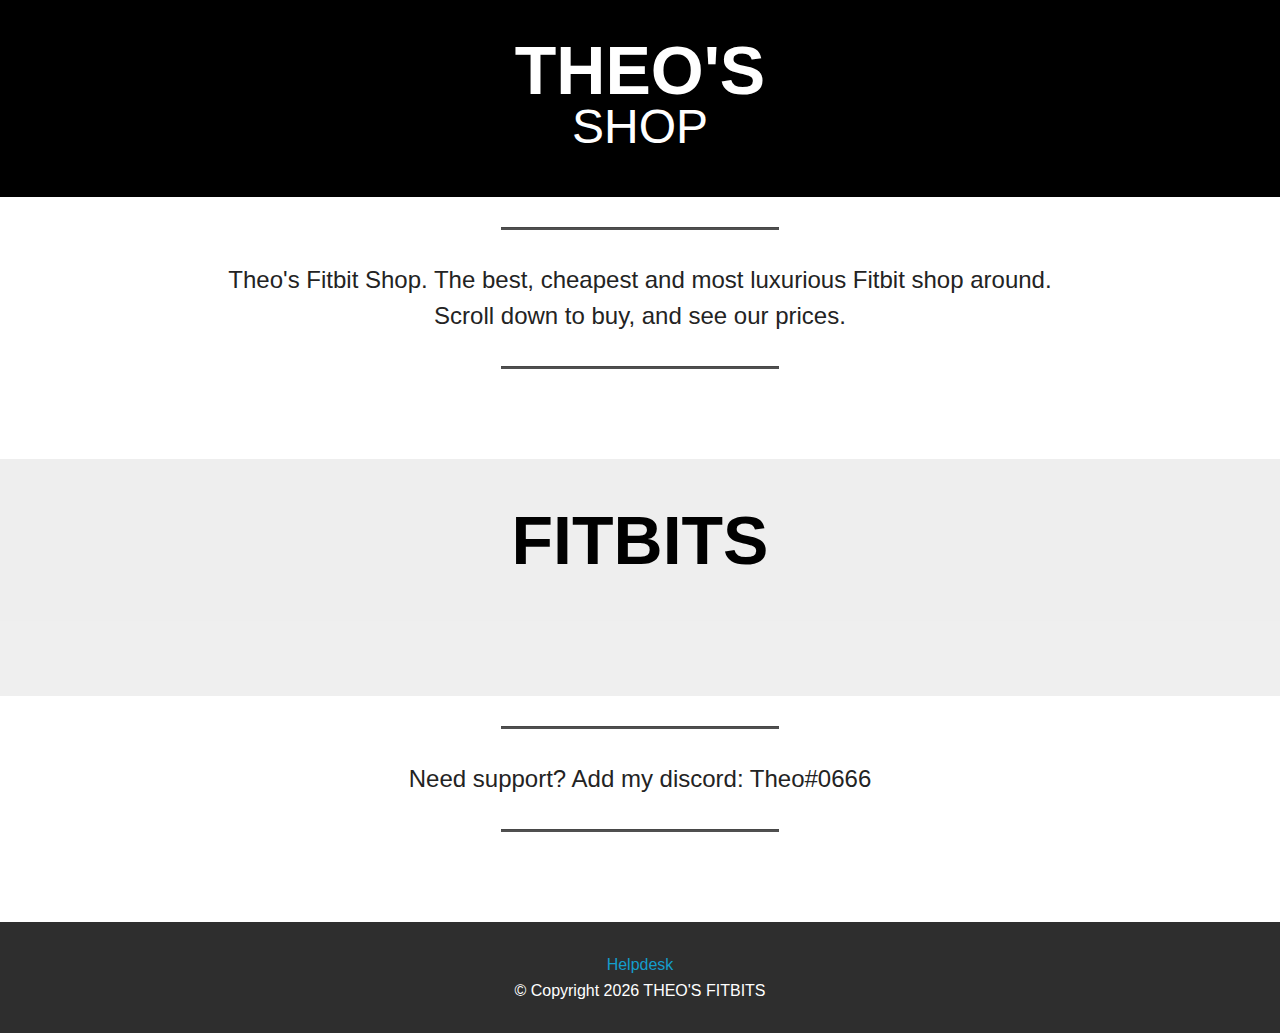
<file: shop.html>
<!DOCTYPE html>
<html>
<head>
  <meta charset="UTF-8">
  <meta http-equiv="X-UA-Compatible" content="IE=edge">
  <meta name="content" content="Theo's Fitbits. The best, cheapest, and most luxurious Fitbit shop around.">
  <meta name="viewport" content="width=device-width, initial-scale=1, minimum-scale=1">
  <link rel="shortcut icon" href="./favicon.ico" type="image/x-icon">
  <meta name="description" content="Theo's Fitbits. The best, cheapest, and most luxurious Fitbit shop around.">
  <title>Theo's Fitbits</title>
  <link rel="stylesheet" href="./lib/shop.min.css">
  <link rel="stylesheet" href="./lib/pace.css">
</head>
<body>
	<section class="header1 cid-r9VPmXMjCA" id="header1-0">
    	<div class="container">
        	<div class="row justify-content-md-center">
            	<div class="mbr-white col-md-10">
                <h1 class="mbr-section-title align-center mbr-bold pb-3 mbr-fonts-style display-1">
                    THEO'S</h1>
                <h3 class="mbr-section-subtitle align-center mbr-light pb-3 mbr-fonts-style display-2" style="margin-top:-40px;">
                    SHOP</h3>
            	</div>
        	</div>
    	</div>
	</section>
	<section class="mbr-section article content9 cid-r9VQwXENL1" id="content9-8">
    	<div class="container">
        	<div class="inner-container" style="width: 100%;">
            	<hr class="line" style="width: 25%;">
            	<div class="section-text align-center mbr-fonts-style display-5">Theo's Fitbit Shop. The best, cheapest and most luxurious Fitbit shop around.<br> Scroll down to buy, and see our prices.</div>
            	<hr class="line" style="width: 25%;">
        	</div>
        </div>
	</section>
	<section class="mbr-section article content10 cid-rjG2GBNyNx" id="content10-c">
	<div class="container">
        <div class="inner-container" style="width: 80%;">
            <div class="section-text align-center mbr-white mbr-fonts-style display-1"><strong>
                    FITBITS</strong></div>
        </div>
    </div>
	</section>
	<section class="cid-r9VPXXWRg9" id="pricing-tables1-3">
    <div class="container">
        <div class="media-container-row fitbits">

        </div>
    </div>
	</section>
	<section class="mbr-section article content9 cid-r9VQwXENL1" id="content9-9">
    <div class="container">
        <div class="inner-container" style="width: 100%;">
            <hr class="line" style="width: 25%;">
            <div class="section-text align-center mbr-fonts-style display-5">
                    Need support? Add my discord: Theo#0666</div>
            <hr class="line" style="width: 25%;">
        </div>
        </div>
	</section>
	<section class="cid-r9VQsw5KYl" id="footer6-7">
	<div class="container">
        <div class="media-container-row align-center mbr-white">
            <div class="col-12">
            	<a class="mbr-text mb-0 mbr-fonts-style display-7" href="https://theohelp.zendesk.com/hc/en-us">
                	Helpdesk
                </a>
                <p class="mbr-text mb-0 mbr-fonts-style display-7">
                    © Copyright <script>document.write(new Date().getFullYear())</script> THEO'S FITBITS
                </p>
            </div>
        </div>
    </div>
	</section>
	<script src="./lib/main.min.js"></script>
  <script src="./lib/pace.min.js"></script>
</body>
</html>
</file>
<file: lib/pace.css>
.pace { -webkit-pointer-events: none; pointer-events: none; -webkit-user-select: none; -moz-user-select: none; user-select: none; } .pace-inactive { display: none; } .pace .pace-progress { background: #29d; position: fixed; z-index: 2000; top: 0; right: 100%; width: 100%; height: 2px; } .pace .pace-progress-inner { display: block; position: absolute; right: 0px; width: 100px; height: 100%; box-shadow: 0 0 10px #29d, 0 0 5px #29d; opacity: 1.0; -webkit-transform: rotate(3deg) translate(0px, -4px); -moz-transform: rotate(3deg) translate(0px, -4px); -ms-transform: rotate(3deg) translate(0px, -4px); -o-transform: rotate(3deg) translate(0px, -4px); transform: rotate(3deg) translate(0px, -4px); } .pace .pace-activity { display: block; position: fixed; z-index: 2000; top: 15px; right: 15px; width: 14px; height: 14px; border: solid 2px transparent; border-top-color: #29d; border-left-color: #29d; border-radius: 10px; -webkit-animation: pace-spinner 400ms linear infinite; -moz-animation: pace-spinner 400ms linear infinite; -ms-animation: pace-spinner 400ms linear infinite; -o-animation: pace-spinner 400ms linear infinite; animation: pace-spinner 400ms linear infinite; } @-webkit-keyframes pace-spinner { 0% { -webkit-transform: rotate(0deg); transform: rotate(0deg); } 100% { -webkit-transform: rotate(360deg); transform: rotate(360deg); } } @-moz-keyframes pace-spinner { 0% { -moz-transform: rotate(0deg); transform: rotate(0deg); } 100% { -moz-transform: rotate(360deg); transform: rotate(360deg); } } @-o-keyframes pace-spinner { 0% { -o-transform: rotate(0deg); transform: rotate(0deg); } 100% { -o-transform: rotate(360deg); transform: rotate(360deg); } } @-ms-keyframes pace-spinner { 0% { -ms-transform: rotate(0deg); transform: rotate(0deg); } 100% { -ms-transform: rotate(360deg); transform: rotate(360deg); } } @keyframes pace-spinner { 0% { transform: rotate(0deg); transform: rotate(0deg); } 100% { transform: rotate(360deg); transform: rotate(360deg); } }
</file>
<file: lib/shop.min.css>
:root{--blue:#007bff;--indigo:#6610f2;--purple:#6f42c1;--pink:#e83e8c;--red:#dc3545;--orange:#fd7e14;--yellow:#ffc107;--green:#28a745;--teal:#20c997;--cyan:#17a2b8;--white:#fff;--gray:#6c757d;--gray-dark:#343a40;--primary:#007bff;--secondary:#6c757d;--success:#28a745;--info:#17a2b8;--warning:#ffc107;--danger:#dc3545;--light:#f8f9fa;--dark:#343a40;--breakpoint-xs:0;--breakpoint-sm:576px;--breakpoint-md:768px;--breakpoint-lg:992px;--breakpoint-xl:1200px;--font-family-sans-serif:-apple-system,BlinkMacSystemFont,"Segoe UI",Roboto,"Helvetica Neue",Arial,"Noto Sans",sans-serif,"Apple Color Emoji","Segoe UI Emoji","Segoe UI Symbol","Noto Color Emoji";--font-family-monospace:SFMono-Regular,Menlo,Monaco,Consolas,"Liberation Mono","Courier New",monospace}*,::after,::before{box-sizing:border-box}html{font-family:sans-serif;line-height:1.15;-webkit-text-size-adjust:100%;-webkit-tap-highlight-color:transparent}article,aside,figcaption,figure,footer,header,hgroup,main,nav,section{display:block}body{margin:0;font-family:-apple-system,BlinkMacSystemFont,"Segoe UI",Roboto,"Helvetica Neue",Arial,"Noto Sans",sans-serif,"Apple Color Emoji","Segoe UI Emoji","Segoe UI Symbol","Noto Color Emoji";font-size:1rem;font-weight:400;line-height:1.5;color:#212529;text-align:left;background-color:#fff}[tabindex="-1"]:focus{outline:0!important}hr{box-sizing:content-box;height:0;overflow:visible}h1,h2,h3,h4,h5,h6{margin-top:0;margin-bottom:.5rem}p{margin-top:0;margin-bottom:1rem}abbr[data-original-title],abbr[title]{text-decoration:underline;-webkit-text-decoration:underline dotted;text-decoration:underline dotted;cursor:help;border-bottom:0;text-decoration-skip-ink:none}address{margin-bottom:1rem;font-style:normal;line-height:inherit}dl,ol,ul{margin-top:0;margin-bottom:1rem}ol ol,ol ul,ul ol,ul ul{margin-bottom:0}dt{font-weight:700}dd{margin-bottom:.5rem;margin-left:0}blockquote{margin:0 0 1rem}b,strong{font-weight:bolder}small{font-size:80%}sub,sup{position:relative;font-size:75%;line-height:0;vertical-align:baseline}sub{bottom:-.25em}sup{top:-.5em}a{color:#007bff;text-decoration:none;background-color:transparent}a:hover{color:#0056b3;text-decoration:underline}a:not([href]):not([tabindex]){color:inherit;text-decoration:none}a:not([href]):not([tabindex]):focus,a:not([href]):not([tabindex]):hover{color:inherit;text-decoration:none}a:not([href]):not([tabindex]):focus{outline:0}code,kbd,pre,samp{font-family:SFMono-Regular,Menlo,Monaco,Consolas,"Liberation Mono","Courier New",monospace;font-size:1em}pre{margin-top:0;margin-bottom:1rem;overflow:auto}figure{margin:0 0 1rem}img{vertical-align:middle;border-style:none}svg{overflow:hidden;vertical-align:middle}table{border-collapse:collapse}caption{padding-top:.75rem;padding-bottom:.75rem;color:#6c757d;text-align:left;caption-side:bottom}th{text-align:inherit}label{display:inline-block;margin-bottom:.5rem}button{border-radius:0}button:focus{outline:1px dotted;outline:5px auto -webkit-focus-ring-color}button,input,optgroup,select,textarea{margin:0;font-family:inherit;font-size:inherit;line-height:inherit}button,input{overflow:visible}button,select{text-transform:none}[type=button],[type=reset],[type=submit],button{-webkit-appearance:button}[type=button]::-moz-focus-inner,[type=reset]::-moz-focus-inner,[type=submit]::-moz-focus-inner,button::-moz-focus-inner{padding:0;border-style:none}input[type=checkbox],input[type=radio]{box-sizing:border-box;padding:0}input[type=date],input[type=datetime-local],input[type=month],input[type=time]{-webkit-appearance:listbox}textarea{overflow:auto;resize:vertical}fieldset{min-width:0;padding:0;margin:0;border:0}legend{display:block;width:100%;max-width:100%;padding:0;margin-bottom:.5rem;font-size:1.5rem;line-height:inherit;color:inherit;white-space:normal}progress{vertical-align:baseline}[type=number]::-webkit-inner-spin-button,[type=number]::-webkit-outer-spin-button{height:auto}[type=search]{outline-offset:-2px;-webkit-appearance:none}[type=search]::-webkit-search-decoration{-webkit-appearance:none}::-webkit-file-upload-button{font:inherit;-webkit-appearance:button}output{display:inline-block}summary{display:list-item;cursor:pointer}template{display:none}[hidden]{display:none!important}.h1,.h2,.h3,.h4,.h5,.h6,h1,h2,h3,h4,h5,h6{margin-bottom:.5rem;font-family:inherit;font-weight:500;line-height:1.2;color:inherit}.h1,h1{font-size:2.5rem}.h2,h2{font-size:2rem}.h3,h3{font-size:1.75rem}.h4,h4{font-size:1.5rem}.h5,h5{font-size:1.25rem}.h6,h6{font-size:1rem}.lead{font-size:1.25rem;font-weight:300}.display-1{font-size:6rem;font-weight:300;line-height:1.2}.display-2{font-size:5.5rem;font-weight:300;line-height:1.2}.display-3{font-size:4.5rem;font-weight:300;line-height:1.2}.display-4{font-size:3.5rem;font-weight:300;line-height:1.2}hr{margin-top:1rem;margin-bottom:1rem;border:0;border-top:1px solid rgba(0,0,0,.1)}.small,small{font-size:80%;font-weight:400}.mark,mark{padding:.2em;background-color:#fcf8e3}.list-unstyled{padding-left:0;list-style:none}.list-inline{padding-left:0;list-style:none}.list-inline-item{display:inline-block}.list-inline-item:not(:last-child){margin-right:.5rem}.initialism{font-size:90%;text-transform:uppercase}.blockquote{margin-bottom:1rem;font-size:1.25rem}.blockquote-footer{display:block;font-size:80%;color:#6c757d}.blockquote-footer::before{content:"\2014\00A0"}.img-fluid{max-width:100%;height:auto}.img-thumbnail{padding:.25rem;background-color:#fff;border:1px solid #dee2e6;border-radius:.25rem;max-width:100%;height:auto}.figure{display:inline-block}.figure-img{margin-bottom:.5rem;line-height:1}.figure-caption{font-size:90%;color:#6c757d}code{font-size:87.5%;color:#e83e8c;word-break:break-word}a>code{color:inherit}kbd{padding:.2rem .4rem;font-size:87.5%;color:#fff;background-color:#212529;border-radius:.2rem}kbd kbd{padding:0;font-size:100%;font-weight:700}pre{display:block;font-size:87.5%;color:#212529}pre code{font-size:inherit;color:inherit;word-break:normal}.pre-scrollable{max-height:340px;overflow-y:scroll}.container{width:100%;padding-right:15px;padding-left:15px;margin-right:auto;margin-left:auto}@media (min-width:576px){.container{max-width:540px}}@media (min-width:768px){.container{max-width:720px}}@media (min-width:992px){.container{max-width:960px}}@media (min-width:1200px){.container{max-width:1140px}}.container-fluid{width:100%;padding-right:15px;padding-left:15px;margin-right:auto;margin-left:auto}.row{display:-ms-flexbox;display:flex;-ms-flex-wrap:wrap;flex-wrap:wrap;margin-right:-15px;margin-left:-15px}.no-gutters{margin-right:0;margin-left:0}.no-gutters>.col,.no-gutters>[class*=col-]{padding-right:0;padding-left:0}.col,.col-1,.col-10,.col-11,.col-12,.col-2,.col-3,.col-4,.col-5,.col-6,.col-7,.col-8,.col-9,.col-auto,.col-lg,.col-lg-1,.col-lg-10,.col-lg-11,.col-lg-12,.col-lg-2,.col-lg-3,.col-lg-4,.col-lg-5,.col-lg-6,.col-lg-7,.col-lg-8,.col-lg-9,.col-lg-auto,.col-md,.col-md-1,.col-md-10,.col-md-11,.col-md-12,.col-md-2,.col-md-3,.col-md-4,.col-md-5,.col-md-6,.col-md-7,.col-md-8,.col-md-9,.col-md-auto,.col-sm,.col-sm-1,.col-sm-10,.col-sm-11,.col-sm-12,.col-sm-2,.col-sm-3,.col-sm-4,.col-sm-5,.col-sm-6,.col-sm-7,.col-sm-8,.col-sm-9,.col-sm-auto,.col-xl,.col-xl-1,.col-xl-10,.col-xl-11,.col-xl-12,.col-xl-2,.col-xl-3,.col-xl-4,.col-xl-5,.col-xl-6,.col-xl-7,.col-xl-8,.col-xl-9,.col-xl-auto{position:relative;width:100%;padding-right:15px;padding-left:15px}.col{-ms-flex-preferred-size:0;flex-basis:0;-ms-flex-positive:1;flex-grow:1;max-width:100%}.col-auto{-ms-flex:0 0 auto;flex:0 0 auto;width:auto;max-width:100%}.col-1{-ms-flex:0 0 8.333333%;flex:0 0 8.333333%;max-width:8.333333%}.col-2{-ms-flex:0 0 16.666667%;flex:0 0 16.666667%;max-width:16.666667%}.col-3{-ms-flex:0 0 25%;flex:0 0 25%;max-width:25%}.col-4{-ms-flex:0 0 33.333333%;flex:0 0 33.333333%;max-width:33.333333%}.col-5{-ms-flex:0 0 41.666667%;flex:0 0 41.666667%;max-width:41.666667%}.col-6{-ms-flex:0 0 50%;flex:0 0 50%;max-width:50%}.col-7{-ms-flex:0 0 58.333333%;flex:0 0 58.333333%;max-width:58.333333%}.col-8{-ms-flex:0 0 66.666667%;flex:0 0 66.666667%;max-width:66.666667%}.col-9{-ms-flex:0 0 75%;flex:0 0 75%;max-width:75%}.col-10{-ms-flex:0 0 83.333333%;flex:0 0 83.333333%;max-width:83.333333%}.col-11{-ms-flex:0 0 91.666667%;flex:0 0 91.666667%;max-width:91.666667%}.col-12{-ms-flex:0 0 100%;flex:0 0 100%;max-width:100%}.order-first{-ms-flex-order:-1;order:-1}.order-last{-ms-flex-order:13;order:13}.order-0{-ms-flex-order:0;order:0}.order-1{-ms-flex-order:1;order:1}.order-2{-ms-flex-order:2;order:2}.order-3{-ms-flex-order:3;order:3}.order-4{-ms-flex-order:4;order:4}.order-5{-ms-flex-order:5;order:5}.order-6{-ms-flex-order:6;order:6}.order-7{-ms-flex-order:7;order:7}.order-8{-ms-flex-order:8;order:8}.order-9{-ms-flex-order:9;order:9}.order-10{-ms-flex-order:10;order:10}.order-11{-ms-flex-order:11;order:11}.order-12{-ms-flex-order:12;order:12}.offset-1{margin-left:8.333333%}.offset-2{margin-left:16.666667%}.offset-3{margin-left:25%}.offset-4{margin-left:33.333333%}.offset-5{margin-left:41.666667%}.offset-6{margin-left:50%}.offset-7{margin-left:58.333333%}.offset-8{margin-left:66.666667%}.offset-9{margin-left:75%}.offset-10{margin-left:83.333333%}.offset-11{margin-left:91.666667%}@media (min-width:576px){.col-sm{-ms-flex-preferred-size:0;flex-basis:0;-ms-flex-positive:1;flex-grow:1;max-width:100%}.col-sm-auto{-ms-flex:0 0 auto;flex:0 0 auto;width:auto;max-width:100%}.col-sm-1{-ms-flex:0 0 8.333333%;flex:0 0 8.333333%;max-width:8.333333%}.col-sm-2{-ms-flex:0 0 16.666667%;flex:0 0 16.666667%;max-width:16.666667%}.col-sm-3{-ms-flex:0 0 25%;flex:0 0 25%;max-width:25%}.col-sm-4{-ms-flex:0 0 33.333333%;flex:0 0 33.333333%;max-width:33.333333%}.col-sm-5{-ms-flex:0 0 41.666667%;flex:0 0 41.666667%;max-width:41.666667%}.col-sm-6{-ms-flex:0 0 50%;flex:0 0 50%;max-width:50%}.col-sm-7{-ms-flex:0 0 58.333333%;flex:0 0 58.333333%;max-width:58.333333%}.col-sm-8{-ms-flex:0 0 66.666667%;flex:0 0 66.666667%;max-width:66.666667%}.col-sm-9{-ms-flex:0 0 75%;flex:0 0 75%;max-width:75%}.col-sm-10{-ms-flex:0 0 83.333333%;flex:0 0 83.333333%;max-width:83.333333%}.col-sm-11{-ms-flex:0 0 91.666667%;flex:0 0 91.666667%;max-width:91.666667%}.col-sm-12{-ms-flex:0 0 100%;flex:0 0 100%;max-width:100%}.order-sm-first{-ms-flex-order:-1;order:-1}.order-sm-last{-ms-flex-order:13;order:13}.order-sm-0{-ms-flex-order:0;order:0}.order-sm-1{-ms-flex-order:1;order:1}.order-sm-2{-ms-flex-order:2;order:2}.order-sm-3{-ms-flex-order:3;order:3}.order-sm-4{-ms-flex-order:4;order:4}.order-sm-5{-ms-flex-order:5;order:5}.order-sm-6{-ms-flex-order:6;order:6}.order-sm-7{-ms-flex-order:7;order:7}.order-sm-8{-ms-flex-order:8;order:8}.order-sm-9{-ms-flex-order:9;order:9}.order-sm-10{-ms-flex-order:10;order:10}.order-sm-11{-ms-flex-order:11;order:11}.order-sm-12{-ms-flex-order:12;order:12}.offset-sm-0{margin-left:0}.offset-sm-1{margin-left:8.333333%}.offset-sm-2{margin-left:16.666667%}.offset-sm-3{margin-left:25%}.offset-sm-4{margin-left:33.333333%}.offset-sm-5{margin-left:41.666667%}.offset-sm-6{margin-left:50%}.offset-sm-7{margin-left:58.333333%}.offset-sm-8{margin-left:66.666667%}.offset-sm-9{margin-left:75%}.offset-sm-10{margin-left:83.333333%}.offset-sm-11{margin-left:91.666667%}}@media (min-width:768px){.col-md{-ms-flex-preferred-size:0;flex-basis:0;-ms-flex-positive:1;flex-grow:1;max-width:100%}.col-md-auto{-ms-flex:0 0 auto;flex:0 0 auto;width:auto;max-width:100%}.col-md-1{-ms-flex:0 0 8.333333%;flex:0 0 8.333333%;max-width:8.333333%}.col-md-2{-ms-flex:0 0 16.666667%;flex:0 0 16.666667%;max-width:16.666667%}.col-md-3{-ms-flex:0 0 25%;flex:0 0 25%;max-width:25%}.col-md-4{-ms-flex:0 0 33.333333%;flex:0 0 33.333333%;max-width:33.333333%}.col-md-5{-ms-flex:0 0 41.666667%;flex:0 0 41.666667%;max-width:41.666667%}.col-md-6{-ms-flex:0 0 50%;flex:0 0 50%;max-width:50%}.col-md-7{-ms-flex:0 0 58.333333%;flex:0 0 58.333333%;max-width:58.333333%}.col-md-8{-ms-flex:0 0 66.666667%;flex:0 0 66.666667%;max-width:66.666667%}.col-md-9{-ms-flex:0 0 75%;flex:0 0 75%;max-width:75%}.col-md-10{-ms-flex:0 0 83.333333%;flex:0 0 83.333333%;max-width:83.333333%}.col-md-11{-ms-flex:0 0 91.666667%;flex:0 0 91.666667%;max-width:91.666667%}.col-md-12{-ms-flex:0 0 100%;flex:0 0 100%;max-width:100%}.order-md-first{-ms-flex-order:-1;order:-1}.order-md-last{-ms-flex-order:13;order:13}.order-md-0{-ms-flex-order:0;order:0}.order-md-1{-ms-flex-order:1;order:1}.order-md-2{-ms-flex-order:2;order:2}.order-md-3{-ms-flex-order:3;order:3}.order-md-4{-ms-flex-order:4;order:4}.order-md-5{-ms-flex-order:5;order:5}.order-md-6{-ms-flex-order:6;order:6}.order-md-7{-ms-flex-order:7;order:7}.order-md-8{-ms-flex-order:8;order:8}.order-md-9{-ms-flex-order:9;order:9}.order-md-10{-ms-flex-order:10;order:10}.order-md-11{-ms-flex-order:11;order:11}.order-md-12{-ms-flex-order:12;order:12}.offset-md-0{margin-left:0}.offset-md-1{margin-left:8.333333%}.offset-md-2{margin-left:16.666667%}.offset-md-3{margin-left:25%}.offset-md-4{margin-left:33.333333%}.offset-md-5{margin-left:41.666667%}.offset-md-6{margin-left:50%}.offset-md-7{margin-left:58.333333%}.offset-md-8{margin-left:66.666667%}.offset-md-9{margin-left:75%}.offset-md-10{margin-left:83.333333%}.offset-md-11{margin-left:91.666667%}}@media (min-width:992px){.col-lg{-ms-flex-preferred-size:0;flex-basis:0;-ms-flex-positive:1;flex-grow:1;max-width:100%}.col-lg-auto{-ms-flex:0 0 auto;flex:0 0 auto;width:auto;max-width:100%}.col-lg-1{-ms-flex:0 0 8.333333%;flex:0 0 8.333333%;max-width:8.333333%}.col-lg-2{-ms-flex:0 0 16.666667%;flex:0 0 16.666667%;max-width:16.666667%}.col-lg-3{-ms-flex:0 0 25%;flex:0 0 25%;max-width:25%}.col-lg-4{-ms-flex:0 0 33.333333%;flex:0 0 33.333333%;max-width:33.333333%}.col-lg-5{-ms-flex:0 0 41.666667%;flex:0 0 41.666667%;max-width:41.666667%}.col-lg-6{-ms-flex:0 0 50%;flex:0 0 50%;max-width:50%}.col-lg-7{-ms-flex:0 0 58.333333%;flex:0 0 58.333333%;max-width:58.333333%}.col-lg-8{-ms-flex:0 0 66.666667%;flex:0 0 66.666667%;max-width:66.666667%}.col-lg-9{-ms-flex:0 0 75%;flex:0 0 75%;max-width:75%}.col-lg-10{-ms-flex:0 0 83.333333%;flex:0 0 83.333333%;max-width:83.333333%}.col-lg-11{-ms-flex:0 0 91.666667%;flex:0 0 91.666667%;max-width:91.666667%}.col-lg-12{-ms-flex:0 0 100%;flex:0 0 100%;max-width:100%}.order-lg-first{-ms-flex-order:-1;order:-1}.order-lg-last{-ms-flex-order:13;order:13}.order-lg-0{-ms-flex-order:0;order:0}.order-lg-1{-ms-flex-order:1;order:1}.order-lg-2{-ms-flex-order:2;order:2}.order-lg-3{-ms-flex-order:3;order:3}.order-lg-4{-ms-flex-order:4;order:4}.order-lg-5{-ms-flex-order:5;order:5}.order-lg-6{-ms-flex-order:6;order:6}.order-lg-7{-ms-flex-order:7;order:7}.order-lg-8{-ms-flex-order:8;order:8}.order-lg-9{-ms-flex-order:9;order:9}.order-lg-10{-ms-flex-order:10;order:10}.order-lg-11{-ms-flex-order:11;order:11}.order-lg-12{-ms-flex-order:12;order:12}.offset-lg-0{margin-left:0}.offset-lg-1{margin-left:8.333333%}.offset-lg-2{margin-left:16.666667%}.offset-lg-3{margin-left:25%}.offset-lg-4{margin-left:33.333333%}.offset-lg-5{margin-left:41.666667%}.offset-lg-6{margin-left:50%}.offset-lg-7{margin-left:58.333333%}.offset-lg-8{margin-left:66.666667%}.offset-lg-9{margin-left:75%}.offset-lg-10{margin-left:83.333333%}.offset-lg-11{margin-left:91.666667%}}@media (min-width:1200px){.col-xl{-ms-flex-preferred-size:0;flex-basis:0;-ms-flex-positive:1;flex-grow:1;max-width:100%}.col-xl-auto{-ms-flex:0 0 auto;flex:0 0 auto;width:auto;max-width:100%}.col-xl-1{-ms-flex:0 0 8.333333%;flex:0 0 8.333333%;max-width:8.333333%}.col-xl-2{-ms-flex:0 0 16.666667%;flex:0 0 16.666667%;max-width:16.666667%}.col-xl-3{-ms-flex:0 0 25%;flex:0 0 25%;max-width:25%}.col-xl-4{-ms-flex:0 0 33.333333%;flex:0 0 33.333333%;max-width:33.333333%}.col-xl-5{-ms-flex:0 0 41.666667%;flex:0 0 41.666667%;max-width:41.666667%}.col-xl-6{-ms-flex:0 0 50%;flex:0 0 50%;max-width:50%}.col-xl-7{-ms-flex:0 0 58.333333%;flex:0 0 58.333333%;max-width:58.333333%}.col-xl-8{-ms-flex:0 0 66.666667%;flex:0 0 66.666667%;max-width:66.666667%}.col-xl-9{-ms-flex:0 0 75%;flex:0 0 75%;max-width:75%}.col-xl-10{-ms-flex:0 0 83.333333%;flex:0 0 83.333333%;max-width:83.333333%}.col-xl-11{-ms-flex:0 0 91.666667%;flex:0 0 91.666667%;max-width:91.666667%}.col-xl-12{-ms-flex:0 0 100%;flex:0 0 100%;max-width:100%}.order-xl-first{-ms-flex-order:-1;order:-1}.order-xl-last{-ms-flex-order:13;order:13}.order-xl-0{-ms-flex-order:0;order:0}.order-xl-1{-ms-flex-order:1;order:1}.order-xl-2{-ms-flex-order:2;order:2}.order-xl-3{-ms-flex-order:3;order:3}.order-xl-4{-ms-flex-order:4;order:4}.order-xl-5{-ms-flex-order:5;order:5}.order-xl-6{-ms-flex-order:6;order:6}.order-xl-7{-ms-flex-order:7;order:7}.order-xl-8{-ms-flex-order:8;order:8}.order-xl-9{-ms-flex-order:9;order:9}.order-xl-10{-ms-flex-order:10;order:10}.order-xl-11{-ms-flex-order:11;order:11}.order-xl-12{-ms-flex-order:12;order:12}.offset-xl-0{margin-left:0}.offset-xl-1{margin-left:8.333333%}.offset-xl-2{margin-left:16.666667%}.offset-xl-3{margin-left:25%}.offset-xl-4{margin-left:33.333333%}.offset-xl-5{margin-left:41.666667%}.offset-xl-6{margin-left:50%}.offset-xl-7{margin-left:58.333333%}.offset-xl-8{margin-left:66.666667%}.offset-xl-9{margin-left:75%}.offset-xl-10{margin-left:83.333333%}.offset-xl-11{margin-left:91.666667%}}.table{width:100%;margin-bottom:1rem;background-color:transparent}.table td,.table th{padding:.75rem;vertical-align:top;border-top:1px solid #dee2e6}.table thead th{vertical-align:bottom;border-bottom:2px solid #dee2e6}.table tbody+tbody{border-top:2px solid #dee2e6}.table .table{background-color:#fff}.table-sm td,.table-sm th{padding:.3rem}.table-bordered{border:1px solid #dee2e6}.table-bordered td,.table-bordered th{border:1px solid #dee2e6}.table-bordered thead td,.table-bordered thead th{border-bottom-width:2px}.table-borderless tbody+tbody,.table-borderless td,.table-borderless th,.table-borderless thead th{border:0}.table-striped tbody tr:nth-of-type(odd){background-color:rgba(0,0,0,.05)}.table-hover tbody tr:hover{background-color:rgba(0,0,0,.075)}.table-primary,.table-primary>td,.table-primary>th{background-color:#b8daff}.table-primary tbody+tbody,.table-primary td,.table-primary th,.table-primary thead th{border-color:#7abaff}.table-hover .table-primary:hover{background-color:#9fcdff}.table-hover .table-primary:hover>td,.table-hover .table-primary:hover>th{background-color:#9fcdff}.table-secondary,.table-secondary>td,.table-secondary>th{background-color:#d6d8db}.table-secondary tbody+tbody,.table-secondary td,.table-secondary th,.table-secondary thead th{border-color:#b3b7bb}.table-hover .table-secondary:hover{background-color:#c8cbcf}.table-hover .table-secondary:hover>td,.table-hover .table-secondary:hover>th{background-color:#c8cbcf}.table-success,.table-success>td,.table-success>th{background-color:#c3e6cb}.table-success tbody+tbody,.table-success td,.table-success th,.table-success thead th{border-color:#8fd19e}.table-hover .table-success:hover{background-color:#b1dfbb}.table-hover .table-success:hover>td,.table-hover .table-success:hover>th{background-color:#b1dfbb}.table-info,.table-info>td,.table-info>th{background-color:#bee5eb}.table-info tbody+tbody,.table-info td,.table-info th,.table-info thead th{border-color:#86cfda}.table-hover .table-info:hover{background-color:#abdde5}.table-hover .table-info:hover>td,.table-hover .table-info:hover>th{background-color:#abdde5}.table-warning,.table-warning>td,.table-warning>th{background-color:#ffeeba}.table-warning tbody+tbody,.table-warning td,.table-warning th,.table-warning thead th{border-color:#ffdf7e}.table-hover .table-warning:hover{background-color:#ffe8a1}.table-hover .table-warning:hover>td,.table-hover .table-warning:hover>th{background-color:#ffe8a1}.table-danger,.table-danger>td,.table-danger>th{background-color:#f5c6cb}.table-danger tbody+tbody,.table-danger td,.table-danger th,.table-danger thead th{border-color:#ed969e}.table-hover .table-danger:hover{background-color:#f1b0b7}.table-hover .table-danger:hover>td,.table-hover .table-danger:hover>th{background-color:#f1b0b7}.table-light,.table-light>td,.table-light>th{background-color:#fdfdfe}.table-light tbody+tbody,.table-light td,.table-light th,.table-light thead th{border-color:#fbfcfc}.table-hover .table-light:hover{background-color:#ececf6}.table-hover .table-light:hover>td,.table-hover .table-light:hover>th{background-color:#ececf6}.table-dark,.table-dark>td,.table-dark>th{background-color:#c6c8ca}.table-dark tbody+tbody,.table-dark td,.table-dark th,.table-dark thead th{border-color:#95999c}.table-hover .table-dark:hover{background-color:#b9bbbe}.table-hover .table-dark:hover>td,.table-hover .table-dark:hover>th{background-color:#b9bbbe}.table-active,.table-active>td,.table-active>th{background-color:rgba(0,0,0,.075)}.table-hover .table-active:hover{background-color:rgba(0,0,0,.075)}.table-hover .table-active:hover>td,.table-hover .table-active:hover>th{background-color:rgba(0,0,0,.075)}.table .thead-dark th{color:#fff;background-color:#212529;border-color:#32383e}.table .thead-light th{color:#495057;background-color:#e9ecef;border-color:#dee2e6}.table-dark{color:#fff;background-color:#212529}.table-dark td,.table-dark th,.table-dark thead th{border-color:#32383e}.table-dark.table-bordered{border:0}.table-dark.table-striped tbody tr:nth-of-type(odd){background-color:rgba(255,255,255,.05)}.table-dark.table-hover tbody tr:hover{background-color:rgba(255,255,255,.075)}@media (max-width:575.98px){.table-responsive-sm{display:block;width:100%;overflow-x:auto;-webkit-overflow-scrolling:touch;-ms-overflow-style:-ms-autohiding-scrollbar}.table-responsive-sm>.table-bordered{border:0}}@media (max-width:767.98px){.table-responsive-md{display:block;width:100%;overflow-x:auto;-webkit-overflow-scrolling:touch;-ms-overflow-style:-ms-autohiding-scrollbar}.table-responsive-md>.table-bordered{border:0}}@media (max-width:991.98px){.table-responsive-lg{display:block;width:100%;overflow-x:auto;-webkit-overflow-scrolling:touch;-ms-overflow-style:-ms-autohiding-scrollbar}.table-responsive-lg>.table-bordered{border:0}}@media (max-width:1199.98px){.table-responsive-xl{display:block;width:100%;overflow-x:auto;-webkit-overflow-scrolling:touch;-ms-overflow-style:-ms-autohiding-scrollbar}.table-responsive-xl>.table-bordered{border:0}}.table-responsive{display:block;width:100%;overflow-x:auto;-webkit-overflow-scrolling:touch;-ms-overflow-style:-ms-autohiding-scrollbar}.table-responsive>.table-bordered{border:0}.form-control{display:block;width:100%;height:calc(2.25rem + 2px);padding:.375rem .75rem;font-size:1rem;font-weight:400;line-height:1.5;color:#495057;background-color:#fff;background-clip:padding-box;border:1px solid #ced4da;border-radius:.25rem;transition:border-color .15s ease-in-out,box-shadow .15s ease-in-out}@media screen and (prefers-reduced-motion:reduce){.form-control{transition:none}}.form-control::-ms-expand{background-color:transparent;border:0}.form-control:focus{color:#495057;background-color:#fff;border-color:#80bdff;outline:0;box-shadow:0 0 0 .2rem rgba(0,123,255,.25)}.form-control::-webkit-input-placeholder{color:#6c757d;opacity:1}.form-control::-moz-placeholder{color:#6c757d;opacity:1}.form-control:-ms-input-placeholder{color:#6c757d;opacity:1}.form-control::-ms-input-placeholder{color:#6c757d;opacity:1}.form-control::placeholder{color:#6c757d;opacity:1}.form-control:disabled,.form-control[readonly]{background-color:#e9ecef;opacity:1}select.form-control:focus::-ms-value{color:#495057;background-color:#fff}.form-control-file,.form-control-range{display:block;width:100%}.col-form-label{padding-top:calc(.375rem + 1px);padding-bottom:calc(.375rem + 1px);margin-bottom:0;font-size:inherit;line-height:1.5}.col-form-label-lg{padding-top:calc(.5rem + 1px);padding-bottom:calc(.5rem + 1px);font-size:1.25rem;line-height:1.5}.col-form-label-sm{padding-top:calc(.25rem + 1px);padding-bottom:calc(.25rem + 1px);font-size:.875rem;line-height:1.5}.form-control-plaintext{display:block;width:100%;padding-top:.375rem;padding-bottom:.375rem;margin-bottom:0;line-height:1.5;color:#212529;background-color:transparent;border:solid transparent;border-width:1px 0}.form-control-plaintext.form-control-lg,.form-control-plaintext.form-control-sm{padding-right:0;padding-left:0}.form-control-sm{height:calc(1.8125rem + 2px);padding:.25rem .5rem;font-size:.875rem;line-height:1.5;border-radius:.2rem}.form-control-lg{height:calc(2.875rem + 2px);padding:.5rem 1rem;font-size:1.25rem;line-height:1.5;border-radius:.3rem}select.form-control[multiple],select.form-control[size]{height:auto}textarea.form-control{height:auto}.form-group{margin-bottom:1rem}.form-text{display:block;margin-top:.25rem}.form-row{display:-ms-flexbox;display:flex;-ms-flex-wrap:wrap;flex-wrap:wrap;margin-right:-5px;margin-left:-5px}.form-row>.col,.form-row>[class*=col-]{padding-right:5px;padding-left:5px}.form-check{position:relative;display:block;padding-left:1.25rem}.form-check-input{position:absolute;margin-top:.3rem;margin-left:-1.25rem}.form-check-input:disabled~.form-check-label{color:#6c757d}.form-check-label{margin-bottom:0}.form-check-inline{display:-ms-inline-flexbox;display:inline-flex;-ms-flex-align:center;align-items:center;padding-left:0;margin-right:.75rem}.form-check-inline .form-check-input{position:static;margin-top:0;margin-right:.3125rem;margin-left:0}.valid-feedback{display:none;width:100%;margin-top:.25rem;font-size:80%;color:#28a745}.valid-tooltip{position:absolute;top:100%;z-index:5;display:none;max-width:100%;padding:.25rem .5rem;margin-top:.1rem;font-size:.875rem;line-height:1.5;color:#fff;background-color:rgba(40,167,69,.9);border-radius:.25rem}.form-control.is-valid,.was-validated .form-control:valid{border-color:#28a745;padding-right:2.25rem;background-repeat:no-repeat;background-position:center right calc(2.25rem / 4);background-size:calc(2.25rem / 2) calc(2.25rem / 2);background-image:url("data:image/svg+xml,%3csvg xmlns='http://www.w3.org/2000/svg' viewBox='0 0 8 8'%3e%3cpath fill='%2328a745' d='M2.3 6.73L.6 4.53c-.4-1.04.46-1.4 1.1-.8l1.1 1.4 3.4-3.8c.6-.63 1.6-.27 1.2.7l-4 4.6c-.43.5-.8.4-1.1.1z'/%3e%3c/svg%3e")}.form-control.is-valid:focus,.was-validated .form-control:valid:focus{border-color:#28a745;box-shadow:0 0 0 .2rem rgba(40,167,69,.25)}.form-control.is-valid~.valid-feedback,.form-control.is-valid~.valid-tooltip,.was-validated .form-control:valid~.valid-feedback,.was-validated .form-control:valid~.valid-tooltip{display:block}.was-validated textarea.form-control:valid,textarea.form-control.is-valid{padding-right:2.25rem;background-position:top calc(2.25rem / 4) right calc(2.25rem / 4)}.custom-select.is-valid,.was-validated .custom-select:valid{border-color:#28a745;padding-right:3.4375rem;background:url("data:image/svg+xml,%3csvg xmlns='http://www.w3.org/2000/svg' viewBox='0 0 4 5'%3e%3cpath fill='%23343a40' d='M2 0L0 2h4zm0 5L0 3h4z'/%3e%3c/svg%3e") no-repeat right .75rem center/8px 10px,url("data:image/svg+xml,%3csvg xmlns='http://www.w3.org/2000/svg' viewBox='0 0 8 8'%3e%3cpath fill='%2328a745' d='M2.3 6.73L.6 4.53c-.4-1.04.46-1.4 1.1-.8l1.1 1.4 3.4-3.8c.6-.63 1.6-.27 1.2.7l-4 4.6c-.43.5-.8.4-1.1.1z'/%3e%3c/svg%3e") no-repeat center right 1.75rem/1.125rem 1.125rem}.custom-select.is-valid:focus,.was-validated .custom-select:valid:focus{border-color:#28a745;box-shadow:0 0 0 .2rem rgba(40,167,69,.25)}.custom-select.is-valid~.valid-feedback,.custom-select.is-valid~.valid-tooltip,.was-validated .custom-select:valid~.valid-feedback,.was-validated .custom-select:valid~.valid-tooltip{display:block}.form-control-file.is-valid~.valid-feedback,.form-control-file.is-valid~.valid-tooltip,.was-validated .form-control-file:valid~.valid-feedback,.was-validated .form-control-file:valid~.valid-tooltip{display:block}.form-check-input.is-valid~.form-check-label,.was-validated .form-check-input:valid~.form-check-label{color:#28a745}.form-check-input.is-valid~.valid-feedback,.form-check-input.is-valid~.valid-tooltip,.was-validated .form-check-input:valid~.valid-feedback,.was-validated .form-check-input:valid~.valid-tooltip{display:block}.custom-control-input.is-valid~.custom-control-label,.was-validated .custom-control-input:valid~.custom-control-label{color:#28a745}.custom-control-input.is-valid~.custom-control-label::before,.was-validated .custom-control-input:valid~.custom-control-label::before{border-color:#28a745}.custom-control-input.is-valid~.valid-feedback,.custom-control-input.is-valid~.valid-tooltip,.was-validated .custom-control-input:valid~.valid-feedback,.was-validated .custom-control-input:valid~.valid-tooltip{display:block}.custom-control-input.is-valid:checked~.custom-control-label::before,.was-validated .custom-control-input:valid:checked~.custom-control-label::before{border-color:#34ce57;background-color:#34ce57}.custom-control-input.is-valid:focus~.custom-control-label::before,.was-validated .custom-control-input:valid:focus~.custom-control-label::before{box-shadow:0 0 0 .2rem rgba(40,167,69,.25)}.custom-control-input.is-valid:focus:not(:checked)~.custom-control-label::before,.was-validated .custom-control-input:valid:focus:not(:checked)~.custom-control-label::before{border-color:#28a745}.custom-file-input.is-valid~.custom-file-label,.was-validated .custom-file-input:valid~.custom-file-label{border-color:#28a745}.custom-file-input.is-valid~.valid-feedback,.custom-file-input.is-valid~.valid-tooltip,.was-validated .custom-file-input:valid~.valid-feedback,.was-validated .custom-file-input:valid~.valid-tooltip{display:block}.custom-file-input.is-valid:focus~.custom-file-label,.was-validated .custom-file-input:valid:focus~.custom-file-label{border-color:#28a745;box-shadow:0 0 0 .2rem rgba(40,167,69,.25)}.invalid-feedback{display:none;width:100%;margin-top:.25rem;font-size:80%;color:#dc3545}.invalid-tooltip{position:absolute;top:100%;z-index:5;display:none;max-width:100%;padding:.25rem .5rem;margin-top:.1rem;font-size:.875rem;line-height:1.5;color:#fff;background-color:rgba(220,53,69,.9);border-radius:.25rem}.form-control.is-invalid,.was-validated .form-control:invalid{border-color:#dc3545;padding-right:2.25rem;background-repeat:no-repeat;background-position:center right calc(2.25rem / 4);background-size:calc(2.25rem / 2) calc(2.25rem / 2);background-image:url("data:image/svg+xml,%3csvg xmlns='http://www.w3.org/2000/svg' fill='%23dc3545' viewBox='-2 -2 7 7'%3e%3cpath stroke='%23d9534f' d='M0 0l3 3m0-3L0 3'/%3e%3ccircle r='.5'/%3e%3ccircle cx='3' r='.5'/%3e%3ccircle cy='3' r='.5'/%3e%3ccircle cx='3' cy='3' r='.5'/%3e%3c/svg%3E")}.form-control.is-invalid:focus,.was-validated .form-control:invalid:focus{border-color:#dc3545;box-shadow:0 0 0 .2rem rgba(220,53,69,.25)}.form-control.is-invalid~.invalid-feedback,.form-control.is-invalid~.invalid-tooltip,.was-validated .form-control:invalid~.invalid-feedback,.was-validated .form-control:invalid~.invalid-tooltip{display:block}.was-validated textarea.form-control:invalid,textarea.form-control.is-invalid{padding-right:2.25rem;background-position:top calc(2.25rem / 4) right calc(2.25rem / 4)}.custom-select.is-invalid,.was-validated .custom-select:invalid{border-color:#dc3545;padding-right:3.4375rem;background:url("data:image/svg+xml,%3csvg xmlns='http://www.w3.org/2000/svg' viewBox='0 0 4 5'%3e%3cpath fill='%23343a40' d='M2 0L0 2h4zm0 5L0 3h4z'/%3e%3c/svg%3e") no-repeat right .75rem center/8px 10px,url("data:image/svg+xml,%3csvg xmlns='http://www.w3.org/2000/svg' fill='%23dc3545' viewBox='-2 -2 7 7'%3e%3cpath stroke='%23d9534f' d='M0 0l3 3m0-3L0 3'/%3e%3ccircle r='.5'/%3e%3ccircle cx='3' r='.5'/%3e%3ccircle cy='3' r='.5'/%3e%3ccircle cx='3' cy='3' r='.5'/%3e%3c/svg%3E") no-repeat center right 1.75rem/1.125rem 1.125rem}.custom-select.is-invalid:focus,.was-validated .custom-select:invalid:focus{border-color:#dc3545;box-shadow:0 0 0 .2rem rgba(220,53,69,.25)}.custom-select.is-invalid~.invalid-feedback,.custom-select.is-invalid~.invalid-tooltip,.was-validated .custom-select:invalid~.invalid-feedback,.was-validated .custom-select:invalid~.invalid-tooltip{display:block}.form-control-file.is-invalid~.invalid-feedback,.form-control-file.is-invalid~.invalid-tooltip,.was-validated .form-control-file:invalid~.invalid-feedback,.was-validated .form-control-file:invalid~.invalid-tooltip{display:block}.form-check-input.is-invalid~.form-check-label,.was-validated .form-check-input:invalid~.form-check-label{color:#dc3545}.form-check-input.is-invalid~.invalid-feedback,.form-check-input.is-invalid~.invalid-tooltip,.was-validated .form-check-input:invalid~.invalid-feedback,.was-validated .form-check-input:invalid~.invalid-tooltip{display:block}.custom-control-input.is-invalid~.custom-control-label,.was-validated .custom-control-input:invalid~.custom-control-label{color:#dc3545}.custom-control-input.is-invalid~.custom-control-label::before,.was-validated .custom-control-input:invalid~.custom-control-label::before{border-color:#dc3545}.custom-control-input.is-invalid~.invalid-feedback,.custom-control-input.is-invalid~.invalid-tooltip,.was-validated .custom-control-input:invalid~.invalid-feedback,.was-validated .custom-control-input:invalid~.invalid-tooltip{display:block}.custom-control-input.is-invalid:checked~.custom-control-label::before,.was-validated .custom-control-input:invalid:checked~.custom-control-label::before{border-color:#e4606d;background-color:#e4606d}.custom-control-input.is-invalid:focus~.custom-control-label::before,.was-validated .custom-control-input:invalid:focus~.custom-control-label::before{box-shadow:0 0 0 .2rem rgba(220,53,69,.25)}.custom-control-input.is-invalid:focus:not(:checked)~.custom-control-label::before,.was-validated .custom-control-input:invalid:focus:not(:checked)~.custom-control-label::before{border-color:#dc3545}.custom-file-input.is-invalid~.custom-file-label,.was-validated .custom-file-input:invalid~.custom-file-label{border-color:#dc3545}.custom-file-input.is-invalid~.invalid-feedback,.custom-file-input.is-invalid~.invalid-tooltip,.was-validated .custom-file-input:invalid~.invalid-feedback,.was-validated .custom-file-input:invalid~.invalid-tooltip{display:block}.custom-file-input.is-invalid:focus~.custom-file-label,.was-validated .custom-file-input:invalid:focus~.custom-file-label{border-color:#dc3545;box-shadow:0 0 0 .2rem rgba(220,53,69,.25)}.form-inline{display:-ms-flexbox;display:flex;-ms-flex-flow:row wrap;flex-flow:row wrap;-ms-flex-align:center;align-items:center}.form-inline .form-check{width:100%}@media (min-width:576px){.form-inline label{display:-ms-flexbox;display:flex;-ms-flex-align:center;align-items:center;-ms-flex-pack:center;justify-content:center;margin-bottom:0}.form-inline .form-group{display:-ms-flexbox;display:flex;-ms-flex:0 0 auto;flex:0 0 auto;-ms-flex-flow:row wrap;flex-flow:row wrap;-ms-flex-align:center;align-items:center;margin-bottom:0}.form-inline .form-control{display:inline-block;width:auto;vertical-align:middle}.form-inline .form-control-plaintext{display:inline-block}.form-inline .custom-select,.form-inline .input-group{width:auto}.form-inline .form-check{display:-ms-flexbox;display:flex;-ms-flex-align:center;align-items:center;-ms-flex-pack:center;justify-content:center;width:auto;padding-left:0}.form-inline .form-check-input{position:relative;margin-top:0;margin-right:.25rem;margin-left:0}.form-inline .custom-control{-ms-flex-align:center;align-items:center;-ms-flex-pack:center;justify-content:center}.form-inline .custom-control-label{margin-bottom:0}}.btn{display:inline-block;font-weight:400;color:#212529;text-align:center;vertical-align:middle;-webkit-user-select:none;-moz-user-select:none;-ms-user-select:none;user-select:none;background-color:transparent;border:1px solid transparent;padding:.375rem .75rem;font-size:1rem;line-height:1.5;border-radius:.25rem;transition:color .15s ease-in-out,background-color .15s ease-in-out,border-color .15s ease-in-out,box-shadow .15s ease-in-out}@media screen and (prefers-reduced-motion:reduce){.btn{transition:none}}.btn:hover{color:#212529;text-decoration:none}.btn.focus,.btn:focus{outline:0;box-shadow:0 0 0 .2rem rgba(0,123,255,.25)}.btn.disabled,.btn:disabled{opacity:.65}.btn:not(:disabled):not(.disabled){cursor:pointer}a.btn.disabled,fieldset:disabled a.btn{pointer-events:none}.btn-primary{color:#fff;background-color:#007bff;border-color:#007bff}.btn-primary:hover{color:#fff;background-color:#0069d9;border-color:#0062cc}.btn-primary.focus,.btn-primary:focus{box-shadow:0 0 0 .2rem rgba(38,143,255,.5)}.btn-primary.disabled,.btn-primary:disabled{color:#fff;background-color:#007bff;border-color:#007bff}.btn-primary:not(:disabled):not(.disabled).active,.btn-primary:not(:disabled):not(.disabled):active,.show>.btn-primary.dropdown-toggle{color:#fff;background-color:#0062cc;border-color:#005cbf}.btn-primary:not(:disabled):not(.disabled).active:focus,.btn-primary:not(:disabled):not(.disabled):active:focus,.show>.btn-primary.dropdown-toggle:focus{box-shadow:0 0 0 .2rem rgba(38,143,255,.5)}.btn-secondary{color:#fff;background-color:#6c757d;border-color:#6c757d}.btn-secondary:hover{color:#fff;background-color:#5a6268;border-color:#545b62}.btn-secondary.focus,.btn-secondary:focus{box-shadow:0 0 0 .2rem rgba(130,138,145,.5)}.btn-secondary.disabled,.btn-secondary:disabled{color:#fff;background-color:#6c757d;border-color:#6c757d}.btn-secondary:not(:disabled):not(.disabled).active,.btn-secondary:not(:disabled):not(.disabled):active,.show>.btn-secondary.dropdown-toggle{color:#fff;background-color:#545b62;border-color:#4e555b}.btn-secondary:not(:disabled):not(.disabled).active:focus,.btn-secondary:not(:disabled):not(.disabled):active:focus,.show>.btn-secondary.dropdown-toggle:focus{box-shadow:0 0 0 .2rem rgba(130,138,145,.5)}.btn-success{color:#fff;background-color:#28a745;border-color:#28a745}.btn-success:hover{color:#fff;background-color:#218838;border-color:#1e7e34}.btn-success.focus,.btn-success:focus{box-shadow:0 0 0 .2rem rgba(72,180,97,.5)}.btn-success.disabled,.btn-success:disabled{color:#fff;background-color:#28a745;border-color:#28a745}.btn-success:not(:disabled):not(.disabled).active,.btn-success:not(:disabled):not(.disabled):active,.show>.btn-success.dropdown-toggle{color:#fff;background-color:#1e7e34;border-color:#1c7430}.btn-success:not(:disabled):not(.disabled).active:focus,.btn-success:not(:disabled):not(.disabled):active:focus,.show>.btn-success.dropdown-toggle:focus{box-shadow:0 0 0 .2rem rgba(72,180,97,.5)}.btn-info{color:#fff;background-color:#17a2b8;border-color:#17a2b8}.btn-info:hover{color:#fff;background-color:#138496;border-color:#117a8b}.btn-info.focus,.btn-info:focus{box-shadow:0 0 0 .2rem rgba(58,176,195,.5)}.btn-info.disabled,.btn-info:disabled{color:#fff;background-color:#17a2b8;border-color:#17a2b8}.btn-info:not(:disabled):not(.disabled).active,.btn-info:not(:disabled):not(.disabled):active,.show>.btn-info.dropdown-toggle{color:#fff;background-color:#117a8b;border-color:#10707f}.btn-info:not(:disabled):not(.disabled).active:focus,.btn-info:not(:disabled):not(.disabled):active:focus,.show>.btn-info.dropdown-toggle:focus{box-shadow:0 0 0 .2rem rgba(58,176,195,.5)}.btn-warning{color:#212529;background-color:#ffc107;border-color:#ffc107}.btn-warning:hover{color:#212529;background-color:#e0a800;border-color:#d39e00}.btn-warning.focus,.btn-warning:focus{box-shadow:0 0 0 .2rem rgba(222,170,12,.5)}.btn-warning.disabled,.btn-warning:disabled{color:#212529;background-color:#ffc107;border-color:#ffc107}.btn-warning:not(:disabled):not(.disabled).active,.btn-warning:not(:disabled):not(.disabled):active,.show>.btn-warning.dropdown-toggle{color:#212529;background-color:#d39e00;border-color:#c69500}.btn-warning:not(:disabled):not(.disabled).active:focus,.btn-warning:not(:disabled):not(.disabled):active:focus,.show>.btn-warning.dropdown-toggle:focus{box-shadow:0 0 0 .2rem rgba(222,170,12,.5)}.btn-danger{color:#fff;background-color:#dc3545;border-color:#dc3545}.btn-danger:hover{color:#fff;background-color:#c82333;border-color:#bd2130}.btn-danger.focus,.btn-danger:focus{box-shadow:0 0 0 .2rem rgba(225,83,97,.5)}.btn-danger.disabled,.btn-danger:disabled{color:#fff;background-color:#dc3545;border-color:#dc3545}.btn-danger:not(:disabled):not(.disabled).active,.btn-danger:not(:disabled):not(.disabled):active,.show>.btn-danger.dropdown-toggle{color:#fff;background-color:#bd2130;border-color:#b21f2d}.btn-danger:not(:disabled):not(.disabled).active:focus,.btn-danger:not(:disabled):not(.disabled):active:focus,.show>.btn-danger.dropdown-toggle:focus{box-shadow:0 0 0 .2rem rgba(225,83,97,.5)}.btn-light{color:#212529;background-color:#f8f9fa;border-color:#f8f9fa}.btn-light:hover{color:#212529;background-color:#e2e6ea;border-color:#dae0e5}.btn-light.focus,.btn-light:focus{box-shadow:0 0 0 .2rem rgba(216,217,219,.5)}.btn-light.disabled,.btn-light:disabled{color:#212529;background-color:#f8f9fa;border-color:#f8f9fa}.btn-light:not(:disabled):not(.disabled).active,.btn-light:not(:disabled):not(.disabled):active,.show>.btn-light.dropdown-toggle{color:#212529;background-color:#dae0e5;border-color:#d3d9df}.btn-light:not(:disabled):not(.disabled).active:focus,.btn-light:not(:disabled):not(.disabled):active:focus,.show>.btn-light.dropdown-toggle:focus{box-shadow:0 0 0 .2rem rgba(216,217,219,.5)}.btn-dark{color:#fff;background-color:#343a40;border-color:#343a40}.btn-dark:hover{color:#fff;background-color:#23272b;border-color:#1d2124}.btn-dark.focus,.btn-dark:focus{box-shadow:0 0 0 .2rem rgba(82,88,93,.5)}.btn-dark.disabled,.btn-dark:disabled{color:#fff;background-color:#343a40;border-color:#343a40}.btn-dark:not(:disabled):not(.disabled).active,.btn-dark:not(:disabled):not(.disabled):active,.show>.btn-dark.dropdown-toggle{color:#fff;background-color:#1d2124;border-color:#171a1d}.btn-dark:not(:disabled):not(.disabled).active:focus,.btn-dark:not(:disabled):not(.disabled):active:focus,.show>.btn-dark.dropdown-toggle:focus{box-shadow:0 0 0 .2rem rgba(82,88,93,.5)}.btn-outline-primary{color:#007bff;border-color:#007bff}.btn-outline-primary:hover{color:#fff;background-color:#007bff;border-color:#007bff}.btn-outline-primary.focus,.btn-outline-primary:focus{box-shadow:0 0 0 .2rem rgba(0,123,255,.5)}.btn-outline-primary.disabled,.btn-outline-primary:disabled{color:#007bff;background-color:transparent}.btn-outline-primary:not(:disabled):not(.disabled).active,.btn-outline-primary:not(:disabled):not(.disabled):active,.show>.btn-outline-primary.dropdown-toggle{color:#fff;background-color:#007bff;border-color:#007bff}.btn-outline-primary:not(:disabled):not(.disabled).active:focus,.btn-outline-primary:not(:disabled):not(.disabled):active:focus,.show>.btn-outline-primary.dropdown-toggle:focus{box-shadow:0 0 0 .2rem rgba(0,123,255,.5)}.btn-outline-secondary{color:#6c757d;border-color:#6c757d}.btn-outline-secondary:hover{color:#fff;background-color:#6c757d;border-color:#6c757d}.btn-outline-secondary.focus,.btn-outline-secondary:focus{box-shadow:0 0 0 .2rem rgba(108,117,125,.5)}.btn-outline-secondary.disabled,.btn-outline-secondary:disabled{color:#6c757d;background-color:transparent}.btn-outline-secondary:not(:disabled):not(.disabled).active,.btn-outline-secondary:not(:disabled):not(.disabled):active,.show>.btn-outline-secondary.dropdown-toggle{color:#fff;background-color:#6c757d;border-color:#6c757d}.btn-outline-secondary:not(:disabled):not(.disabled).active:focus,.btn-outline-secondary:not(:disabled):not(.disabled):active:focus,.show>.btn-outline-secondary.dropdown-toggle:focus{box-shadow:0 0 0 .2rem rgba(108,117,125,.5)}.btn-outline-success{color:#28a745;border-color:#28a745}.btn-outline-success:hover{color:#fff;background-color:#28a745;border-color:#28a745}.btn-outline-success.focus,.btn-outline-success:focus{box-shadow:0 0 0 .2rem rgba(40,167,69,.5)}.btn-outline-success.disabled,.btn-outline-success:disabled{color:#28a745;background-color:transparent}.btn-outline-success:not(:disabled):not(.disabled).active,.btn-outline-success:not(:disabled):not(.disabled):active,.show>.btn-outline-success.dropdown-toggle{color:#fff;background-color:#28a745;border-color:#28a745}.btn-outline-success:not(:disabled):not(.disabled).active:focus,.btn-outline-success:not(:disabled):not(.disabled):active:focus,.show>.btn-outline-success.dropdown-toggle:focus{box-shadow:0 0 0 .2rem rgba(40,167,69,.5)}.btn-outline-info{color:#17a2b8;border-color:#17a2b8}.btn-outline-info:hover{color:#fff;background-color:#17a2b8;border-color:#17a2b8}.btn-outline-info.focus,.btn-outline-info:focus{box-shadow:0 0 0 .2rem rgba(23,162,184,.5)}.btn-outline-info.disabled,.btn-outline-info:disabled{color:#17a2b8;background-color:transparent}.btn-outline-info:not(:disabled):not(.disabled).active,.btn-outline-info:not(:disabled):not(.disabled):active,.show>.btn-outline-info.dropdown-toggle{color:#fff;background-color:#17a2b8;border-color:#17a2b8}.btn-outline-info:not(:disabled):not(.disabled).active:focus,.btn-outline-info:not(:disabled):not(.disabled):active:focus,.show>.btn-outline-info.dropdown-toggle:focus{box-shadow:0 0 0 .2rem rgba(23,162,184,.5)}.btn-outline-warning{color:#ffc107;border-color:#ffc107}.btn-outline-warning:hover{color:#212529;background-color:#ffc107;border-color:#ffc107}.btn-outline-warning.focus,.btn-outline-warning:focus{box-shadow:0 0 0 .2rem rgba(255,193,7,.5)}.btn-outline-warning.disabled,.btn-outline-warning:disabled{color:#ffc107;background-color:transparent}.btn-outline-warning:not(:disabled):not(.disabled).active,.btn-outline-warning:not(:disabled):not(.disabled):active,.show>.btn-outline-warning.dropdown-toggle{color:#212529;background-color:#ffc107;border-color:#ffc107}.btn-outline-warning:not(:disabled):not(.disabled).active:focus,.btn-outline-warning:not(:disabled):not(.disabled):active:focus,.show>.btn-outline-warning.dropdown-toggle:focus{box-shadow:0 0 0 .2rem rgba(255,193,7,.5)}.btn-outline-danger{color:#dc3545;border-color:#dc3545}.btn-outline-danger:hover{color:#fff;background-color:#dc3545;border-color:#dc3545}.btn-outline-danger.focus,.btn-outline-danger:focus{box-shadow:0 0 0 .2rem rgba(220,53,69,.5)}.btn-outline-danger.disabled,.btn-outline-danger:disabled{color:#dc3545;background-color:transparent}.btn-outline-danger:not(:disabled):not(.disabled).active,.btn-outline-danger:not(:disabled):not(.disabled):active,.show>.btn-outline-danger.dropdown-toggle{color:#fff;background-color:#dc3545;border-color:#dc3545}.btn-outline-danger:not(:disabled):not(.disabled).active:focus,.btn-outline-danger:not(:disabled):not(.disabled):active:focus,.show>.btn-outline-danger.dropdown-toggle:focus{box-shadow:0 0 0 .2rem rgba(220,53,69,.5)}.btn-outline-light{color:#f8f9fa;border-color:#f8f9fa}.btn-outline-light:hover{color:#212529;background-color:#f8f9fa;border-color:#f8f9fa}.btn-outline-light.focus,.btn-outline-light:focus{box-shadow:0 0 0 .2rem rgba(248,249,250,.5)}.btn-outline-light.disabled,.btn-outline-light:disabled{color:#f8f9fa;background-color:transparent}.btn-outline-light:not(:disabled):not(.disabled).active,.btn-outline-light:not(:disabled):not(.disabled):active,.show>.btn-outline-light.dropdown-toggle{color:#212529;background-color:#f8f9fa;border-color:#f8f9fa}.btn-outline-light:not(:disabled):not(.disabled).active:focus,.btn-outline-light:not(:disabled):not(.disabled):active:focus,.show>.btn-outline-light.dropdown-toggle:focus{box-shadow:0 0 0 .2rem rgba(248,249,250,.5)}.btn-outline-dark{color:#343a40;border-color:#343a40}.btn-outline-dark:hover{color:#fff;background-color:#343a40;border-color:#343a40}.btn-outline-dark.focus,.btn-outline-dark:focus{box-shadow:0 0 0 .2rem rgba(52,58,64,.5)}.btn-outline-dark.disabled,.btn-outline-dark:disabled{color:#343a40;background-color:transparent}.btn-outline-dark:not(:disabled):not(.disabled).active,.btn-outline-dark:not(:disabled):not(.disabled):active,.show>.btn-outline-dark.dropdown-toggle{color:#fff;background-color:#343a40;border-color:#343a40}.btn-outline-dark:not(:disabled):not(.disabled).active:focus,.btn-outline-dark:not(:disabled):not(.disabled):active:focus,.show>.btn-outline-dark.dropdown-toggle:focus{box-shadow:0 0 0 .2rem rgba(52,58,64,.5)}.btn-link{font-weight:400;color:#007bff}.btn-link:hover{color:#0056b3;text-decoration:underline}.btn-link.focus,.btn-link:focus{text-decoration:underline;box-shadow:none}.btn-link.disabled,.btn-link:disabled{color:#6c757d;pointer-events:none}.btn-group-lg>.btn,.btn-lg{padding:.5rem 1rem;font-size:1.25rem;line-height:1.5;border-radius:.3rem}.btn-group-sm>.btn,.btn-sm{padding:.25rem .5rem;font-size:.875rem;line-height:1.5;border-radius:.2rem}.btn-block{display:block;width:100%}.btn-block+.btn-block{margin-top:.5rem}input[type=button].btn-block,input[type=reset].btn-block,input[type=submit].btn-block{width:100%}.fade{transition:opacity .15s linear}@media screen and (prefers-reduced-motion:reduce){.fade{transition:none}}.fade:not(.show){opacity:0}.collapse:not(.show){display:none}.collapsing{position:relative;height:0;overflow:hidden;transition:height .35s ease}@media screen and (prefers-reduced-motion:reduce){.collapsing{transition:none}}.dropdown,.dropleft,.dropright,.dropup{position:relative}.dropdown-toggle::after{display:inline-block;margin-left:.255em;vertical-align:.255em;content:"";border-top:.3em solid;border-right:.3em solid transparent;border-bottom:0;border-left:.3em solid transparent}.dropdown-toggle:empty::after{margin-left:0}.dropdown-menu{position:absolute;top:100%;left:0;z-index:1000;display:none;float:left;min-width:10rem;padding:.5rem 0;margin:.125rem 0 0;font-size:1rem;color:#212529;text-align:left;list-style:none;background-color:#fff;background-clip:padding-box;border:1px solid rgba(0,0,0,.15);border-radius:.25rem}.dropdown-menu-right{right:0;left:auto}@media (min-width:576px){.dropdown-menu-sm-right{right:0;left:auto}}@media (min-width:768px){.dropdown-menu-md-right{right:0;left:auto}}@media (min-width:992px){.dropdown-menu-lg-right{right:0;left:auto}}@media (min-width:1200px){.dropdown-menu-xl-right{right:0;left:auto}}.dropdown-menu-left{right:auto;left:0}@media (min-width:576px){.dropdown-menu-sm-left{right:auto;left:0}}@media (min-width:768px){.dropdown-menu-md-left{right:auto;left:0}}@media (min-width:992px){.dropdown-menu-lg-left{right:auto;left:0}}@media (min-width:1200px){.dropdown-menu-xl-left{right:auto;left:0}}.dropup .dropdown-menu{top:auto;bottom:100%;margin-top:0;margin-bottom:.125rem}.dropup .dropdown-toggle::after{display:inline-block;margin-left:.255em;vertical-align:.255em;content:"";border-top:0;border-right:.3em solid transparent;border-bottom:.3em solid;border-left:.3em solid transparent}.dropup .dropdown-toggle:empty::after{margin-left:0}.dropright .dropdown-menu{top:0;right:auto;left:100%;margin-top:0;margin-left:.125rem}.dropright .dropdown-toggle::after{display:inline-block;margin-left:.255em;vertical-align:.255em;content:"";border-top:.3em solid transparent;border-right:0;border-bottom:.3em solid transparent;border-left:.3em solid}.dropright .dropdown-toggle:empty::after{margin-left:0}.dropright .dropdown-toggle::after{vertical-align:0}.dropleft .dropdown-menu{top:0;right:100%;left:auto;margin-top:0;margin-right:.125rem}.dropleft .dropdown-toggle::after{display:inline-block;margin-left:.255em;vertical-align:.255em;content:""}.dropleft .dropdown-toggle::after{display:none}.dropleft .dropdown-toggle::before{display:inline-block;margin-right:.255em;vertical-align:.255em;content:"";border-top:.3em solid transparent;border-right:.3em solid;border-bottom:.3em solid transparent}.dropleft .dropdown-toggle:empty::after{margin-left:0}.dropleft .dropdown-toggle::before{vertical-align:0}.dropdown-menu[x-placement^=bottom],.dropdown-menu[x-placement^=left],.dropdown-menu[x-placement^=right],.dropdown-menu[x-placement^=top]{right:auto;bottom:auto}.dropdown-divider{height:0;margin:.5rem 0;overflow:hidden;border-top:1px solid #e9ecef}.dropdown-item{display:block;width:100%;padding:.25rem 1.5rem;clear:both;font-weight:400;color:#212529;text-align:inherit;white-space:nowrap;background-color:transparent;border:0}.dropdown-item:first-child{border-top-left-radius:calc(.25rem - 1px);border-top-right-radius:calc(.25rem - 1px)}.dropdown-item:last-child{border-bottom-right-radius:calc(.25rem - 1px);border-bottom-left-radius:calc(.25rem - 1px)}.dropdown-item:focus,.dropdown-item:hover{color:#16181b;text-decoration:none;background-color:#f8f9fa}.dropdown-item.active,.dropdown-item:active{color:#fff;text-decoration:none;background-color:#007bff}.dropdown-item.disabled,.dropdown-item:disabled{color:#6c757d;pointer-events:none;background-color:transparent}.dropdown-menu.show{display:block}.dropdown-header{display:block;padding:.5rem 1.5rem;margin-bottom:0;font-size:.875rem;color:#6c757d;white-space:nowrap}.dropdown-item-text{display:block;padding:.25rem 1.5rem;color:#212529}.btn-group,.btn-group-vertical{position:relative;display:-ms-inline-flexbox;display:inline-flex;vertical-align:middle}.btn-group-vertical>.btn,.btn-group>.btn{position:relative;-ms-flex:1 1 auto;flex:1 1 auto}.btn-group-vertical>.btn:hover,.btn-group>.btn:hover{z-index:1}.btn-group-vertical>.btn.active,.btn-group-vertical>.btn:active,.btn-group-vertical>.btn:focus,.btn-group>.btn.active,.btn-group>.btn:active,.btn-group>.btn:focus{z-index:1}.btn-toolbar{display:-ms-flexbox;display:flex;-ms-flex-wrap:wrap;flex-wrap:wrap;-ms-flex-pack:start;justify-content:flex-start}.btn-toolbar .input-group{width:auto}.btn-group>.btn-group:not(:first-child),.btn-group>.btn:not(:first-child){margin-left:-1px}.btn-group>.btn-group:not(:last-child)>.btn,.btn-group>.btn:not(:last-child):not(.dropdown-toggle){border-top-right-radius:0;border-bottom-right-radius:0}.btn-group>.btn-group:not(:first-child)>.btn,.btn-group>.btn:not(:first-child){border-top-left-radius:0;border-bottom-left-radius:0}.dropdown-toggle-split{padding-right:.5625rem;padding-left:.5625rem}.dropdown-toggle-split::after,.dropright .dropdown-toggle-split::after,.dropup .dropdown-toggle-split::after{margin-left:0}.dropleft .dropdown-toggle-split::before{margin-right:0}.btn-group-sm>.btn+.dropdown-toggle-split,.btn-sm+.dropdown-toggle-split{padding-right:.375rem;padding-left:.375rem}.btn-group-lg>.btn+.dropdown-toggle-split,.btn-lg+.dropdown-toggle-split{padding-right:.75rem;padding-left:.75rem}.btn-group-vertical{-ms-flex-direction:column;flex-direction:column;-ms-flex-align:start;align-items:flex-start;-ms-flex-pack:center;justify-content:center}.btn-group-vertical>.btn,.btn-group-vertical>.btn-group{width:100%}.btn-group-vertical>.btn-group:not(:first-child),.btn-group-vertical>.btn:not(:first-child){margin-top:-1px}.btn-group-vertical>.btn-group:not(:last-child)>.btn,.btn-group-vertical>.btn:not(:last-child):not(.dropdown-toggle){border-bottom-right-radius:0;border-bottom-left-radius:0}.btn-group-vertical>.btn-group:not(:first-child)>.btn,.btn-group-vertical>.btn:not(:first-child){border-top-left-radius:0;border-top-right-radius:0}.btn-group-toggle>.btn,.btn-group-toggle>.btn-group>.btn{margin-bottom:0}.btn-group-toggle>.btn input[type=checkbox],.btn-group-toggle>.btn input[type=radio],.btn-group-toggle>.btn-group>.btn input[type=checkbox],.btn-group-toggle>.btn-group>.btn input[type=radio]{position:absolute;clip:rect(0,0,0,0);pointer-events:none}.input-group{position:relative;display:-ms-flexbox;display:flex;-ms-flex-wrap:wrap;flex-wrap:wrap;-ms-flex-align:stretch;align-items:stretch;width:100%}.input-group>.custom-file,.input-group>.custom-select,.input-group>.form-control,.input-group>.form-control-plaintext{position:relative;-ms-flex:1 1 auto;flex:1 1 auto;width:1%;margin-bottom:0}.input-group>.custom-file+.custom-file,.input-group>.custom-file+.custom-select,.input-group>.custom-file+.form-control,.input-group>.custom-select+.custom-file,.input-group>.custom-select+.custom-select,.input-group>.custom-select+.form-control,.input-group>.form-control+.custom-file,.input-group>.form-control+.custom-select,.input-group>.form-control+.form-control,.input-group>.form-control-plaintext+.custom-file,.input-group>.form-control-plaintext+.custom-select,.input-group>.form-control-plaintext+.form-control{margin-left:-1px}.input-group>.custom-file .custom-file-input:focus~.custom-file-label,.input-group>.custom-select:focus,.input-group>.form-control:focus{z-index:3}.input-group>.custom-file .custom-file-input:focus{z-index:4}.input-group>.custom-select:not(:last-child),.input-group>.form-control:not(:last-child){border-top-right-radius:0;border-bottom-right-radius:0}.input-group>.custom-select:not(:first-child),.input-group>.form-control:not(:first-child){border-top-left-radius:0;border-bottom-left-radius:0}.input-group>.custom-file{display:-ms-flexbox;display:flex;-ms-flex-align:center;align-items:center}.input-group>.custom-file:not(:last-child) .custom-file-label,.input-group>.custom-file:not(:last-child) .custom-file-label::after{border-top-right-radius:0;border-bottom-right-radius:0}.input-group>.custom-file:not(:first-child) .custom-file-label{border-top-left-radius:0;border-bottom-left-radius:0}.input-group-append,.input-group-prepend{display:-ms-flexbox;display:flex}.input-group-append .btn,.input-group-prepend .btn{position:relative;z-index:2}.input-group-append .btn:focus,.input-group-prepend .btn:focus{z-index:3}.input-group-append .btn+.btn,.input-group-append .btn+.input-group-text,.input-group-append .input-group-text+.btn,.input-group-append .input-group-text+.input-group-text,.input-group-prepend .btn+.btn,.input-group-prepend .btn+.input-group-text,.input-group-prepend .input-group-text+.btn,.input-group-prepend .input-group-text+.input-group-text{margin-left:-1px}.input-group-prepend{margin-right:-1px}.input-group-append{margin-left:-1px}.input-group-text{display:-ms-flexbox;display:flex;-ms-flex-align:center;align-items:center;padding:.375rem .75rem;margin-bottom:0;font-size:1rem;font-weight:400;line-height:1.5;color:#495057;text-align:center;white-space:nowrap;background-color:#e9ecef;border:1px solid #ced4da;border-radius:.25rem}.input-group-text input[type=checkbox],.input-group-text input[type=radio]{margin-top:0}.input-group-lg>.custom-select,.input-group-lg>.form-control:not(textarea){height:calc(2.875rem + 2px)}.input-group-lg>.custom-select,.input-group-lg>.form-control,.input-group-lg>.input-group-append>.btn,.input-group-lg>.input-group-append>.input-group-text,.input-group-lg>.input-group-prepend>.btn,.input-group-lg>.input-group-prepend>.input-group-text{padding:.5rem 1rem;font-size:1.25rem;line-height:1.5;border-radius:.3rem}.input-group-sm>.custom-select,.input-group-sm>.form-control:not(textarea){height:calc(1.8125rem + 2px)}.input-group-sm>.custom-select,.input-group-sm>.form-control,.input-group-sm>.input-group-append>.btn,.input-group-sm>.input-group-append>.input-group-text,.input-group-sm>.input-group-prepend>.btn,.input-group-sm>.input-group-prepend>.input-group-text{padding:.25rem .5rem;font-size:.875rem;line-height:1.5;border-radius:.2rem}.input-group-lg>.custom-select,.input-group-sm>.custom-select{padding-right:1.75rem}.input-group>.input-group-append:last-child>.btn:not(:last-child):not(.dropdown-toggle),.input-group>.input-group-append:last-child>.input-group-text:not(:last-child),.input-group>.input-group-append:not(:last-child)>.btn,.input-group>.input-group-append:not(:last-child)>.input-group-text,.input-group>.input-group-prepend>.btn,.input-group>.input-group-prepend>.input-group-text{border-top-right-radius:0;border-bottom-right-radius:0}.input-group>.input-group-append>.btn,.input-group>.input-group-append>.input-group-text,.input-group>.input-group-prepend:first-child>.btn:not(:first-child),.input-group>.input-group-prepend:first-child>.input-group-text:not(:first-child),.input-group>.input-group-prepend:not(:first-child)>.btn,.input-group>.input-group-prepend:not(:first-child)>.input-group-text{border-top-left-radius:0;border-bottom-left-radius:0}.custom-control{position:relative;display:block;min-height:1.5rem;padding-left:1.5rem}.custom-control-inline{display:-ms-inline-flexbox;display:inline-flex;margin-right:1rem}.custom-control-input{position:absolute;z-index:-1;opacity:0}.custom-control-input:checked~.custom-control-label::before{color:#fff;border-color:#007bff;background-color:#007bff}.custom-control-input:focus~.custom-control-label::before{box-shadow:0 0 0 .2rem rgba(0,123,255,.25)}.custom-control-input:focus:not(:checked)~.custom-control-label::before{border-color:#80bdff}.custom-control-input:not(:disabled):active~.custom-control-label::before{color:#fff;background-color:#b3d7ff;border-color:#b3d7ff}.custom-control-input:disabled~.custom-control-label{color:#6c757d}.custom-control-input:disabled~.custom-control-label::before{background-color:#e9ecef}.custom-control-label{position:relative;margin-bottom:0;vertical-align:top}.custom-control-label::before{position:absolute;top:.25rem;left:-1.5rem;display:block;width:1rem;height:1rem;pointer-events:none;content:"";background-color:#fff;border:#adb5bd solid 1px}.custom-control-label::after{position:absolute;top:.25rem;left:-1.5rem;display:block;width:1rem;height:1rem;content:"";background-repeat:no-repeat;background-position:center center;background-size:50% 50%}.custom-checkbox .custom-control-label::before{border-radius:.25rem}.custom-checkbox .custom-control-input:checked~.custom-control-label::after{background-image:url("data:image/svg+xml,%3csvg xmlns='http://www.w3.org/2000/svg' viewBox='0 0 8 8'%3e%3cpath fill='%23fff' d='M6.564.75l-3.59 3.612-1.538-1.55L0 4.26 2.974 7.25 8 2.193z'/%3e%3c/svg%3e")}.custom-checkbox .custom-control-input:indeterminate~.custom-control-label::before{border-color:#007bff;background-color:#007bff}.custom-checkbox .custom-control-input:indeterminate~.custom-control-label::after{background-image:url("data:image/svg+xml,%3csvg xmlns='http://www.w3.org/2000/svg' viewBox='0 0 4 4'%3e%3cpath stroke='%23fff' d='M0 2h4'/%3e%3c/svg%3e")}.custom-checkbox .custom-control-input:disabled:checked~.custom-control-label::before{background-color:rgba(0,123,255,.5)}.custom-checkbox .custom-control-input:disabled:indeterminate~.custom-control-label::before{background-color:rgba(0,123,255,.5)}.custom-radio .custom-control-label::before{border-radius:50%}.custom-radio .custom-control-input:checked~.custom-control-label::after{background-image:url("data:image/svg+xml,%3csvg xmlns='http://www.w3.org/2000/svg' viewBox='-4 -4 8 8'%3e%3ccircle r='3' fill='%23fff'/%3e%3c/svg%3e")}.custom-radio .custom-control-input:disabled:checked~.custom-control-label::before{background-color:rgba(0,123,255,.5)}.custom-switch{padding-left:2.25rem}.custom-switch .custom-control-label::before{left:-2.25rem;width:1.75rem;pointer-events:all;border-radius:.5rem}.custom-switch .custom-control-label::after{top:calc(.25rem + 2px);left:calc(-2.25rem + 2px);width:calc(1rem - 4px);height:calc(1rem - 4px);background-color:#adb5bd;border-radius:.5rem;transition:background-color .15s ease-in-out,border-color .15s ease-in-out,box-shadow .15s ease-in-out,-webkit-transform .15s ease-in-out;transition:transform .15s ease-in-out,background-color .15s ease-in-out,border-color .15s ease-in-out,box-shadow .15s ease-in-out;transition:transform .15s ease-in-out,background-color .15s ease-in-out,border-color .15s ease-in-out,box-shadow .15s ease-in-out,-webkit-transform .15s ease-in-out}@media screen and (prefers-reduced-motion:reduce){.custom-switch .custom-control-label::after{transition:none}}.custom-switch .custom-control-input:checked~.custom-control-label::after{background-color:#fff;-webkit-transform:translateX(.75rem);transform:translateX(.75rem)}.custom-switch .custom-control-input:disabled:checked~.custom-control-label::before{background-color:rgba(0,123,255,.5)}.custom-select{display:inline-block;width:100%;height:calc(2.25rem + 2px);padding:.375rem 1.75rem .375rem .75rem;font-weight:400;line-height:1.5;color:#495057;vertical-align:middle;background:url("data:image/svg+xml,%3csvg xmlns='http://www.w3.org/2000/svg' viewBox='0 0 4 5'%3e%3cpath fill='%23343a40' d='M2 0L0 2h4zm0 5L0 3h4z'/%3e%3c/svg%3e") no-repeat right .75rem center/8px 10px;background-color:#fff;border:1px solid #ced4da;border-radius:.25rem;-webkit-appearance:none;-moz-appearance:none;appearance:none}.custom-select:focus{border-color:#80bdff;outline:0;box-shadow:0 0 0 .2rem rgba(128,189,255,.5)}.custom-select:focus::-ms-value{color:#495057;background-color:#fff}.custom-select[multiple],.custom-select[size]:not([size="1"]){height:auto;padding-right:.75rem;background-image:none}.custom-select:disabled{color:#6c757d;background-color:#e9ecef}.custom-select::-ms-expand{opacity:0}.custom-select-sm{height:calc(1.8125rem + 2px);padding-top:.25rem;padding-bottom:.25rem;padding-left:.5rem;font-size:.875rem}.custom-select-lg{height:calc(2.875rem + 2px);padding-top:.5rem;padding-bottom:.5rem;padding-left:1rem;font-size:1.25rem}.custom-file{position:relative;display:inline-block;width:100%;height:calc(2.25rem + 2px);margin-bottom:0}.custom-file-input{position:relative;z-index:2;width:100%;height:calc(2.25rem + 2px);margin:0;opacity:0}.custom-file-input:focus~.custom-file-label{border-color:#80bdff;box-shadow:0 0 0 .2rem rgba(0,123,255,.25)}.custom-file-input:disabled~.custom-file-label{background-color:#e9ecef}.custom-file-input:lang(en)~.custom-file-label::after{content:"Browse"}.custom-file-input~.custom-file-label[data-browse]::after{content:attr(data-browse)}.custom-file-label{position:absolute;top:0;right:0;left:0;z-index:1;height:calc(2.25rem + 2px);padding:.375rem .75rem;font-weight:400;line-height:1.5;color:#495057;background-color:#fff;border:1px solid #ced4da;border-radius:.25rem}.custom-file-label::after{position:absolute;top:0;right:0;bottom:0;z-index:3;display:block;height:2.25rem;padding:.375rem .75rem;line-height:1.5;color:#495057;content:"Browse";background-color:#e9ecef;border-left:inherit;border-radius:0 .25rem .25rem 0}.custom-range{width:100%;height:calc(1rem + .4rem);padding:0;background-color:transparent;-webkit-appearance:none;-moz-appearance:none;appearance:none}.custom-range:focus{outline:0}.custom-range:focus::-webkit-slider-thumb{box-shadow:0 0 0 1px #fff,0 0 0 .2rem rgba(0,123,255,.25)}.custom-range:focus::-moz-range-thumb{box-shadow:0 0 0 1px #fff,0 0 0 .2rem rgba(0,123,255,.25)}.custom-range:focus::-ms-thumb{box-shadow:0 0 0 1px #fff,0 0 0 .2rem rgba(0,123,255,.25)}.custom-range::-moz-focus-outer{border:0}.custom-range::-webkit-slider-thumb{width:1rem;height:1rem;margin-top:-.25rem;background-color:#007bff;border:0;border-radius:1rem;transition:background-color .15s ease-in-out,border-color .15s ease-in-out,box-shadow .15s ease-in-out;-webkit-appearance:none;appearance:none}@media screen and (prefers-reduced-motion:reduce){.custom-range::-webkit-slider-thumb{transition:none}}.custom-range::-webkit-slider-thumb:active{background-color:#b3d7ff}.custom-range::-webkit-slider-runnable-track{width:100%;height:.5rem;color:transparent;cursor:pointer;background-color:#dee2e6;border-color:transparent;border-radius:1rem}.custom-range::-moz-range-thumb{width:1rem;height:1rem;background-color:#007bff;border:0;border-radius:1rem;transition:background-color .15s ease-in-out,border-color .15s ease-in-out,box-shadow .15s ease-in-out;-moz-appearance:none;appearance:none}@media screen and (prefers-reduced-motion:reduce){.custom-range::-moz-range-thumb{transition:none}}.custom-range::-moz-range-thumb:active{background-color:#b3d7ff}.custom-range::-moz-range-track{width:100%;height:.5rem;color:transparent;cursor:pointer;background-color:#dee2e6;border-color:transparent;border-radius:1rem}.custom-range::-ms-thumb{width:1rem;height:1rem;margin-top:0;margin-right:.2rem;margin-left:.2rem;background-color:#007bff;border:0;border-radius:1rem;transition:background-color .15s ease-in-out,border-color .15s ease-in-out,box-shadow .15s ease-in-out;appearance:none}@media screen and (prefers-reduced-motion:reduce){.custom-range::-ms-thumb{transition:none}}.custom-range::-ms-thumb:active{background-color:#b3d7ff}.custom-range::-ms-track{width:100%;height:.5rem;color:transparent;cursor:pointer;background-color:transparent;border-color:transparent;border-width:.5rem}.custom-range::-ms-fill-lower{background-color:#dee2e6;border-radius:1rem}.custom-range::-ms-fill-upper{margin-right:15px;background-color:#dee2e6;border-radius:1rem}.custom-range:disabled::-webkit-slider-thumb{background-color:#adb5bd}.custom-range:disabled::-webkit-slider-runnable-track{cursor:default}.custom-range:disabled::-moz-range-thumb{background-color:#adb5bd}.custom-range:disabled::-moz-range-track{cursor:default}.custom-range:disabled::-ms-thumb{background-color:#adb5bd}.custom-control-label::before,.custom-file-label,.custom-select{transition:background-color .15s ease-in-out,border-color .15s ease-in-out,box-shadow .15s ease-in-out}@media screen and (prefers-reduced-motion:reduce){.custom-control-label::before,.custom-file-label,.custom-select{transition:none}}.nav{display:-ms-flexbox;display:flex;-ms-flex-wrap:wrap;flex-wrap:wrap;padding-left:0;margin-bottom:0;list-style:none}.nav-link{display:block;padding:.5rem 1rem}.nav-link:focus,.nav-link:hover{text-decoration:none}.nav-link.disabled{color:#6c757d;pointer-events:none;cursor:default}.nav-tabs{border-bottom:1px solid #dee2e6}.nav-tabs .nav-item{margin-bottom:-1px}.nav-tabs .nav-link{border:1px solid transparent;border-top-left-radius:.25rem;border-top-right-radius:.25rem}.nav-tabs .nav-link:focus,.nav-tabs .nav-link:hover{border-color:#e9ecef #e9ecef #dee2e6}.nav-tabs .nav-link.disabled{color:#6c757d;background-color:transparent;border-color:transparent}.nav-tabs .nav-item.show .nav-link,.nav-tabs .nav-link.active{color:#495057;background-color:#fff;border-color:#dee2e6 #dee2e6 #fff}.nav-tabs .dropdown-menu{margin-top:-1px;border-top-left-radius:0;border-top-right-radius:0}.nav-pills .nav-link{border-radius:.25rem}.nav-pills .nav-link.active,.nav-pills .show>.nav-link{color:#fff;background-color:#007bff}.nav-fill .nav-item{-ms-flex:1 1 auto;flex:1 1 auto;text-align:center}.nav-justified .nav-item{-ms-flex-preferred-size:0;flex-basis:0;-ms-flex-positive:1;flex-grow:1;text-align:center}.tab-content>.tab-pane{display:none}.tab-content>.active{display:block}.navbar{position:relative;display:-ms-flexbox;display:flex;-ms-flex-wrap:wrap;flex-wrap:wrap;-ms-flex-align:center;align-items:center;-ms-flex-pack:justify;justify-content:space-between;padding:.5rem 1rem}.navbar>.container,.navbar>.container-fluid{display:-ms-flexbox;display:flex;-ms-flex-wrap:wrap;flex-wrap:wrap;-ms-flex-align:center;align-items:center;-ms-flex-pack:justify;justify-content:space-between}.navbar-brand{display:inline-block;padding-top:.3125rem;padding-bottom:.3125rem;margin-right:1rem;font-size:1.25rem;line-height:inherit;white-space:nowrap}.navbar-brand:focus,.navbar-brand:hover{text-decoration:none}.navbar-nav{display:-ms-flexbox;display:flex;-ms-flex-direction:column;flex-direction:column;padding-left:0;margin-bottom:0;list-style:none}.navbar-nav .nav-link{padding-right:0;padding-left:0}.navbar-nav .dropdown-menu{position:static;float:none}.navbar-text{display:inline-block;padding-top:.5rem;padding-bottom:.5rem}.navbar-collapse{-ms-flex-preferred-size:100%;flex-basis:100%;-ms-flex-positive:1;flex-grow:1;-ms-flex-align:center;align-items:center}.navbar-toggler{padding:.25rem .75rem;font-size:1.25rem;line-height:1;background-color:transparent;border:1px solid transparent;border-radius:.25rem}.navbar-toggler:focus,.navbar-toggler:hover{text-decoration:none}.navbar-toggler:not(:disabled):not(.disabled){cursor:pointer}.navbar-toggler-icon{display:inline-block;width:1.5em;height:1.5em;vertical-align:middle;content:"";background:no-repeat center center;background-size:100% 100%}@media (max-width:575.98px){.navbar-expand-sm>.container,.navbar-expand-sm>.container-fluid{padding-right:0;padding-left:0}}@media (min-width:576px){.navbar-expand-sm{-ms-flex-flow:row nowrap;flex-flow:row nowrap;-ms-flex-pack:start;justify-content:flex-start}.navbar-expand-sm .navbar-nav{-ms-flex-direction:row;flex-direction:row}.navbar-expand-sm .navbar-nav .dropdown-menu{position:absolute}.navbar-expand-sm .navbar-nav .nav-link{padding-right:.5rem;padding-left:.5rem}.navbar-expand-sm>.container,.navbar-expand-sm>.container-fluid{-ms-flex-wrap:nowrap;flex-wrap:nowrap}.navbar-expand-sm .navbar-collapse{display:-ms-flexbox!important;display:flex!important;-ms-flex-preferred-size:auto;flex-basis:auto}.navbar-expand-sm .navbar-toggler{display:none}}@media (max-width:767.98px){.navbar-expand-md>.container,.navbar-expand-md>.container-fluid{padding-right:0;padding-left:0}}@media (min-width:768px){.navbar-expand-md{-ms-flex-flow:row nowrap;flex-flow:row nowrap;-ms-flex-pack:start;justify-content:flex-start}.navbar-expand-md .navbar-nav{-ms-flex-direction:row;flex-direction:row}.navbar-expand-md .navbar-nav .dropdown-menu{position:absolute}.navbar-expand-md .navbar-nav .nav-link{padding-right:.5rem;padding-left:.5rem}.navbar-expand-md>.container,.navbar-expand-md>.container-fluid{-ms-flex-wrap:nowrap;flex-wrap:nowrap}.navbar-expand-md .navbar-collapse{display:-ms-flexbox!important;display:flex!important;-ms-flex-preferred-size:auto;flex-basis:auto}.navbar-expand-md .navbar-toggler{display:none}}@media (max-width:991.98px){.navbar-expand-lg>.container,.navbar-expand-lg>.container-fluid{padding-right:0;padding-left:0}}@media (min-width:992px){.navbar-expand-lg{-ms-flex-flow:row nowrap;flex-flow:row nowrap;-ms-flex-pack:start;justify-content:flex-start}.navbar-expand-lg .navbar-nav{-ms-flex-direction:row;flex-direction:row}.navbar-expand-lg .navbar-nav .dropdown-menu{position:absolute}.navbar-expand-lg .navbar-nav .nav-link{padding-right:.5rem;padding-left:.5rem}.navbar-expand-lg>.container,.navbar-expand-lg>.container-fluid{-ms-flex-wrap:nowrap;flex-wrap:nowrap}.navbar-expand-lg .navbar-collapse{display:-ms-flexbox!important;display:flex!important;-ms-flex-preferred-size:auto;flex-basis:auto}.navbar-expand-lg .navbar-toggler{display:none}}@media (max-width:1199.98px){.navbar-expand-xl>.container,.navbar-expand-xl>.container-fluid{padding-right:0;padding-left:0}}@media (min-width:1200px){.navbar-expand-xl{-ms-flex-flow:row nowrap;flex-flow:row nowrap;-ms-flex-pack:start;justify-content:flex-start}.navbar-expand-xl .navbar-nav{-ms-flex-direction:row;flex-direction:row}.navbar-expand-xl .navbar-nav .dropdown-menu{position:absolute}.navbar-expand-xl .navbar-nav .nav-link{padding-right:.5rem;padding-left:.5rem}.navbar-expand-xl>.container,.navbar-expand-xl>.container-fluid{-ms-flex-wrap:nowrap;flex-wrap:nowrap}.navbar-expand-xl .navbar-collapse{display:-ms-flexbox!important;display:flex!important;-ms-flex-preferred-size:auto;flex-basis:auto}.navbar-expand-xl .navbar-toggler{display:none}}.navbar-expand{-ms-flex-flow:row nowrap;flex-flow:row nowrap;-ms-flex-pack:start;justify-content:flex-start}.navbar-expand>.container,.navbar-expand>.container-fluid{padding-right:0;padding-left:0}.navbar-expand .navbar-nav{-ms-flex-direction:row;flex-direction:row}.navbar-expand .navbar-nav .dropdown-menu{position:absolute}.navbar-expand .navbar-nav .nav-link{padding-right:.5rem;padding-left:.5rem}.navbar-expand>.container,.navbar-expand>.container-fluid{-ms-flex-wrap:nowrap;flex-wrap:nowrap}.navbar-expand .navbar-collapse{display:-ms-flexbox!important;display:flex!important;-ms-flex-preferred-size:auto;flex-basis:auto}.navbar-expand .navbar-toggler{display:none}.navbar-light .navbar-brand{color:rgba(0,0,0,.9)}.navbar-light .navbar-brand:focus,.navbar-light .navbar-brand:hover{color:rgba(0,0,0,.9)}.navbar-light .navbar-nav .nav-link{color:rgba(0,0,0,.5)}.navbar-light .navbar-nav .nav-link:focus,.navbar-light .navbar-nav .nav-link:hover{color:rgba(0,0,0,.7)}.navbar-light .navbar-nav .nav-link.disabled{color:rgba(0,0,0,.3)}.navbar-light .navbar-nav .active>.nav-link,.navbar-light .navbar-nav .nav-link.active,.navbar-light .navbar-nav .nav-link.show,.navbar-light .navbar-nav .show>.nav-link{color:rgba(0,0,0,.9)}.navbar-light .navbar-toggler{color:rgba(0,0,0,.5);border-color:rgba(0,0,0,.1)}.navbar-light .navbar-toggler-icon{background-image:url("data:image/svg+xml,%3csvg viewBox='0 0 30 30' xmlns='http://www.w3.org/2000/svg'%3e%3cpath stroke='rgba(0, 0, 0, 0.5)' stroke-width='2' stroke-linecap='round' stroke-miterlimit='10' d='M4 7h22M4 15h22M4 23h22'/%3e%3c/svg%3e")}.navbar-light .navbar-text{color:rgba(0,0,0,.5)}.navbar-light .navbar-text a{color:rgba(0,0,0,.9)}.navbar-light .navbar-text a:focus,.navbar-light .navbar-text a:hover{color:rgba(0,0,0,.9)}.navbar-dark .navbar-brand{color:#fff}.navbar-dark .navbar-brand:focus,.navbar-dark .navbar-brand:hover{color:#fff}.navbar-dark .navbar-nav .nav-link{color:rgba(255,255,255,.5)}.navbar-dark .navbar-nav .nav-link:focus,.navbar-dark .navbar-nav .nav-link:hover{color:rgba(255,255,255,.75)}.navbar-dark .navbar-nav .nav-link.disabled{color:rgba(255,255,255,.25)}.navbar-dark .navbar-nav .active>.nav-link,.navbar-dark .navbar-nav .nav-link.active,.navbar-dark .navbar-nav .nav-link.show,.navbar-dark .navbar-nav .show>.nav-link{color:#fff}.navbar-dark .navbar-toggler{color:rgba(255,255,255,.5);border-color:rgba(255,255,255,.1)}.navbar-dark .navbar-toggler-icon{background-image:url("data:image/svg+xml,%3csvg viewBox='0 0 30 30' xmlns='http://www.w3.org/2000/svg'%3e%3cpath stroke='rgba(255, 255, 255, 0.5)' stroke-width='2' stroke-linecap='round' stroke-miterlimit='10' d='M4 7h22M4 15h22M4 23h22'/%3e%3c/svg%3e")}.navbar-dark .navbar-text{color:rgba(255,255,255,.5)}.navbar-dark .navbar-text a{color:#fff}.navbar-dark .navbar-text a:focus,.navbar-dark .navbar-text a:hover{color:#fff}.card{position:relative;display:-ms-flexbox;display:flex;-ms-flex-direction:column;flex-direction:column;min-width:0;word-wrap:break-word;background-color:#fff;background-clip:border-box;border:1px solid rgba(0,0,0,.125);border-radius:.25rem}.card>hr{margin-right:0;margin-left:0}.card>.list-group:first-child .list-group-item:first-child{border-top-left-radius:.25rem;border-top-right-radius:.25rem}.card>.list-group:last-child .list-group-item:last-child{border-bottom-right-radius:.25rem;border-bottom-left-radius:.25rem}.card-body{-ms-flex:1 1 auto;flex:1 1 auto;padding:1.25rem}.card-title{margin-bottom:.75rem}.card-subtitle{margin-top:-.375rem;margin-bottom:0}.card-text:last-child{margin-bottom:0}.card-link:hover{text-decoration:none}.card-link+.card-link{margin-left:1.25rem}.card-header{padding:.75rem 1.25rem;margin-bottom:0;color:inherit;background-color:rgba(0,0,0,.03);border-bottom:1px solid rgba(0,0,0,.125)}.card-header:first-child{border-radius:calc(.25rem - 1px) calc(.25rem - 1px) 0 0}.card-header+.list-group .list-group-item:first-child{border-top:0}.card-footer{padding:.75rem 1.25rem;background-color:rgba(0,0,0,.03);border-top:1px solid rgba(0,0,0,.125)}.card-footer:last-child{border-radius:0 0 calc(.25rem - 1px) calc(.25rem - 1px)}.card-header-tabs{margin-right:-.625rem;margin-bottom:-.75rem;margin-left:-.625rem;border-bottom:0}.card-header-pills{margin-right:-.625rem;margin-left:-.625rem}.card-img-overlay{position:absolute;top:0;right:0;bottom:0;left:0;padding:1.25rem}.card-img{width:100%;border-radius:calc(.25rem - 1px)}.card-img-top{width:100%;border-top-left-radius:calc(.25rem - 1px);border-top-right-radius:calc(.25rem - 1px)}.card-img-bottom{width:100%;border-bottom-right-radius:calc(.25rem - 1px);border-bottom-left-radius:calc(.25rem - 1px)}.card-deck{display:-ms-flexbox;display:flex;-ms-flex-direction:column;flex-direction:column}.card-deck .card{margin-bottom:15px}@media (min-width:576px){.card-deck{-ms-flex-flow:row wrap;flex-flow:row wrap;margin-right:-15px;margin-left:-15px}.card-deck .card{display:-ms-flexbox;display:flex;-ms-flex:1 0 0%;flex:1 0 0%;-ms-flex-direction:column;flex-direction:column;margin-right:15px;margin-bottom:0;margin-left:15px}}.card-group{display:-ms-flexbox;display:flex;-ms-flex-direction:column;flex-direction:column}.card-group>.card{margin-bottom:15px}@media (min-width:576px){.card-group{-ms-flex-flow:row wrap;flex-flow:row wrap}.card-group>.card{-ms-flex:1 0 0%;flex:1 0 0%;margin-bottom:0}.card-group>.card+.card{margin-left:0;border-left:0}.card-group>.card:first-child{border-top-right-radius:0;border-bottom-right-radius:0}.card-group>.card:first-child .card-header,.card-group>.card:first-child .card-img-top{border-top-right-radius:0}.card-group>.card:first-child .card-footer,.card-group>.card:first-child .card-img-bottom{border-bottom-right-radius:0}.card-group>.card:last-child{border-top-left-radius:0;border-bottom-left-radius:0}.card-group>.card:last-child .card-header,.card-group>.card:last-child .card-img-top{border-top-left-radius:0}.card-group>.card:last-child .card-footer,.card-group>.card:last-child .card-img-bottom{border-bottom-left-radius:0}.card-group>.card:only-child{border-radius:.25rem}.card-group>.card:only-child .card-header,.card-group>.card:only-child .card-img-top{border-top-left-radius:.25rem;border-top-right-radius:.25rem}.card-group>.card:only-child .card-footer,.card-group>.card:only-child .card-img-bottom{border-bottom-right-radius:.25rem;border-bottom-left-radius:.25rem}.card-group>.card:not(:first-child):not(:last-child):not(:only-child){border-radius:0}.card-group>.card:not(:first-child):not(:last-child):not(:only-child) .card-footer,.card-group>.card:not(:first-child):not(:last-child):not(:only-child) .card-header,.card-group>.card:not(:first-child):not(:last-child):not(:only-child) .card-img-bottom,.card-group>.card:not(:first-child):not(:last-child):not(:only-child) .card-img-top{border-radius:0}}.card-columns .card{margin-bottom:.75rem}@media (min-width:576px){.card-columns{-webkit-column-count:3;-moz-column-count:3;column-count:3;-webkit-column-gap:1.25rem;-moz-column-gap:1.25rem;column-gap:1.25rem;orphans:1;widows:1}.card-columns .card{display:inline-block;width:100%}}.accordion .card{overflow:hidden}.accordion .card:not(:first-of-type) .card-header:first-child{border-radius:0}.accordion .card:not(:first-of-type):not(:last-of-type){border-bottom:0;border-radius:0}.accordion .card:first-of-type{border-bottom:0;border-bottom-right-radius:0;border-bottom-left-radius:0}.accordion .card:last-of-type{border-top-left-radius:0;border-top-right-radius:0}.accordion .card .card-header{margin-bottom:-1px}.breadcrumb{display:-ms-flexbox;display:flex;-ms-flex-wrap:wrap;flex-wrap:wrap;padding:.75rem 1rem;margin-bottom:1rem;list-style:none;background-color:#e9ecef;border-radius:.25rem}.breadcrumb-item+.breadcrumb-item{padding-left:.5rem}.breadcrumb-item+.breadcrumb-item::before{display:inline-block;padding-right:.5rem;color:#6c757d;content:"/"}.breadcrumb-item+.breadcrumb-item:hover::before{text-decoration:underline}.breadcrumb-item+.breadcrumb-item:hover::before{text-decoration:none}.breadcrumb-item.active{color:#6c757d}.pagination{display:-ms-flexbox;display:flex;padding-left:0;list-style:none;border-radius:.25rem}.page-link{position:relative;display:block;padding:.5rem .75rem;margin-left:-1px;line-height:1.25;color:#007bff;background-color:#fff;border:1px solid #dee2e6}.page-link:hover{z-index:2;color:#0056b3;text-decoration:none;background-color:#e9ecef;border-color:#dee2e6}.page-link:focus{z-index:2;outline:0;box-shadow:0 0 0 .2rem rgba(0,123,255,.25)}.page-link:not(:disabled):not(.disabled){cursor:pointer}.page-item:first-child .page-link{margin-left:0;border-top-left-radius:.25rem;border-bottom-left-radius:.25rem}.page-item:last-child .page-link{border-top-right-radius:.25rem;border-bottom-right-radius:.25rem}.page-item.active .page-link{z-index:1;color:#fff;background-color:#007bff;border-color:#007bff}.page-item.disabled .page-link{color:#6c757d;pointer-events:none;cursor:auto;background-color:#fff;border-color:#dee2e6}.pagination-lg .page-link{padding:.75rem 1.5rem;font-size:1.25rem;line-height:1.5}.pagination-lg .page-item:first-child .page-link{border-top-left-radius:.3rem;border-bottom-left-radius:.3rem}.pagination-lg .page-item:last-child .page-link{border-top-right-radius:.3rem;border-bottom-right-radius:.3rem}.pagination-sm .page-link{padding:.25rem .5rem;font-size:.875rem;line-height:1.5}.pagination-sm .page-item:first-child .page-link{border-top-left-radius:.2rem;border-bottom-left-radius:.2rem}.pagination-sm .page-item:last-child .page-link{border-top-right-radius:.2rem;border-bottom-right-radius:.2rem}.badge{display:inline-block;padding:.25em .4em;font-size:75%;font-weight:700;line-height:1;text-align:center;white-space:nowrap;vertical-align:baseline;border-radius:.25rem}a.badge:focus,a.badge:hover{text-decoration:none}.badge:empty{display:none}.btn .badge{position:relative;top:-1px}.badge-pill{padding-right:.6em;padding-left:.6em;border-radius:10rem}.badge-primary{color:#fff;background-color:#007bff}a.badge-primary:focus,a.badge-primary:hover{color:#fff;background-color:#0062cc}.badge-secondary{color:#fff;background-color:#6c757d}a.badge-secondary:focus,a.badge-secondary:hover{color:#fff;background-color:#545b62}.badge-success{color:#fff;background-color:#28a745}a.badge-success:focus,a.badge-success:hover{color:#fff;background-color:#1e7e34}.badge-info{color:#fff;background-color:#17a2b8}a.badge-info:focus,a.badge-info:hover{color:#fff;background-color:#117a8b}.badge-warning{color:#212529;background-color:#ffc107}a.badge-warning:focus,a.badge-warning:hover{color:#212529;background-color:#d39e00}.badge-danger{color:#fff;background-color:#dc3545}a.badge-danger:focus,a.badge-danger:hover{color:#fff;background-color:#bd2130}.badge-light{color:#212529;background-color:#f8f9fa}a.badge-light:focus,a.badge-light:hover{color:#212529;background-color:#dae0e5}.badge-dark{color:#fff;background-color:#343a40}a.badge-dark:focus,a.badge-dark:hover{color:#fff;background-color:#1d2124}.jumbotron{padding:2rem 1rem;margin-bottom:2rem;background-color:#e9ecef;border-radius:.3rem}@media (min-width:576px){.jumbotron{padding:4rem 2rem}}.jumbotron-fluid{padding-right:0;padding-left:0;border-radius:0}.alert{position:relative;padding:.75rem 1.25rem;margin-bottom:1rem;border:1px solid transparent;border-radius:.25rem}.alert-heading{color:inherit}.alert-link{font-weight:700}.alert-dismissible{padding-right:4rem}.alert-dismissible .close{position:absolute;top:0;right:0;padding:.75rem 1.25rem;color:inherit}.alert-primary{color:#004085;background-color:#cce5ff;border-color:#b8daff}.alert-primary hr{border-top-color:#9fcdff}.alert-primary .alert-link{color:#002752}.alert-secondary{color:#383d41;background-color:#e2e3e5;border-color:#d6d8db}.alert-secondary hr{border-top-color:#c8cbcf}.alert-secondary .alert-link{color:#202326}.alert-success{color:#155724;background-color:#d4edda;border-color:#c3e6cb}.alert-success hr{border-top-color:#b1dfbb}.alert-success .alert-link{color:#0b2e13}.alert-info{color:#0c5460;background-color:#d1ecf1;border-color:#bee5eb}.alert-info hr{border-top-color:#abdde5}.alert-info .alert-link{color:#062c33}.alert-warning{color:#856404;background-color:#fff3cd;border-color:#ffeeba}.alert-warning hr{border-top-color:#ffe8a1}.alert-warning .alert-link{color:#533f03}.alert-danger{color:#721c24;background-color:#f8d7da;border-color:#f5c6cb}.alert-danger hr{border-top-color:#f1b0b7}.alert-danger .alert-link{color:#491217}.alert-light{color:#818182;background-color:#fefefe;border-color:#fdfdfe}.alert-light hr{border-top-color:#ececf6}.alert-light .alert-link{color:#686868}.alert-dark{color:#1b1e21;background-color:#d6d8d9;border-color:#c6c8ca}.alert-dark hr{border-top-color:#b9bbbe}.alert-dark .alert-link{color:#040505}@-webkit-keyframes progress-bar-stripes{from{background-position:1rem 0}to{background-position:0 0}}@keyframes progress-bar-stripes{from{background-position:1rem 0}to{background-position:0 0}}.progress{display:-ms-flexbox;display:flex;height:1rem;overflow:hidden;font-size:.75rem;background-color:#e9ecef;border-radius:.25rem}.progress-bar{display:-ms-flexbox;display:flex;-ms-flex-direction:column;flex-direction:column;-ms-flex-pack:center;justify-content:center;color:#fff;text-align:center;white-space:nowrap;background-color:#007bff;transition:width .6s ease}@media screen and (prefers-reduced-motion:reduce){.progress-bar{transition:none}}.progress-bar-striped{background-image:linear-gradient(45deg,rgba(255,255,255,.15) 25%,transparent 25%,transparent 50%,rgba(255,255,255,.15) 50%,rgba(255,255,255,.15) 75%,transparent 75%,transparent);background-size:1rem 1rem}.progress-bar-animated{-webkit-animation:progress-bar-stripes 1s linear infinite;animation:progress-bar-stripes 1s linear infinite}.media{display:-ms-flexbox;display:flex;-ms-flex-align:start;align-items:flex-start}.media-body{-ms-flex:1;flex:1}.list-group{display:-ms-flexbox;display:flex;-ms-flex-direction:column;flex-direction:column;padding-left:0;margin-bottom:0}.list-group-item-action{width:100%;color:#495057;text-align:inherit}.list-group-item-action:focus,.list-group-item-action:hover{color:#495057;text-decoration:none;background-color:#f8f9fa}.list-group-item-action:active{color:#212529;background-color:#e9ecef}.list-group-item{position:relative;display:block;padding:.75rem 1.25rem;margin-bottom:-1px;background-color:#fff;border:1px solid rgba(0,0,0,.125)}.list-group-item:first-child{border-top-left-radius:.25rem;border-top-right-radius:.25rem}.list-group-item:last-child{margin-bottom:0;border-bottom-right-radius:.25rem;border-bottom-left-radius:.25rem}.list-group-item:focus,.list-group-item:hover{z-index:1;text-decoration:none}.list-group-item.disabled,.list-group-item:disabled{color:#6c757d;pointer-events:none;background-color:#fff}.list-group-item.active{z-index:2;color:#fff;background-color:#007bff;border-color:#007bff}.list-group-flush .list-group-item{border-right:0;border-left:0;border-radius:0}.list-group-flush .list-group-item:last-child{margin-bottom:-1px}.list-group-flush:first-child .list-group-item:first-child{border-top:0}.list-group-flush:last-child .list-group-item:last-child{margin-bottom:0;border-bottom:0}.list-group-item-primary{color:#004085;background-color:#b8daff}.list-group-item-primary.list-group-item-action:focus,.list-group-item-primary.list-group-item-action:hover{color:#004085;background-color:#9fcdff}.list-group-item-primary.list-group-item-action.active{color:#fff;background-color:#004085;border-color:#004085}.list-group-item-secondary{color:#383d41;background-color:#d6d8db}.list-group-item-secondary.list-group-item-action:focus,.list-group-item-secondary.list-group-item-action:hover{color:#383d41;background-color:#c8cbcf}.list-group-item-secondary.list-group-item-action.active{color:#fff;background-color:#383d41;border-color:#383d41}.list-group-item-success{color:#155724;background-color:#c3e6cb}.list-group-item-success.list-group-item-action:focus,.list-group-item-success.list-group-item-action:hover{color:#155724;background-color:#b1dfbb}.list-group-item-success.list-group-item-action.active{color:#fff;background-color:#155724;border-color:#155724}.list-group-item-info{color:#0c5460;background-color:#bee5eb}.list-group-item-info.list-group-item-action:focus,.list-group-item-info.list-group-item-action:hover{color:#0c5460;background-color:#abdde5}.list-group-item-info.list-group-item-action.active{color:#fff;background-color:#0c5460;border-color:#0c5460}.list-group-item-warning{color:#856404;background-color:#ffeeba}.list-group-item-warning.list-group-item-action:focus,.list-group-item-warning.list-group-item-action:hover{color:#856404;background-color:#ffe8a1}.list-group-item-warning.list-group-item-action.active{color:#fff;background-color:#856404;border-color:#856404}.list-group-item-danger{color:#721c24;background-color:#f5c6cb}.list-group-item-danger.list-group-item-action:focus,.list-group-item-danger.list-group-item-action:hover{color:#721c24;background-color:#f1b0b7}.list-group-item-danger.list-group-item-action.active{color:#fff;background-color:#721c24;border-color:#721c24}.list-group-item-light{color:#818182;background-color:#fdfdfe}.list-group-item-light.list-group-item-action:focus,.list-group-item-light.list-group-item-action:hover{color:#818182;background-color:#ececf6}.list-group-item-light.list-group-item-action.active{color:#fff;background-color:#818182;border-color:#818182}.list-group-item-dark{color:#1b1e21;background-color:#c6c8ca}.list-group-item-dark.list-group-item-action:focus,.list-group-item-dark.list-group-item-action:hover{color:#1b1e21;background-color:#b9bbbe}.list-group-item-dark.list-group-item-action.active{color:#fff;background-color:#1b1e21;border-color:#1b1e21}.close{float:right;font-size:1.5rem;font-weight:700;line-height:1;color:#000;text-shadow:0 1px 0 #fff;opacity:.5}.close:hover{color:#000;text-decoration:none}.close:not(:disabled):not(.disabled){cursor:pointer}.close:not(:disabled):not(.disabled):focus,.close:not(:disabled):not(.disabled):hover{opacity:.75}button.close{padding:0;background-color:transparent;border:0;-webkit-appearance:none;-moz-appearance:none;appearance:none}a.close.disabled{pointer-events:none}.toast{max-width:350px;overflow:hidden;font-size:.875rem;background-color:rgba(255,255,255,.85);background-clip:padding-box;border:1px solid rgba(0,0,0,.1);border-radius:.25rem;box-shadow:0 .25rem .75rem rgba(0,0,0,.1);-webkit-backdrop-filter:blur(10px);backdrop-filter:blur(10px);opacity:0}.toast:not(:last-child){margin-bottom:.75rem}.toast.showing{opacity:1}.toast.show{display:block;opacity:1}.toast.hide{display:none}.toast-header{display:-ms-flexbox;display:flex;-ms-flex-align:center;align-items:center;padding:.25rem .75rem;color:#6c757d;background-color:rgba(255,255,255,.85);background-clip:padding-box;border-bottom:1px solid rgba(0,0,0,.05)}.toast-body{padding:.75rem}.modal-open{overflow:hidden}.modal-open .modal{overflow-x:hidden;overflow-y:auto}.modal{position:fixed;top:0;left:0;z-index:1050;display:none;width:100%;height:100%;overflow:hidden;outline:0}.modal-dialog{position:relative;width:auto;margin:.5rem;pointer-events:none}.modal.fade .modal-dialog{transition:-webkit-transform .3s ease-out;transition:transform .3s ease-out;transition:transform .3s ease-out,-webkit-transform .3s ease-out;-webkit-transform:translate(0,-50px);transform:translate(0,-50px)}@media screen and (prefers-reduced-motion:reduce){.modal.fade .modal-dialog{transition:none}}.modal.show .modal-dialog{-webkit-transform:none;transform:none}.modal-dialog-centered{display:-ms-flexbox;display:flex;-ms-flex-align:center;align-items:center;min-height:calc(100% - (.5rem * 2))}.modal-dialog-centered::before{display:block;height:calc(100vh - (.5rem * 2));content:""}.modal-content{position:relative;display:-ms-flexbox;display:flex;-ms-flex-direction:column;flex-direction:column;width:100%;pointer-events:auto;background-color:#fff;background-clip:padding-box;border:1px solid rgba(0,0,0,.2);border-radius:.3rem;outline:0}.modal-backdrop{position:fixed;top:0;left:0;z-index:1040;width:100vw;height:100vh;background-color:#000}.modal-backdrop.fade{opacity:0}.modal-backdrop.show{opacity:.5}.modal-header{display:-ms-flexbox;display:flex;-ms-flex-align:start;align-items:flex-start;-ms-flex-pack:justify;justify-content:space-between;padding:1rem 1rem;border-bottom:1px solid #e9ecef;border-top-left-radius:.3rem;border-top-right-radius:.3rem}.modal-header .close{padding:1rem 1rem;margin:-1rem -1rem -1rem auto}.modal-title{margin-bottom:0;line-height:1.5}.modal-body{position:relative;-ms-flex:1 1 auto;flex:1 1 auto;padding:1rem}.modal-footer{display:-ms-flexbox;display:flex;-ms-flex-align:center;align-items:center;-ms-flex-pack:end;justify-content:flex-end;padding:1rem;border-top:1px solid #e9ecef;border-bottom-right-radius:.3rem;border-bottom-left-radius:.3rem}.modal-footer>:not(:first-child){margin-left:.25rem}.modal-footer>:not(:last-child){margin-right:.25rem}.modal-scrollbar-measure{position:absolute;top:-9999px;width:50px;height:50px;overflow:scroll}@media (min-width:576px){.modal-dialog{max-width:500px;margin:1.75rem auto}.modal-dialog-centered{min-height:calc(100% - (1.75rem * 2))}.modal-dialog-centered::before{height:calc(100vh - (1.75rem * 2))}.modal-sm{max-width:300px}}@media (min-width:992px){.modal-lg,.modal-xl{max-width:800px}}@media (min-width:1200px){.modal-xl{max-width:1140px}}.tooltip{position:absolute;z-index:1070;display:block;margin:0;font-family:-apple-system,BlinkMacSystemFont,"Segoe UI",Roboto,"Helvetica Neue",Arial,"Noto Sans",sans-serif,"Apple Color Emoji","Segoe UI Emoji","Segoe UI Symbol","Noto Color Emoji";font-style:normal;font-weight:400;line-height:1.5;text-align:left;text-align:start;text-decoration:none;text-shadow:none;text-transform:none;letter-spacing:normal;word-break:normal;word-spacing:normal;white-space:normal;line-break:auto;font-size:.875rem;word-wrap:break-word;opacity:0}.tooltip.show{opacity:.9}.tooltip .arrow{position:absolute;display:block;width:.8rem;height:.4rem}.tooltip .arrow::before{position:absolute;content:"";border-color:transparent;border-style:solid}.bs-tooltip-auto[x-placement^=top],.bs-tooltip-top{padding:.4rem 0}.bs-tooltip-auto[x-placement^=top] .arrow,.bs-tooltip-top .arrow{bottom:0}.bs-tooltip-auto[x-placement^=top] .arrow::before,.bs-tooltip-top .arrow::before{top:0;border-width:.4rem .4rem 0;border-top-color:#000}.bs-tooltip-auto[x-placement^=right],.bs-tooltip-right{padding:0 .4rem}.bs-tooltip-auto[x-placement^=right] .arrow,.bs-tooltip-right .arrow{left:0;width:.4rem;height:.8rem}.bs-tooltip-auto[x-placement^=right] .arrow::before,.bs-tooltip-right .arrow::before{right:0;border-width:.4rem .4rem .4rem 0;border-right-color:#000}.bs-tooltip-auto[x-placement^=bottom],.bs-tooltip-bottom{padding:.4rem 0}.bs-tooltip-auto[x-placement^=bottom] .arrow,.bs-tooltip-bottom .arrow{top:0}.bs-tooltip-auto[x-placement^=bottom] .arrow::before,.bs-tooltip-bottom .arrow::before{bottom:0;border-width:0 .4rem .4rem;border-bottom-color:#000}.bs-tooltip-auto[x-placement^=left],.bs-tooltip-left{padding:0 .4rem}.bs-tooltip-auto[x-placement^=left] .arrow,.bs-tooltip-left .arrow{right:0;width:.4rem;height:.8rem}.bs-tooltip-auto[x-placement^=left] .arrow::before,.bs-tooltip-left .arrow::before{left:0;border-width:.4rem 0 .4rem .4rem;border-left-color:#000}.tooltip-inner{max-width:200px;padding:.25rem .5rem;color:#fff;text-align:center;background-color:#000;border-radius:.25rem}.popover{position:absolute;top:0;left:0;z-index:1060;display:block;max-width:276px;font-family:-apple-system,BlinkMacSystemFont,"Segoe UI",Roboto,"Helvetica Neue",Arial,"Noto Sans",sans-serif,"Apple Color Emoji","Segoe UI Emoji","Segoe UI Symbol","Noto Color Emoji";font-style:normal;font-weight:400;line-height:1.5;text-align:left;text-align:start;text-decoration:none;text-shadow:none;text-transform:none;letter-spacing:normal;word-break:normal;word-spacing:normal;white-space:normal;line-break:auto;font-size:.875rem;word-wrap:break-word;background-color:#fff;background-clip:padding-box;border:1px solid rgba(0,0,0,.2);border-radius:.3rem}.popover .arrow{position:absolute;display:block;width:1rem;height:.5rem;margin:0 .3rem}.popover .arrow::after,.popover .arrow::before{position:absolute;display:block;content:"";border-color:transparent;border-style:solid}.bs-popover-auto[x-placement^=top],.bs-popover-top{margin-bottom:.5rem}.bs-popover-auto[x-placement^=top] .arrow,.bs-popover-top .arrow{bottom:calc((.5rem + 1px) * -1)}.bs-popover-auto[x-placement^=top] .arrow::after,.bs-popover-auto[x-placement^=top] .arrow::before,.bs-popover-top .arrow::after,.bs-popover-top .arrow::before{border-width:.5rem .5rem 0}.bs-popover-auto[x-placement^=top] .arrow::before,.bs-popover-top .arrow::before{bottom:0;border-top-color:rgba(0,0,0,.25)}.bs-popover-auto[x-placement^=top] .arrow::after,.bs-popover-top .arrow::after{bottom:1px;border-top-color:#fff}.bs-popover-auto[x-placement^=right],.bs-popover-right{margin-left:.5rem}.bs-popover-auto[x-placement^=right] .arrow,.bs-popover-right .arrow{left:calc((.5rem + 1px) * -1);width:.5rem;height:1rem;margin:.3rem 0}.bs-popover-auto[x-placement^=right] .arrow::after,.bs-popover-auto[x-placement^=right] .arrow::before,.bs-popover-right .arrow::after,.bs-popover-right .arrow::before{border-width:.5rem .5rem .5rem 0}.bs-popover-auto[x-placement^=right] .arrow::before,.bs-popover-right .arrow::before{left:0;border-right-color:rgba(0,0,0,.25)}.bs-popover-auto[x-placement^=right] .arrow::after,.bs-popover-right .arrow::after{left:1px;border-right-color:#fff}.bs-popover-auto[x-placement^=bottom],.bs-popover-bottom{margin-top:.5rem}.bs-popover-auto[x-placement^=bottom] .arrow,.bs-popover-bottom .arrow{top:calc((.5rem + 1px) * -1)}.bs-popover-auto[x-placement^=bottom] .arrow::after,.bs-popover-auto[x-placement^=bottom] .arrow::before,.bs-popover-bottom .arrow::after,.bs-popover-bottom .arrow::before{border-width:0 .5rem .5rem .5rem}.bs-popover-auto[x-placement^=bottom] .arrow::before,.bs-popover-bottom .arrow::before{top:0;border-bottom-color:rgba(0,0,0,.25)}.bs-popover-auto[x-placement^=bottom] .arrow::after,.bs-popover-bottom .arrow::after{top:1px;border-bottom-color:#fff}.bs-popover-auto[x-placement^=bottom] .popover-header::before,.bs-popover-bottom .popover-header::before{position:absolute;top:0;left:50%;display:block;width:1rem;margin-left:-.5rem;content:"";border-bottom:1px solid #f7f7f7}.bs-popover-auto[x-placement^=left],.bs-popover-left{margin-right:.5rem}.bs-popover-auto[x-placement^=left] .arrow,.bs-popover-left .arrow{right:calc((.5rem + 1px) * -1);width:.5rem;height:1rem;margin:.3rem 0}.bs-popover-auto[x-placement^=left] .arrow::after,.bs-popover-auto[x-placement^=left] .arrow::before,.bs-popover-left .arrow::after,.bs-popover-left .arrow::before{border-width:.5rem 0 .5rem .5rem}.bs-popover-auto[x-placement^=left] .arrow::before,.bs-popover-left .arrow::before{right:0;border-left-color:rgba(0,0,0,.25)}.bs-popover-auto[x-placement^=left] .arrow::after,.bs-popover-left .arrow::after{right:1px;border-left-color:#fff}.popover-header{padding:.5rem .75rem;margin-bottom:0;font-size:1rem;color:inherit;background-color:#f7f7f7;border-bottom:1px solid #ebebeb;border-top-left-radius:calc(.3rem - 1px);border-top-right-radius:calc(.3rem - 1px)}.popover-header:empty{display:none}.popover-body{padding:.5rem .75rem;color:#212529}.carousel{position:relative}.carousel.pointer-event{-ms-touch-action:pan-y;touch-action:pan-y}.carousel-inner{position:relative;width:100%;overflow:hidden}.carousel-inner::after{display:block;clear:both;content:""}.carousel-item{position:relative;display:none;float:left;width:100%;margin-right:-100%;-webkit-backface-visibility:hidden;backface-visibility:hidden;transition:-webkit-transform .6s ease-in-out;transition:transform .6s ease-in-out;transition:transform .6s ease-in-out,-webkit-transform .6s ease-in-out}@media screen and (prefers-reduced-motion:reduce){.carousel-item{transition:none}}.carousel-item-next,.carousel-item-prev,.carousel-item.active{display:block}.active.carousel-item-right,.carousel-item-next:not(.carousel-item-left){-webkit-transform:translateX(100%);transform:translateX(100%)}.active.carousel-item-left,.carousel-item-prev:not(.carousel-item-right){-webkit-transform:translateX(-100%);transform:translateX(-100%)}.carousel-fade .carousel-item{opacity:0;transition-property:opacity;-webkit-transform:none;transform:none}.carousel-fade .carousel-item-next.carousel-item-left,.carousel-fade .carousel-item-prev.carousel-item-right,.carousel-fade .carousel-item.active{z-index:1;opacity:1}.carousel-fade .active.carousel-item-left,.carousel-fade .active.carousel-item-right{z-index:0;opacity:0;transition:0s .6s opacity}@media screen and (prefers-reduced-motion:reduce){.carousel-fade .active.carousel-item-left,.carousel-fade .active.carousel-item-right{transition:none}}.carousel-control-next,.carousel-control-prev{position:absolute;top:0;bottom:0;z-index:1;display:-ms-flexbox;display:flex;-ms-flex-align:center;align-items:center;-ms-flex-pack:center;justify-content:center;width:15%;color:#fff;text-align:center;opacity:.5;transition:opacity .15s ease}@media screen and (prefers-reduced-motion:reduce){.carousel-control-next,.carousel-control-prev{transition:none}}.carousel-control-next:focus,.carousel-control-next:hover,.carousel-control-prev:focus,.carousel-control-prev:hover{color:#fff;text-decoration:none;outline:0;opacity:.9}.carousel-control-prev{left:0}.carousel-control-next{right:0}.carousel-control-next-icon,.carousel-control-prev-icon{display:inline-block;width:20px;height:20px;background:transparent no-repeat center center;background-size:100% 100%}.carousel-control-prev-icon{background-image:url("data:image/svg+xml,%3csvg xmlns='http://www.w3.org/2000/svg' fill='%23fff' viewBox='0 0 8 8'%3e%3cpath d='M5.25 0l-4 4 4 4 1.5-1.5-2.5-2.5 2.5-2.5-1.5-1.5z'/%3e%3c/svg%3e")}.carousel-control-next-icon{background-image:url("data:image/svg+xml,%3csvg xmlns='http://www.w3.org/2000/svg' fill='%23fff' viewBox='0 0 8 8'%3e%3cpath d='M2.75 0l-1.5 1.5 2.5 2.5-2.5 2.5 1.5 1.5 4-4-4-4z'/%3e%3c/svg%3e")}.carousel-indicators{position:absolute;right:0;bottom:0;left:0;z-index:15;display:-ms-flexbox;display:flex;-ms-flex-pack:center;justify-content:center;padding-left:0;margin-right:15%;margin-left:15%;list-style:none}.carousel-indicators li{box-sizing:content-box;-ms-flex:0 1 auto;flex:0 1 auto;width:30px;height:3px;margin-right:3px;margin-left:3px;text-indent:-999px;cursor:pointer;background-color:#fff;background-clip:padding-box;border-top:10px solid transparent;border-bottom:10px solid transparent;opacity:.5;transition:opacity .6s ease}@media screen and (prefers-reduced-motion:reduce){.carousel-indicators li{transition:none}}.carousel-indicators .active{opacity:1}.carousel-caption{position:absolute;right:15%;bottom:20px;left:15%;z-index:10;padding-top:20px;padding-bottom:20px;color:#fff;text-align:center}@-webkit-keyframes spinner-border{to{-webkit-transform:rotate(360deg);transform:rotate(360deg)}}@keyframes spinner-border{to{-webkit-transform:rotate(360deg);transform:rotate(360deg)}}.spinner-border{display:inline-block;width:2rem;height:2rem;vertical-align:text-bottom;border:.25em solid currentColor;border-right-color:transparent;border-radius:50%;-webkit-animation:spinner-border .75s linear infinite;animation:spinner-border .75s linear infinite}.spinner-border-sm{width:1rem;height:1rem;border-width:.2em}@-webkit-keyframes spinner-grow{0%{-webkit-transform:scale(0);transform:scale(0)}50%{opacity:1}}@keyframes spinner-grow{0%{-webkit-transform:scale(0);transform:scale(0)}50%{opacity:1}}.spinner-grow{display:inline-block;width:2rem;height:2rem;vertical-align:text-bottom;background-color:currentColor;border-radius:50%;opacity:0;-webkit-animation:spinner-grow .75s linear infinite;animation:spinner-grow .75s linear infinite}.spinner-grow-sm{width:1rem;height:1rem}.align-baseline{vertical-align:baseline!important}.align-top{vertical-align:top!important}.align-middle{vertical-align:middle!important}.align-bottom{vertical-align:bottom!important}.align-text-bottom{vertical-align:text-bottom!important}.align-text-top{vertical-align:text-top!important}.bg-primary{background-color:#007bff!important}a.bg-primary:focus,a.bg-primary:hover,button.bg-primary:focus,button.bg-primary:hover{background-color:#0062cc!important}.bg-secondary{background-color:#6c757d!important}a.bg-secondary:focus,a.bg-secondary:hover,button.bg-secondary:focus,button.bg-secondary:hover{background-color:#545b62!important}.bg-success{background-color:#28a745!important}a.bg-success:focus,a.bg-success:hover,button.bg-success:focus,button.bg-success:hover{background-color:#1e7e34!important}.bg-info{background-color:#17a2b8!important}a.bg-info:focus,a.bg-info:hover,button.bg-info:focus,button.bg-info:hover{background-color:#117a8b!important}.bg-warning{background-color:#ffc107!important}a.bg-warning:focus,a.bg-warning:hover,button.bg-warning:focus,button.bg-warning:hover{background-color:#d39e00!important}.bg-danger{background-color:#dc3545!important}a.bg-danger:focus,a.bg-danger:hover,button.bg-danger:focus,button.bg-danger:hover{background-color:#bd2130!important}.bg-light{background-color:#f8f9fa!important}a.bg-light:focus,a.bg-light:hover,button.bg-light:focus,button.bg-light:hover{background-color:#dae0e5!important}.bg-dark{background-color:#343a40!important}a.bg-dark:focus,a.bg-dark:hover,button.bg-dark:focus,button.bg-dark:hover{background-color:#1d2124!important}.bg-white{background-color:#fff!important}.bg-transparent{background-color:transparent!important}.border{border:1px solid #dee2e6!important}.border-top{border-top:1px solid #dee2e6!important}.border-right{border-right:1px solid #dee2e6!important}.border-bottom{border-bottom:1px solid #dee2e6!important}.border-left{border-left:1px solid #dee2e6!important}.border-0{border:0!important}.border-top-0{border-top:0!important}.border-right-0{border-right:0!important}.border-bottom-0{border-bottom:0!important}.border-left-0{border-left:0!important}.border-primary{border-color:#007bff!important}.border-secondary{border-color:#6c757d!important}.border-success{border-color:#28a745!important}.border-info{border-color:#17a2b8!important}.border-warning{border-color:#ffc107!important}.border-danger{border-color:#dc3545!important}.border-light{border-color:#f8f9fa!important}.border-dark{border-color:#343a40!important}.border-white{border-color:#fff!important}.rounded{border-radius:.25rem!important}.rounded-top{border-top-left-radius:.25rem!important;border-top-right-radius:.25rem!important}.rounded-right{border-top-right-radius:.25rem!important;border-bottom-right-radius:.25rem!important}.rounded-bottom{border-bottom-right-radius:.25rem!important;border-bottom-left-radius:.25rem!important}.rounded-left{border-top-left-radius:.25rem!important;border-bottom-left-radius:.25rem!important}.rounded-circle{border-radius:50%!important}.rounded-pill{border-radius:50rem!important}.rounded-0{border-radius:0!important}.clearfix::after{display:block;clear:both;content:""}.d-none{display:none!important}.d-inline{display:inline!important}.d-inline-block{display:inline-block!important}.d-block{display:block!important}.d-table{display:table!important}.d-table-row{display:table-row!important}.d-table-cell{display:table-cell!important}.d-flex{display:-ms-flexbox!important;display:flex!important}.d-inline-flex{display:-ms-inline-flexbox!important;display:inline-flex!important}@media (min-width:576px){.d-sm-none{display:none!important}.d-sm-inline{display:inline!important}.d-sm-inline-block{display:inline-block!important}.d-sm-block{display:block!important}.d-sm-table{display:table!important}.d-sm-table-row{display:table-row!important}.d-sm-table-cell{display:table-cell!important}.d-sm-flex{display:-ms-flexbox!important;display:flex!important}.d-sm-inline-flex{display:-ms-inline-flexbox!important;display:inline-flex!important}}@media (min-width:768px){.d-md-none{display:none!important}.d-md-inline{display:inline!important}.d-md-inline-block{display:inline-block!important}.d-md-block{display:block!important}.d-md-table{display:table!important}.d-md-table-row{display:table-row!important}.d-md-table-cell{display:table-cell!important}.d-md-flex{display:-ms-flexbox!important;display:flex!important}.d-md-inline-flex{display:-ms-inline-flexbox!important;display:inline-flex!important}}@media (min-width:992px){.d-lg-none{display:none!important}.d-lg-inline{display:inline!important}.d-lg-inline-block{display:inline-block!important}.d-lg-block{display:block!important}.d-lg-table{display:table!important}.d-lg-table-row{display:table-row!important}.d-lg-table-cell{display:table-cell!important}.d-lg-flex{display:-ms-flexbox!important;display:flex!important}.d-lg-inline-flex{display:-ms-inline-flexbox!important;display:inline-flex!important}}@media (min-width:1200px){.d-xl-none{display:none!important}.d-xl-inline{display:inline!important}.d-xl-inline-block{display:inline-block!important}.d-xl-block{display:block!important}.d-xl-table{display:table!important}.d-xl-table-row{display:table-row!important}.d-xl-table-cell{display:table-cell!important}.d-xl-flex{display:-ms-flexbox!important;display:flex!important}.d-xl-inline-flex{display:-ms-inline-flexbox!important;display:inline-flex!important}}@media print{.d-print-none{display:none!important}.d-print-inline{display:inline!important}.d-print-inline-block{display:inline-block!important}.d-print-block{display:block!important}.d-print-table{display:table!important}.d-print-table-row{display:table-row!important}.d-print-table-cell{display:table-cell!important}.d-print-flex{display:-ms-flexbox!important;display:flex!important}.d-print-inline-flex{display:-ms-inline-flexbox!important;display:inline-flex!important}}.embed-responsive{position:relative;display:block;width:100%;padding:0;overflow:hidden}.embed-responsive::before{display:block;content:""}.embed-responsive .embed-responsive-item,.embed-responsive embed,.embed-responsive iframe,.embed-responsive object,.embed-responsive video{position:absolute;top:0;bottom:0;left:0;width:100%;height:100%;border:0}.embed-responsive-21by9::before{padding-top:42.857143%}.embed-responsive-16by9::before{padding-top:56.25%}.embed-responsive-3by4::before{padding-top:133.333333%}.embed-responsive-1by1::before{padding-top:100%}.flex-row{-ms-flex-direction:row!important;flex-direction:row!important}.flex-column{-ms-flex-direction:column!important;flex-direction:column!important}.flex-row-reverse{-ms-flex-direction:row-reverse!important;flex-direction:row-reverse!important}.flex-column-reverse{-ms-flex-direction:column-reverse!important;flex-direction:column-reverse!important}.flex-wrap{-ms-flex-wrap:wrap!important;flex-wrap:wrap!important}.flex-nowrap{-ms-flex-wrap:nowrap!important;flex-wrap:nowrap!important}.flex-wrap-reverse{-ms-flex-wrap:wrap-reverse!important;flex-wrap:wrap-reverse!important}.flex-fill{-ms-flex:1 1 auto!important;flex:1 1 auto!important}.flex-grow-0{-ms-flex-positive:0!important;flex-grow:0!important}.flex-grow-1{-ms-flex-positive:1!important;flex-grow:1!important}.flex-shrink-0{-ms-flex-negative:0!important;flex-shrink:0!important}.flex-shrink-1{-ms-flex-negative:1!important;flex-shrink:1!important}.justify-content-start{-ms-flex-pack:start!important;justify-content:flex-start!important}.justify-content-end{-ms-flex-pack:end!important;justify-content:flex-end!important}.justify-content-center{-ms-flex-pack:center!important;justify-content:center!important}.justify-content-between{-ms-flex-pack:justify!important;justify-content:space-between!important}.justify-content-around{-ms-flex-pack:distribute!important;justify-content:space-around!important}.align-items-start{-ms-flex-align:start!important;align-items:flex-start!important}.align-items-end{-ms-flex-align:end!important;align-items:flex-end!important}.align-items-center{-ms-flex-align:center!important;align-items:center!important}.align-items-baseline{-ms-flex-align:baseline!important;align-items:baseline!important}.align-items-stretch{-ms-flex-align:stretch!important;align-items:stretch!important}.align-content-start{-ms-flex-line-pack:start!important;align-content:flex-start!important}.align-content-end{-ms-flex-line-pack:end!important;align-content:flex-end!important}.align-content-center{-ms-flex-line-pack:center!important;align-content:center!important}.align-content-between{-ms-flex-line-pack:justify!important;align-content:space-between!important}.align-content-around{-ms-flex-line-pack:distribute!important;align-content:space-around!important}.align-content-stretch{-ms-flex-line-pack:stretch!important;align-content:stretch!important}.align-self-auto{-ms-flex-item-align:auto!important;align-self:auto!important}.align-self-start{-ms-flex-item-align:start!important;align-self:flex-start!important}.align-self-end{-ms-flex-item-align:end!important;align-self:flex-end!important}.align-self-center{-ms-flex-item-align:center!important;align-self:center!important}.align-self-baseline{-ms-flex-item-align:baseline!important;align-self:baseline!important}.align-self-stretch{-ms-flex-item-align:stretch!important;align-self:stretch!important}@media (min-width:576px){.flex-sm-row{-ms-flex-direction:row!important;flex-direction:row!important}.flex-sm-column{-ms-flex-direction:column!important;flex-direction:column!important}.flex-sm-row-reverse{-ms-flex-direction:row-reverse!important;flex-direction:row-reverse!important}.flex-sm-column-reverse{-ms-flex-direction:column-reverse!important;flex-direction:column-reverse!important}.flex-sm-wrap{-ms-flex-wrap:wrap!important;flex-wrap:wrap!important}.flex-sm-nowrap{-ms-flex-wrap:nowrap!important;flex-wrap:nowrap!important}.flex-sm-wrap-reverse{-ms-flex-wrap:wrap-reverse!important;flex-wrap:wrap-reverse!important}.flex-sm-fill{-ms-flex:1 1 auto!important;flex:1 1 auto!important}.flex-sm-grow-0{-ms-flex-positive:0!important;flex-grow:0!important}.flex-sm-grow-1{-ms-flex-positive:1!important;flex-grow:1!important}.flex-sm-shrink-0{-ms-flex-negative:0!important;flex-shrink:0!important}.flex-sm-shrink-1{-ms-flex-negative:1!important;flex-shrink:1!important}.justify-content-sm-start{-ms-flex-pack:start!important;justify-content:flex-start!important}.justify-content-sm-end{-ms-flex-pack:end!important;justify-content:flex-end!important}.justify-content-sm-center{-ms-flex-pack:center!important;justify-content:center!important}.justify-content-sm-between{-ms-flex-pack:justify!important;justify-content:space-between!important}.justify-content-sm-around{-ms-flex-pack:distribute!important;justify-content:space-around!important}.align-items-sm-start{-ms-flex-align:start!important;align-items:flex-start!important}.align-items-sm-end{-ms-flex-align:end!important;align-items:flex-end!important}.align-items-sm-center{-ms-flex-align:center!important;align-items:center!important}.align-items-sm-baseline{-ms-flex-align:baseline!important;align-items:baseline!important}.align-items-sm-stretch{-ms-flex-align:stretch!important;align-items:stretch!important}.align-content-sm-start{-ms-flex-line-pack:start!important;align-content:flex-start!important}.align-content-sm-end{-ms-flex-line-pack:end!important;align-content:flex-end!important}.align-content-sm-center{-ms-flex-line-pack:center!important;align-content:center!important}.align-content-sm-between{-ms-flex-line-pack:justify!important;align-content:space-between!important}.align-content-sm-around{-ms-flex-line-pack:distribute!important;align-content:space-around!important}.align-content-sm-stretch{-ms-flex-line-pack:stretch!important;align-content:stretch!important}.align-self-sm-auto{-ms-flex-item-align:auto!important;align-self:auto!important}.align-self-sm-start{-ms-flex-item-align:start!important;align-self:flex-start!important}.align-self-sm-end{-ms-flex-item-align:end!important;align-self:flex-end!important}.align-self-sm-center{-ms-flex-item-align:center!important;align-self:center!important}.align-self-sm-baseline{-ms-flex-item-align:baseline!important;align-self:baseline!important}.align-self-sm-stretch{-ms-flex-item-align:stretch!important;align-self:stretch!important}}@media (min-width:768px){.flex-md-row{-ms-flex-direction:row!important;flex-direction:row!important}.flex-md-column{-ms-flex-direction:column!important;flex-direction:column!important}.flex-md-row-reverse{-ms-flex-direction:row-reverse!important;flex-direction:row-reverse!important}.flex-md-column-reverse{-ms-flex-direction:column-reverse!important;flex-direction:column-reverse!important}.flex-md-wrap{-ms-flex-wrap:wrap!important;flex-wrap:wrap!important}.flex-md-nowrap{-ms-flex-wrap:nowrap!important;flex-wrap:nowrap!important}.flex-md-wrap-reverse{-ms-flex-wrap:wrap-reverse!important;flex-wrap:wrap-reverse!important}.flex-md-fill{-ms-flex:1 1 auto!important;flex:1 1 auto!important}.flex-md-grow-0{-ms-flex-positive:0!important;flex-grow:0!important}.flex-md-grow-1{-ms-flex-positive:1!important;flex-grow:1!important}.flex-md-shrink-0{-ms-flex-negative:0!important;flex-shrink:0!important}.flex-md-shrink-1{-ms-flex-negative:1!important;flex-shrink:1!important}.justify-content-md-start{-ms-flex-pack:start!important;justify-content:flex-start!important}.justify-content-md-end{-ms-flex-pack:end!important;justify-content:flex-end!important}.justify-content-md-center{-ms-flex-pack:center!important;justify-content:center!important}.justify-content-md-between{-ms-flex-pack:justify!important;justify-content:space-between!important}.justify-content-md-around{-ms-flex-pack:distribute!important;justify-content:space-around!important}.align-items-md-start{-ms-flex-align:start!important;align-items:flex-start!important}.align-items-md-end{-ms-flex-align:end!important;align-items:flex-end!important}.align-items-md-center{-ms-flex-align:center!important;align-items:center!important}.align-items-md-baseline{-ms-flex-align:baseline!important;align-items:baseline!important}.align-items-md-stretch{-ms-flex-align:stretch!important;align-items:stretch!important}.align-content-md-start{-ms-flex-line-pack:start!important;align-content:flex-start!important}.align-content-md-end{-ms-flex-line-pack:end!important;align-content:flex-end!important}.align-content-md-center{-ms-flex-line-pack:center!important;align-content:center!important}.align-content-md-between{-ms-flex-line-pack:justify!important;align-content:space-between!important}.align-content-md-around{-ms-flex-line-pack:distribute!important;align-content:space-around!important}.align-content-md-stretch{-ms-flex-line-pack:stretch!important;align-content:stretch!important}.align-self-md-auto{-ms-flex-item-align:auto!important;align-self:auto!important}.align-self-md-start{-ms-flex-item-align:start!important;align-self:flex-start!important}.align-self-md-end{-ms-flex-item-align:end!important;align-self:flex-end!important}.align-self-md-center{-ms-flex-item-align:center!important;align-self:center!important}.align-self-md-baseline{-ms-flex-item-align:baseline!important;align-self:baseline!important}.align-self-md-stretch{-ms-flex-item-align:stretch!important;align-self:stretch!important}}@media (min-width:992px){.flex-lg-row{-ms-flex-direction:row!important;flex-direction:row!important}.flex-lg-column{-ms-flex-direction:column!important;flex-direction:column!important}.flex-lg-row-reverse{-ms-flex-direction:row-reverse!important;flex-direction:row-reverse!important}.flex-lg-column-reverse{-ms-flex-direction:column-reverse!important;flex-direction:column-reverse!important}.flex-lg-wrap{-ms-flex-wrap:wrap!important;flex-wrap:wrap!important}.flex-lg-nowrap{-ms-flex-wrap:nowrap!important;flex-wrap:nowrap!important}.flex-lg-wrap-reverse{-ms-flex-wrap:wrap-reverse!important;flex-wrap:wrap-reverse!important}.flex-lg-fill{-ms-flex:1 1 auto!important;flex:1 1 auto!important}.flex-lg-grow-0{-ms-flex-positive:0!important;flex-grow:0!important}.flex-lg-grow-1{-ms-flex-positive:1!important;flex-grow:1!important}.flex-lg-shrink-0{-ms-flex-negative:0!important;flex-shrink:0!important}.flex-lg-shrink-1{-ms-flex-negative:1!important;flex-shrink:1!important}.justify-content-lg-start{-ms-flex-pack:start!important;justify-content:flex-start!important}.justify-content-lg-end{-ms-flex-pack:end!important;justify-content:flex-end!important}.justify-content-lg-center{-ms-flex-pack:center!important;justify-content:center!important}.justify-content-lg-between{-ms-flex-pack:justify!important;justify-content:space-between!important}.justify-content-lg-around{-ms-flex-pack:distribute!important;justify-content:space-around!important}.align-items-lg-start{-ms-flex-align:start!important;align-items:flex-start!important}.align-items-lg-end{-ms-flex-align:end!important;align-items:flex-end!important}.align-items-lg-center{-ms-flex-align:center!important;align-items:center!important}.align-items-lg-baseline{-ms-flex-align:baseline!important;align-items:baseline!important}.align-items-lg-stretch{-ms-flex-align:stretch!important;align-items:stretch!important}.align-content-lg-start{-ms-flex-line-pack:start!important;align-content:flex-start!important}.align-content-lg-end{-ms-flex-line-pack:end!important;align-content:flex-end!important}.align-content-lg-center{-ms-flex-line-pack:center!important;align-content:center!important}.align-content-lg-between{-ms-flex-line-pack:justify!important;align-content:space-between!important}.align-content-lg-around{-ms-flex-line-pack:distribute!important;align-content:space-around!important}.align-content-lg-stretch{-ms-flex-line-pack:stretch!important;align-content:stretch!important}.align-self-lg-auto{-ms-flex-item-align:auto!important;align-self:auto!important}.align-self-lg-start{-ms-flex-item-align:start!important;align-self:flex-start!important}.align-self-lg-end{-ms-flex-item-align:end!important;align-self:flex-end!important}.align-self-lg-center{-ms-flex-item-align:center!important;align-self:center!important}.align-self-lg-baseline{-ms-flex-item-align:baseline!important;align-self:baseline!important}.align-self-lg-stretch{-ms-flex-item-align:stretch!important;align-self:stretch!important}}@media (min-width:1200px){.flex-xl-row{-ms-flex-direction:row!important;flex-direction:row!important}.flex-xl-column{-ms-flex-direction:column!important;flex-direction:column!important}.flex-xl-row-reverse{-ms-flex-direction:row-reverse!important;flex-direction:row-reverse!important}.flex-xl-column-reverse{-ms-flex-direction:column-reverse!important;flex-direction:column-reverse!important}.flex-xl-wrap{-ms-flex-wrap:wrap!important;flex-wrap:wrap!important}.flex-xl-nowrap{-ms-flex-wrap:nowrap!important;flex-wrap:nowrap!important}.flex-xl-wrap-reverse{-ms-flex-wrap:wrap-reverse!important;flex-wrap:wrap-reverse!important}.flex-xl-fill{-ms-flex:1 1 auto!important;flex:1 1 auto!important}.flex-xl-grow-0{-ms-flex-positive:0!important;flex-grow:0!important}.flex-xl-grow-1{-ms-flex-positive:1!important;flex-grow:1!important}.flex-xl-shrink-0{-ms-flex-negative:0!important;flex-shrink:0!important}.flex-xl-shrink-1{-ms-flex-negative:1!important;flex-shrink:1!important}.justify-content-xl-start{-ms-flex-pack:start!important;justify-content:flex-start!important}.justify-content-xl-end{-ms-flex-pack:end!important;justify-content:flex-end!important}.justify-content-xl-center{-ms-flex-pack:center!important;justify-content:center!important}.justify-content-xl-between{-ms-flex-pack:justify!important;justify-content:space-between!important}.justify-content-xl-around{-ms-flex-pack:distribute!important;justify-content:space-around!important}.align-items-xl-start{-ms-flex-align:start!important;align-items:flex-start!important}.align-items-xl-end{-ms-flex-align:end!important;align-items:flex-end!important}.align-items-xl-center{-ms-flex-align:center!important;align-items:center!important}.align-items-xl-baseline{-ms-flex-align:baseline!important;align-items:baseline!important}.align-items-xl-stretch{-ms-flex-align:stretch!important;align-items:stretch!important}.align-content-xl-start{-ms-flex-line-pack:start!important;align-content:flex-start!important}.align-content-xl-end{-ms-flex-line-pack:end!important;align-content:flex-end!important}.align-content-xl-center{-ms-flex-line-pack:center!important;align-content:center!important}.align-content-xl-between{-ms-flex-line-pack:justify!important;align-content:space-between!important}.align-content-xl-around{-ms-flex-line-pack:distribute!important;align-content:space-around!important}.align-content-xl-stretch{-ms-flex-line-pack:stretch!important;align-content:stretch!important}.align-self-xl-auto{-ms-flex-item-align:auto!important;align-self:auto!important}.align-self-xl-start{-ms-flex-item-align:start!important;align-self:flex-start!important}.align-self-xl-end{-ms-flex-item-align:end!important;align-self:flex-end!important}.align-self-xl-center{-ms-flex-item-align:center!important;align-self:center!important}.align-self-xl-baseline{-ms-flex-item-align:baseline!important;align-self:baseline!important}.align-self-xl-stretch{-ms-flex-item-align:stretch!important;align-self:stretch!important}}.float-left{float:left!important}.float-right{float:right!important}.float-none{float:none!important}@media (min-width:576px){.float-sm-left{float:left!important}.float-sm-right{float:right!important}.float-sm-none{float:none!important}}@media (min-width:768px){.float-md-left{float:left!important}.float-md-right{float:right!important}.float-md-none{float:none!important}}@media (min-width:992px){.float-lg-left{float:left!important}.float-lg-right{float:right!important}.float-lg-none{float:none!important}}@media (min-width:1200px){.float-xl-left{float:left!important}.float-xl-right{float:right!important}.float-xl-none{float:none!important}}.overflow-auto{overflow:auto!important}.overflow-hidden{overflow:hidden!important}.position-static{position:static!important}.position-relative{position:relative!important}.position-absolute{position:absolute!important}.position-fixed{position:fixed!important}.position-sticky{position:-webkit-sticky!important;position:sticky!important}.fixed-top{position:fixed;top:0;right:0;left:0;z-index:1030}.fixed-bottom{position:fixed;right:0;bottom:0;left:0;z-index:1030}@supports ((position:-webkit-sticky) or (position:sticky)){.sticky-top{position:-webkit-sticky;position:sticky;top:0;z-index:1020}}.sr-only{position:absolute;width:1px;height:1px;padding:0;overflow:hidden;clip:rect(0,0,0,0);white-space:nowrap;border:0}.sr-only-focusable:active,.sr-only-focusable:focus{position:static;width:auto;height:auto;overflow:visible;clip:auto;white-space:normal}.shadow-sm{box-shadow:0 .125rem .25rem rgba(0,0,0,.075)!important}.shadow{box-shadow:0 .5rem 1rem rgba(0,0,0,.15)!important}.shadow-lg{box-shadow:0 1rem 3rem rgba(0,0,0,.175)!important}.shadow-none{box-shadow:none!important}.w-25{width:25%!important}.w-50{width:50%!important}.w-75{width:75%!important}.w-100{width:100%!important}.w-auto{width:auto!important}.h-25{height:25%!important}.h-50{height:50%!important}.h-75{height:75%!important}.h-100{height:100%!important}.h-auto{height:auto!important}.mw-100{max-width:100%!important}.mh-100{max-height:100%!important}.min-vw-100{min-width:100vw!important}.min-vh-100{min-height:100vh!important}.vw-100{width:100vw!important}.vh-100{height:100vh!important}.m-0{margin:0!important}.mt-0,.my-0{margin-top:0!important}.mr-0,.mx-0{margin-right:0!important}.mb-0,.my-0{margin-bottom:0!important}.ml-0,.mx-0{margin-left:0!important}.m-1{margin:.25rem!important}.mt-1,.my-1{margin-top:.25rem!important}.mr-1,.mx-1{margin-right:.25rem!important}.mb-1,.my-1{margin-bottom:.25rem!important}.ml-1,.mx-1{margin-left:.25rem!important}.m-2{margin:.5rem!important}.mt-2,.my-2{margin-top:.5rem!important}.mr-2,.mx-2{margin-right:.5rem!important}.mb-2,.my-2{margin-bottom:.5rem!important}.ml-2,.mx-2{margin-left:.5rem!important}.m-3{margin:1rem!important}.mt-3,.my-3{margin-top:1rem!important}.mr-3,.mx-3{margin-right:1rem!important}.mb-3,.my-3{margin-bottom:1rem!important}.ml-3,.mx-3{margin-left:1rem!important}.m-4{margin:1.5rem!important}.mt-4,.my-4{margin-top:1.5rem!important}.mr-4,.mx-4{margin-right:1.5rem!important}.mb-4,.my-4{margin-bottom:1.5rem!important}.ml-4,.mx-4{margin-left:1.5rem!important}.m-5{margin:3rem!important}.mt-5,.my-5{margin-top:3rem!important}.mr-5,.mx-5{margin-right:3rem!important}.mb-5,.my-5{margin-bottom:3rem!important}.ml-5,.mx-5{margin-left:3rem!important}.p-0{padding:0!important}.pt-0,.py-0{padding-top:0!important}.pr-0,.px-0{padding-right:0!important}.pb-0,.py-0{padding-bottom:0!important}.pl-0,.px-0{padding-left:0!important}.p-1{padding:.25rem!important}.pt-1,.py-1{padding-top:.25rem!important}.pr-1,.px-1{padding-right:.25rem!important}.pb-1,.py-1{padding-bottom:.25rem!important}.pl-1,.px-1{padding-left:.25rem!important}.p-2{padding:.5rem!important}.pt-2,.py-2{padding-top:.5rem!important}.pr-2,.px-2{padding-right:.5rem!important}.pb-2,.py-2{padding-bottom:.5rem!important}.pl-2,.px-2{padding-left:.5rem!important}.p-3{padding:1rem!important}.pt-3,.py-3{padding-top:1rem!important}.pr-3,.px-3{padding-right:1rem!important}.pb-3,.py-3{padding-bottom:1rem!important}.pl-3,.px-3{padding-left:1rem!important}.p-4{padding:1.5rem!important}.pt-4,.py-4{padding-top:1.5rem!important}.pr-4,.px-4{padding-right:1.5rem!important}.pb-4,.py-4{padding-bottom:1.5rem!important}.pl-4,.px-4{padding-left:1.5rem!important}.p-5{padding:3rem!important}.pt-5,.py-5{padding-top:3rem!important}.pr-5,.px-5{padding-right:3rem!important}.pb-5,.py-5{padding-bottom:3rem!important}.pl-5,.px-5{padding-left:3rem!important}.m-n1{margin:-.25rem!important}.mt-n1,.my-n1{margin-top:-.25rem!important}.mr-n1,.mx-n1{margin-right:-.25rem!important}.mb-n1,.my-n1{margin-bottom:-.25rem!important}.ml-n1,.mx-n1{margin-left:-.25rem!important}.m-n2{margin:-.5rem!important}.mt-n2,.my-n2{margin-top:-.5rem!important}.mr-n2,.mx-n2{margin-right:-.5rem!important}.mb-n2,.my-n2{margin-bottom:-.5rem!important}.ml-n2,.mx-n2{margin-left:-.5rem!important}.m-n3{margin:-1rem!important}.mt-n3,.my-n3{margin-top:-1rem!important}.mr-n3,.mx-n3{margin-right:-1rem!important}.mb-n3,.my-n3{margin-bottom:-1rem!important}.ml-n3,.mx-n3{margin-left:-1rem!important}.m-n4{margin:-1.5rem!important}.mt-n4,.my-n4{margin-top:-1.5rem!important}.mr-n4,.mx-n4{margin-right:-1.5rem!important}.mb-n4,.my-n4{margin-bottom:-1.5rem!important}.ml-n4,.mx-n4{margin-left:-1.5rem!important}.m-n5{margin:-3rem!important}.mt-n5,.my-n5{margin-top:-3rem!important}.mr-n5,.mx-n5{margin-right:-3rem!important}.mb-n5,.my-n5{margin-bottom:-3rem!important}.ml-n5,.mx-n5{margin-left:-3rem!important}.m-auto{margin:auto!important}.mt-auto,.my-auto{margin-top:auto!important}.mr-auto,.mx-auto{margin-right:auto!important}.mb-auto,.my-auto{margin-bottom:auto!important}.ml-auto,.mx-auto{margin-left:auto!important}@media (min-width:576px){.m-sm-0{margin:0!important}.mt-sm-0,.my-sm-0{margin-top:0!important}.mr-sm-0,.mx-sm-0{margin-right:0!important}.mb-sm-0,.my-sm-0{margin-bottom:0!important}.ml-sm-0,.mx-sm-0{margin-left:0!important}.m-sm-1{margin:.25rem!important}.mt-sm-1,.my-sm-1{margin-top:.25rem!important}.mr-sm-1,.mx-sm-1{margin-right:.25rem!important}.mb-sm-1,.my-sm-1{margin-bottom:.25rem!important}.ml-sm-1,.mx-sm-1{margin-left:.25rem!important}.m-sm-2{margin:.5rem!important}.mt-sm-2,.my-sm-2{margin-top:.5rem!important}.mr-sm-2,.mx-sm-2{margin-right:.5rem!important}.mb-sm-2,.my-sm-2{margin-bottom:.5rem!important}.ml-sm-2,.mx-sm-2{margin-left:.5rem!important}.m-sm-3{margin:1rem!important}.mt-sm-3,.my-sm-3{margin-top:1rem!important}.mr-sm-3,.mx-sm-3{margin-right:1rem!important}.mb-sm-3,.my-sm-3{margin-bottom:1rem!important}.ml-sm-3,.mx-sm-3{margin-left:1rem!important}.m-sm-4{margin:1.5rem!important}.mt-sm-4,.my-sm-4{margin-top:1.5rem!important}.mr-sm-4,.mx-sm-4{margin-right:1.5rem!important}.mb-sm-4,.my-sm-4{margin-bottom:1.5rem!important}.ml-sm-4,.mx-sm-4{margin-left:1.5rem!important}.m-sm-5{margin:3rem!important}.mt-sm-5,.my-sm-5{margin-top:3rem!important}.mr-sm-5,.mx-sm-5{margin-right:3rem!important}.mb-sm-5,.my-sm-5{margin-bottom:3rem!important}.ml-sm-5,.mx-sm-5{margin-left:3rem!important}.p-sm-0{padding:0!important}.pt-sm-0,.py-sm-0{padding-top:0!important}.pr-sm-0,.px-sm-0{padding-right:0!important}.pb-sm-0,.py-sm-0{padding-bottom:0!important}.pl-sm-0,.px-sm-0{padding-left:0!important}.p-sm-1{padding:.25rem!important}.pt-sm-1,.py-sm-1{padding-top:.25rem!important}.pr-sm-1,.px-sm-1{padding-right:.25rem!important}.pb-sm-1,.py-sm-1{padding-bottom:.25rem!important}.pl-sm-1,.px-sm-1{padding-left:.25rem!important}.p-sm-2{padding:.5rem!important}.pt-sm-2,.py-sm-2{padding-top:.5rem!important}.pr-sm-2,.px-sm-2{padding-right:.5rem!important}.pb-sm-2,.py-sm-2{padding-bottom:.5rem!important}.pl-sm-2,.px-sm-2{padding-left:.5rem!important}.p-sm-3{padding:1rem!important}.pt-sm-3,.py-sm-3{padding-top:1rem!important}.pr-sm-3,.px-sm-3{padding-right:1rem!important}.pb-sm-3,.py-sm-3{padding-bottom:1rem!important}.pl-sm-3,.px-sm-3{padding-left:1rem!important}.p-sm-4{padding:1.5rem!important}.pt-sm-4,.py-sm-4{padding-top:1.5rem!important}.pr-sm-4,.px-sm-4{padding-right:1.5rem!important}.pb-sm-4,.py-sm-4{padding-bottom:1.5rem!important}.pl-sm-4,.px-sm-4{padding-left:1.5rem!important}.p-sm-5{padding:3rem!important}.pt-sm-5,.py-sm-5{padding-top:3rem!important}.pr-sm-5,.px-sm-5{padding-right:3rem!important}.pb-sm-5,.py-sm-5{padding-bottom:3rem!important}.pl-sm-5,.px-sm-5{padding-left:3rem!important}.m-sm-n1{margin:-.25rem!important}.mt-sm-n1,.my-sm-n1{margin-top:-.25rem!important}.mr-sm-n1,.mx-sm-n1{margin-right:-.25rem!important}.mb-sm-n1,.my-sm-n1{margin-bottom:-.25rem!important}.ml-sm-n1,.mx-sm-n1{margin-left:-.25rem!important}.m-sm-n2{margin:-.5rem!important}.mt-sm-n2,.my-sm-n2{margin-top:-.5rem!important}.mr-sm-n2,.mx-sm-n2{margin-right:-.5rem!important}.mb-sm-n2,.my-sm-n2{margin-bottom:-.5rem!important}.ml-sm-n2,.mx-sm-n2{margin-left:-.5rem!important}.m-sm-n3{margin:-1rem!important}.mt-sm-n3,.my-sm-n3{margin-top:-1rem!important}.mr-sm-n3,.mx-sm-n3{margin-right:-1rem!important}.mb-sm-n3,.my-sm-n3{margin-bottom:-1rem!important}.ml-sm-n3,.mx-sm-n3{margin-left:-1rem!important}.m-sm-n4{margin:-1.5rem!important}.mt-sm-n4,.my-sm-n4{margin-top:-1.5rem!important}.mr-sm-n4,.mx-sm-n4{margin-right:-1.5rem!important}.mb-sm-n4,.my-sm-n4{margin-bottom:-1.5rem!important}.ml-sm-n4,.mx-sm-n4{margin-left:-1.5rem!important}.m-sm-n5{margin:-3rem!important}.mt-sm-n5,.my-sm-n5{margin-top:-3rem!important}.mr-sm-n5,.mx-sm-n5{margin-right:-3rem!important}.mb-sm-n5,.my-sm-n5{margin-bottom:-3rem!important}.ml-sm-n5,.mx-sm-n5{margin-left:-3rem!important}.m-sm-auto{margin:auto!important}.mt-sm-auto,.my-sm-auto{margin-top:auto!important}.mr-sm-auto,.mx-sm-auto{margin-right:auto!important}.mb-sm-auto,.my-sm-auto{margin-bottom:auto!important}.ml-sm-auto,.mx-sm-auto{margin-left:auto!important}}@media (min-width:768px){.m-md-0{margin:0!important}.mt-md-0,.my-md-0{margin-top:0!important}.mr-md-0,.mx-md-0{margin-right:0!important}.mb-md-0,.my-md-0{margin-bottom:0!important}.ml-md-0,.mx-md-0{margin-left:0!important}.m-md-1{margin:.25rem!important}.mt-md-1,.my-md-1{margin-top:.25rem!important}.mr-md-1,.mx-md-1{margin-right:.25rem!important}.mb-md-1,.my-md-1{margin-bottom:.25rem!important}.ml-md-1,.mx-md-1{margin-left:.25rem!important}.m-md-2{margin:.5rem!important}.mt-md-2,.my-md-2{margin-top:.5rem!important}.mr-md-2,.mx-md-2{margin-right:.5rem!important}.mb-md-2,.my-md-2{margin-bottom:.5rem!important}.ml-md-2,.mx-md-2{margin-left:.5rem!important}.m-md-3{margin:1rem!important}.mt-md-3,.my-md-3{margin-top:1rem!important}.mr-md-3,.mx-md-3{margin-right:1rem!important}.mb-md-3,.my-md-3{margin-bottom:1rem!important}.ml-md-3,.mx-md-3{margin-left:1rem!important}.m-md-4{margin:1.5rem!important}.mt-md-4,.my-md-4{margin-top:1.5rem!important}.mr-md-4,.mx-md-4{margin-right:1.5rem!important}.mb-md-4,.my-md-4{margin-bottom:1.5rem!important}.ml-md-4,.mx-md-4{margin-left:1.5rem!important}.m-md-5{margin:3rem!important}.mt-md-5,.my-md-5{margin-top:3rem!important}.mr-md-5,.mx-md-5{margin-right:3rem!important}.mb-md-5,.my-md-5{margin-bottom:3rem!important}.ml-md-5,.mx-md-5{margin-left:3rem!important}.p-md-0{padding:0!important}.pt-md-0,.py-md-0{padding-top:0!important}.pr-md-0,.px-md-0{padding-right:0!important}.pb-md-0,.py-md-0{padding-bottom:0!important}.pl-md-0,.px-md-0{padding-left:0!important}.p-md-1{padding:.25rem!important}.pt-md-1,.py-md-1{padding-top:.25rem!important}.pr-md-1,.px-md-1{padding-right:.25rem!important}.pb-md-1,.py-md-1{padding-bottom:.25rem!important}.pl-md-1,.px-md-1{padding-left:.25rem!important}.p-md-2{padding:.5rem!important}.pt-md-2,.py-md-2{padding-top:.5rem!important}.pr-md-2,.px-md-2{padding-right:.5rem!important}.pb-md-2,.py-md-2{padding-bottom:.5rem!important}.pl-md-2,.px-md-2{padding-left:.5rem!important}.p-md-3{padding:1rem!important}.pt-md-3,.py-md-3{padding-top:1rem!important}.pr-md-3,.px-md-3{padding-right:1rem!important}.pb-md-3,.py-md-3{padding-bottom:1rem!important}.pl-md-3,.px-md-3{padding-left:1rem!important}.p-md-4{padding:1.5rem!important}.pt-md-4,.py-md-4{padding-top:1.5rem!important}.pr-md-4,.px-md-4{padding-right:1.5rem!important}.pb-md-4,.py-md-4{padding-bottom:1.5rem!important}.pl-md-4,.px-md-4{padding-left:1.5rem!important}.p-md-5{padding:3rem!important}.pt-md-5,.py-md-5{padding-top:3rem!important}.pr-md-5,.px-md-5{padding-right:3rem!important}.pb-md-5,.py-md-5{padding-bottom:3rem!important}.pl-md-5,.px-md-5{padding-left:3rem!important}.m-md-n1{margin:-.25rem!important}.mt-md-n1,.my-md-n1{margin-top:-.25rem!important}.mr-md-n1,.mx-md-n1{margin-right:-.25rem!important}.mb-md-n1,.my-md-n1{margin-bottom:-.25rem!important}.ml-md-n1,.mx-md-n1{margin-left:-.25rem!important}.m-md-n2{margin:-.5rem!important}.mt-md-n2,.my-md-n2{margin-top:-.5rem!important}.mr-md-n2,.mx-md-n2{margin-right:-.5rem!important}.mb-md-n2,.my-md-n2{margin-bottom:-.5rem!important}.ml-md-n2,.mx-md-n2{margin-left:-.5rem!important}.m-md-n3{margin:-1rem!important}.mt-md-n3,.my-md-n3{margin-top:-1rem!important}.mr-md-n3,.mx-md-n3{margin-right:-1rem!important}.mb-md-n3,.my-md-n3{margin-bottom:-1rem!important}.ml-md-n3,.mx-md-n3{margin-left:-1rem!important}.m-md-n4{margin:-1.5rem!important}.mt-md-n4,.my-md-n4{margin-top:-1.5rem!important}.mr-md-n4,.mx-md-n4{margin-right:-1.5rem!important}.mb-md-n4,.my-md-n4{margin-bottom:-1.5rem!important}.ml-md-n4,.mx-md-n4{margin-left:-1.5rem!important}.m-md-n5{margin:-3rem!important}.mt-md-n5,.my-md-n5{margin-top:-3rem!important}.mr-md-n5,.mx-md-n5{margin-right:-3rem!important}.mb-md-n5,.my-md-n5{margin-bottom:-3rem!important}.ml-md-n5,.mx-md-n5{margin-left:-3rem!important}.m-md-auto{margin:auto!important}.mt-md-auto,.my-md-auto{margin-top:auto!important}.mr-md-auto,.mx-md-auto{margin-right:auto!important}.mb-md-auto,.my-md-auto{margin-bottom:auto!important}.ml-md-auto,.mx-md-auto{margin-left:auto!important}}@media (min-width:992px){.m-lg-0{margin:0!important}.mt-lg-0,.my-lg-0{margin-top:0!important}.mr-lg-0,.mx-lg-0{margin-right:0!important}.mb-lg-0,.my-lg-0{margin-bottom:0!important}.ml-lg-0,.mx-lg-0{margin-left:0!important}.m-lg-1{margin:.25rem!important}.mt-lg-1,.my-lg-1{margin-top:.25rem!important}.mr-lg-1,.mx-lg-1{margin-right:.25rem!important}.mb-lg-1,.my-lg-1{margin-bottom:.25rem!important}.ml-lg-1,.mx-lg-1{margin-left:.25rem!important}.m-lg-2{margin:.5rem!important}.mt-lg-2,.my-lg-2{margin-top:.5rem!important}.mr-lg-2,.mx-lg-2{margin-right:.5rem!important}.mb-lg-2,.my-lg-2{margin-bottom:.5rem!important}.ml-lg-2,.mx-lg-2{margin-left:.5rem!important}.m-lg-3{margin:1rem!important}.mt-lg-3,.my-lg-3{margin-top:1rem!important}.mr-lg-3,.mx-lg-3{margin-right:1rem!important}.mb-lg-3,.my-lg-3{margin-bottom:1rem!important}.ml-lg-3,.mx-lg-3{margin-left:1rem!important}.m-lg-4{margin:1.5rem!important}.mt-lg-4,.my-lg-4{margin-top:1.5rem!important}.mr-lg-4,.mx-lg-4{margin-right:1.5rem!important}.mb-lg-4,.my-lg-4{margin-bottom:1.5rem!important}.ml-lg-4,.mx-lg-4{margin-left:1.5rem!important}.m-lg-5{margin:3rem!important}.mt-lg-5,.my-lg-5{margin-top:3rem!important}.mr-lg-5,.mx-lg-5{margin-right:3rem!important}.mb-lg-5,.my-lg-5{margin-bottom:3rem!important}.ml-lg-5,.mx-lg-5{margin-left:3rem!important}.p-lg-0{padding:0!important}.pt-lg-0,.py-lg-0{padding-top:0!important}.pr-lg-0,.px-lg-0{padding-right:0!important}.pb-lg-0,.py-lg-0{padding-bottom:0!important}.pl-lg-0,.px-lg-0{padding-left:0!important}.p-lg-1{padding:.25rem!important}.pt-lg-1,.py-lg-1{padding-top:.25rem!important}.pr-lg-1,.px-lg-1{padding-right:.25rem!important}.pb-lg-1,.py-lg-1{padding-bottom:.25rem!important}.pl-lg-1,.px-lg-1{padding-left:.25rem!important}.p-lg-2{padding:.5rem!important}.pt-lg-2,.py-lg-2{padding-top:.5rem!important}.pr-lg-2,.px-lg-2{padding-right:.5rem!important}.pb-lg-2,.py-lg-2{padding-bottom:.5rem!important}.pl-lg-2,.px-lg-2{padding-left:.5rem!important}.p-lg-3{padding:1rem!important}.pt-lg-3,.py-lg-3{padding-top:1rem!important}.pr-lg-3,.px-lg-3{padding-right:1rem!important}.pb-lg-3,.py-lg-3{padding-bottom:1rem!important}.pl-lg-3,.px-lg-3{padding-left:1rem!important}.p-lg-4{padding:1.5rem!important}.pt-lg-4,.py-lg-4{padding-top:1.5rem!important}.pr-lg-4,.px-lg-4{padding-right:1.5rem!important}.pb-lg-4,.py-lg-4{padding-bottom:1.5rem!important}.pl-lg-4,.px-lg-4{padding-left:1.5rem!important}.p-lg-5{padding:3rem!important}.pt-lg-5,.py-lg-5{padding-top:3rem!important}.pr-lg-5,.px-lg-5{padding-right:3rem!important}.pb-lg-5,.py-lg-5{padding-bottom:3rem!important}.pl-lg-5,.px-lg-5{padding-left:3rem!important}.m-lg-n1{margin:-.25rem!important}.mt-lg-n1,.my-lg-n1{margin-top:-.25rem!important}.mr-lg-n1,.mx-lg-n1{margin-right:-.25rem!important}.mb-lg-n1,.my-lg-n1{margin-bottom:-.25rem!important}.ml-lg-n1,.mx-lg-n1{margin-left:-.25rem!important}.m-lg-n2{margin:-.5rem!important}.mt-lg-n2,.my-lg-n2{margin-top:-.5rem!important}.mr-lg-n2,.mx-lg-n2{margin-right:-.5rem!important}.mb-lg-n2,.my-lg-n2{margin-bottom:-.5rem!important}.ml-lg-n2,.mx-lg-n2{margin-left:-.5rem!important}.m-lg-n3{margin:-1rem!important}.mt-lg-n3,.my-lg-n3{margin-top:-1rem!important}.mr-lg-n3,.mx-lg-n3{margin-right:-1rem!important}.mb-lg-n3,.my-lg-n3{margin-bottom:-1rem!important}.ml-lg-n3,.mx-lg-n3{margin-left:-1rem!important}.m-lg-n4{margin:-1.5rem!important}.mt-lg-n4,.my-lg-n4{margin-top:-1.5rem!important}.mr-lg-n4,.mx-lg-n4{margin-right:-1.5rem!important}.mb-lg-n4,.my-lg-n4{margin-bottom:-1.5rem!important}.ml-lg-n4,.mx-lg-n4{margin-left:-1.5rem!important}.m-lg-n5{margin:-3rem!important}.mt-lg-n5,.my-lg-n5{margin-top:-3rem!important}.mr-lg-n5,.mx-lg-n5{margin-right:-3rem!important}.mb-lg-n5,.my-lg-n5{margin-bottom:-3rem!important}.ml-lg-n5,.mx-lg-n5{margin-left:-3rem!important}.m-lg-auto{margin:auto!important}.mt-lg-auto,.my-lg-auto{margin-top:auto!important}.mr-lg-auto,.mx-lg-auto{margin-right:auto!important}.mb-lg-auto,.my-lg-auto{margin-bottom:auto!important}.ml-lg-auto,.mx-lg-auto{margin-left:auto!important}}@media (min-width:1200px){.m-xl-0{margin:0!important}.mt-xl-0,.my-xl-0{margin-top:0!important}.mr-xl-0,.mx-xl-0{margin-right:0!important}.mb-xl-0,.my-xl-0{margin-bottom:0!important}.ml-xl-0,.mx-xl-0{margin-left:0!important}.m-xl-1{margin:.25rem!important}.mt-xl-1,.my-xl-1{margin-top:.25rem!important}.mr-xl-1,.mx-xl-1{margin-right:.25rem!important}.mb-xl-1,.my-xl-1{margin-bottom:.25rem!important}.ml-xl-1,.mx-xl-1{margin-left:.25rem!important}.m-xl-2{margin:.5rem!important}.mt-xl-2,.my-xl-2{margin-top:.5rem!important}.mr-xl-2,.mx-xl-2{margin-right:.5rem!important}.mb-xl-2,.my-xl-2{margin-bottom:.5rem!important}.ml-xl-2,.mx-xl-2{margin-left:.5rem!important}.m-xl-3{margin:1rem!important}.mt-xl-3,.my-xl-3{margin-top:1rem!important}.mr-xl-3,.mx-xl-3{margin-right:1rem!important}.mb-xl-3,.my-xl-3{margin-bottom:1rem!important}.ml-xl-3,.mx-xl-3{margin-left:1rem!important}.m-xl-4{margin:1.5rem!important}.mt-xl-4,.my-xl-4{margin-top:1.5rem!important}.mr-xl-4,.mx-xl-4{margin-right:1.5rem!important}.mb-xl-4,.my-xl-4{margin-bottom:1.5rem!important}.ml-xl-4,.mx-xl-4{margin-left:1.5rem!important}.m-xl-5{margin:3rem!important}.mt-xl-5,.my-xl-5{margin-top:3rem!important}.mr-xl-5,.mx-xl-5{margin-right:3rem!important}.mb-xl-5,.my-xl-5{margin-bottom:3rem!important}.ml-xl-5,.mx-xl-5{margin-left:3rem!important}.p-xl-0{padding:0!important}.pt-xl-0,.py-xl-0{padding-top:0!important}.pr-xl-0,.px-xl-0{padding-right:0!important}.pb-xl-0,.py-xl-0{padding-bottom:0!important}.pl-xl-0,.px-xl-0{padding-left:0!important}.p-xl-1{padding:.25rem!important}.pt-xl-1,.py-xl-1{padding-top:.25rem!important}.pr-xl-1,.px-xl-1{padding-right:.25rem!important}.pb-xl-1,.py-xl-1{padding-bottom:.25rem!important}.pl-xl-1,.px-xl-1{padding-left:.25rem!important}.p-xl-2{padding:.5rem!important}.pt-xl-2,.py-xl-2{padding-top:.5rem!important}.pr-xl-2,.px-xl-2{padding-right:.5rem!important}.pb-xl-2,.py-xl-2{padding-bottom:.5rem!important}.pl-xl-2,.px-xl-2{padding-left:.5rem!important}.p-xl-3{padding:1rem!important}.pt-xl-3,.py-xl-3{padding-top:1rem!important}.pr-xl-3,.px-xl-3{padding-right:1rem!important}.pb-xl-3,.py-xl-3{padding-bottom:1rem!important}.pl-xl-3,.px-xl-3{padding-left:1rem!important}.p-xl-4{padding:1.5rem!important}.pt-xl-4,.py-xl-4{padding-top:1.5rem!important}.pr-xl-4,.px-xl-4{padding-right:1.5rem!important}.pb-xl-4,.py-xl-4{padding-bottom:1.5rem!important}.pl-xl-4,.px-xl-4{padding-left:1.5rem!important}.p-xl-5{padding:3rem!important}.pt-xl-5,.py-xl-5{padding-top:3rem!important}.pr-xl-5,.px-xl-5{padding-right:3rem!important}.pb-xl-5,.py-xl-5{padding-bottom:3rem!important}.pl-xl-5,.px-xl-5{padding-left:3rem!important}.m-xl-n1{margin:-.25rem!important}.mt-xl-n1,.my-xl-n1{margin-top:-.25rem!important}.mr-xl-n1,.mx-xl-n1{margin-right:-.25rem!important}.mb-xl-n1,.my-xl-n1{margin-bottom:-.25rem!important}.ml-xl-n1,.mx-xl-n1{margin-left:-.25rem!important}.m-xl-n2{margin:-.5rem!important}.mt-xl-n2,.my-xl-n2{margin-top:-.5rem!important}.mr-xl-n2,.mx-xl-n2{margin-right:-.5rem!important}.mb-xl-n2,.my-xl-n2{margin-bottom:-.5rem!important}.ml-xl-n2,.mx-xl-n2{margin-left:-.5rem!important}.m-xl-n3{margin:-1rem!important}.mt-xl-n3,.my-xl-n3{margin-top:-1rem!important}.mr-xl-n3,.mx-xl-n3{margin-right:-1rem!important}.mb-xl-n3,.my-xl-n3{margin-bottom:-1rem!important}.ml-xl-n3,.mx-xl-n3{margin-left:-1rem!important}.m-xl-n4{margin:-1.5rem!important}.mt-xl-n4,.my-xl-n4{margin-top:-1.5rem!important}.mr-xl-n4,.mx-xl-n4{margin-right:-1.5rem!important}.mb-xl-n4,.my-xl-n4{margin-bottom:-1.5rem!important}.ml-xl-n4,.mx-xl-n4{margin-left:-1.5rem!important}.m-xl-n5{margin:-3rem!important}.mt-xl-n5,.my-xl-n5{margin-top:-3rem!important}.mr-xl-n5,.mx-xl-n5{margin-right:-3rem!important}.mb-xl-n5,.my-xl-n5{margin-bottom:-3rem!important}.ml-xl-n5,.mx-xl-n5{margin-left:-3rem!important}.m-xl-auto{margin:auto!important}.mt-xl-auto,.my-xl-auto{margin-top:auto!important}.mr-xl-auto,.mx-xl-auto{margin-right:auto!important}.mb-xl-auto,.my-xl-auto{margin-bottom:auto!important}.ml-xl-auto,.mx-xl-auto{margin-left:auto!important}}.text-monospace{font-family:SFMono-Regular,Menlo,Monaco,Consolas,"Liberation Mono","Courier New",monospace}.text-justify{text-align:justify!important}.text-wrap{white-space:normal!important}.text-nowrap{white-space:nowrap!important}.text-truncate{overflow:hidden;text-overflow:ellipsis;white-space:nowrap}.text-left{text-align:left!important}.text-right{text-align:right!important}.text-center{text-align:center!important}@media (min-width:576px){.text-sm-left{text-align:left!important}.text-sm-right{text-align:right!important}.text-sm-center{text-align:center!important}}@media (min-width:768px){.text-md-left{text-align:left!important}.text-md-right{text-align:right!important}.text-md-center{text-align:center!important}}@media (min-width:992px){.text-lg-left{text-align:left!important}.text-lg-right{text-align:right!important}.text-lg-center{text-align:center!important}}@media (min-width:1200px){.text-xl-left{text-align:left!important}.text-xl-right{text-align:right!important}.text-xl-center{text-align:center!important}}.text-lowercase{text-transform:lowercase!important}.text-uppercase{text-transform:uppercase!important}.text-capitalize{text-transform:capitalize!important}.font-weight-light{font-weight:300!important}.font-weight-lighter{font-weight:lighter!important}.font-weight-normal{font-weight:400!important}.font-weight-bold{font-weight:700!important}.font-weight-bolder{font-weight:bolder!important}.font-italic{font-style:italic!important}.text-white{color:#fff!important}.text-primary{color:#007bff!important}a.text-primary:focus,a.text-primary:hover{color:#0056b3!important}.text-secondary{color:#6c757d!important}a.text-secondary:focus,a.text-secondary:hover{color:#494f54!important}.text-success{color:#28a745!important}a.text-success:focus,a.text-success:hover{color:#19692c!important}.text-info{color:#17a2b8!important}a.text-info:focus,a.text-info:hover{color:#0f6674!important}.text-warning{color:#ffc107!important}a.text-warning:focus,a.text-warning:hover{color:#ba8b00!important}.text-danger{color:#dc3545!important}a.text-danger:focus,a.text-danger:hover{color:#a71d2a!important}.text-light{color:#f8f9fa!important}a.text-light:focus,a.text-light:hover{color:#cbd3da!important}.text-dark{color:#343a40!important}a.text-dark:focus,a.text-dark:hover{color:#121416!important}.text-body{color:#212529!important}.text-muted{color:#6c757d!important}.text-black-50{color:rgba(0,0,0,.5)!important}.text-white-50{color:rgba(255,255,255,.5)!important}.text-hide{font:0/0 a;color:transparent;text-shadow:none;background-color:transparent;border:0}.text-decoration-none{text-decoration:none!important}.text-reset{color:inherit!important}.visible{visibility:visible!important}.invisible{visibility:hidden!important}@media print{*,::after,::before{text-shadow:none!important;box-shadow:none!important}a:not(.btn){text-decoration:underline}abbr[title]::after{content:" (" attr(title) ")"}pre{white-space:pre-wrap!important}blockquote,pre{border:1px solid #adb5bd;page-break-inside:avoid}thead{display:table-header-group}img,tr{page-break-inside:avoid}h2,h3,p{orphans:3;widows:3}h2,h3{page-break-after:avoid}@page{size:a3}body{min-width:992px!important}.container{min-width:992px!important}.navbar{display:none}.badge{border:1px solid #000}.table{border-collapse:collapse!important}.table td,.table th{background-color:#fff!important}.table-bordered td,.table-bordered th{border:1px solid #dee2e6!important}.table-dark{color:inherit}.table-dark tbody+tbody,.table-dark td,.table-dark th,.table-dark thead th{border-color:#dee2e6}.table .thead-dark th{color:inherit;border-color:#dee2e6}} html{box-sizing:border-box;-ms-overflow-style:scrollbar}*,::after,::before{box-sizing:inherit}.container{width:100%;padding-right:15px;padding-left:15px;margin-right:auto;margin-left:auto}@media (min-width:576px){.container{max-width:540px}}@media (min-width:768px){.container{max-width:720px}}@media (min-width:992px){.container{max-width:960px}}@media (min-width:1200px){.container{max-width:1140px}}.container-fluid{width:100%;padding-right:15px;padding-left:15px;margin-right:auto;margin-left:auto}.row{display:-ms-flexbox;display:flex;-ms-flex-wrap:wrap;flex-wrap:wrap;margin-right:-15px;margin-left:-15px}.no-gutters{margin-right:0;margin-left:0}.no-gutters>.col,.no-gutters>[class*=col-]{padding-right:0;padding-left:0}.col,.col-1,.col-10,.col-11,.col-12,.col-2,.col-3,.col-4,.col-5,.col-6,.col-7,.col-8,.col-9,.col-auto,.col-lg,.col-lg-1,.col-lg-10,.col-lg-11,.col-lg-12,.col-lg-2,.col-lg-3,.col-lg-4,.col-lg-5,.col-lg-6,.col-lg-7,.col-lg-8,.col-lg-9,.col-lg-auto,.col-md,.col-md-1,.col-md-10,.col-md-11,.col-md-12,.col-md-2,.col-md-3,.col-md-4,.col-md-5,.col-md-6,.col-md-7,.col-md-8,.col-md-9,.col-md-auto,.col-sm,.col-sm-1,.col-sm-10,.col-sm-11,.col-sm-12,.col-sm-2,.col-sm-3,.col-sm-4,.col-sm-5,.col-sm-6,.col-sm-7,.col-sm-8,.col-sm-9,.col-sm-auto,.col-xl,.col-xl-1,.col-xl-10,.col-xl-11,.col-xl-12,.col-xl-2,.col-xl-3,.col-xl-4,.col-xl-5,.col-xl-6,.col-xl-7,.col-xl-8,.col-xl-9,.col-xl-auto{position:relative;width:100%;padding-right:15px;padding-left:15px}.col{-ms-flex-preferred-size:0;flex-basis:0;-ms-flex-positive:1;flex-grow:1;max-width:100%}.col-auto{-ms-flex:0 0 auto;flex:0 0 auto;width:auto;max-width:100%}.col-1{-ms-flex:0 0 8.333333%;flex:0 0 8.333333%;max-width:8.333333%}.col-2{-ms-flex:0 0 16.666667%;flex:0 0 16.666667%;max-width:16.666667%}.col-3{-ms-flex:0 0 25%;flex:0 0 25%;max-width:25%}.col-4{-ms-flex:0 0 33.333333%;flex:0 0 33.333333%;max-width:33.333333%}.col-5{-ms-flex:0 0 41.666667%;flex:0 0 41.666667%;max-width:41.666667%}.col-6{-ms-flex:0 0 50%;flex:0 0 50%;max-width:50%}.col-7{-ms-flex:0 0 58.333333%;flex:0 0 58.333333%;max-width:58.333333%}.col-8{-ms-flex:0 0 66.666667%;flex:0 0 66.666667%;max-width:66.666667%}.col-9{-ms-flex:0 0 75%;flex:0 0 75%;max-width:75%}.col-10{-ms-flex:0 0 83.333333%;flex:0 0 83.333333%;max-width:83.333333%}.col-11{-ms-flex:0 0 91.666667%;flex:0 0 91.666667%;max-width:91.666667%}.col-12{-ms-flex:0 0 100%;flex:0 0 100%;max-width:100%}.order-first{-ms-flex-order:-1;order:-1}.order-last{-ms-flex-order:13;order:13}.order-0{-ms-flex-order:0;order:0}.order-1{-ms-flex-order:1;order:1}.order-2{-ms-flex-order:2;order:2}.order-3{-ms-flex-order:3;order:3}.order-4{-ms-flex-order:4;order:4}.order-5{-ms-flex-order:5;order:5}.order-6{-ms-flex-order:6;order:6}.order-7{-ms-flex-order:7;order:7}.order-8{-ms-flex-order:8;order:8}.order-9{-ms-flex-order:9;order:9}.order-10{-ms-flex-order:10;order:10}.order-11{-ms-flex-order:11;order:11}.order-12{-ms-flex-order:12;order:12}.offset-1{margin-left:8.333333%}.offset-2{margin-left:16.666667%}.offset-3{margin-left:25%}.offset-4{margin-left:33.333333%}.offset-5{margin-left:41.666667%}.offset-6{margin-left:50%}.offset-7{margin-left:58.333333%}.offset-8{margin-left:66.666667%}.offset-9{margin-left:75%}.offset-10{margin-left:83.333333%}.offset-11{margin-left:91.666667%}@media (min-width:576px){.col-sm{-ms-flex-preferred-size:0;flex-basis:0;-ms-flex-positive:1;flex-grow:1;max-width:100%}.col-sm-auto{-ms-flex:0 0 auto;flex:0 0 auto;width:auto;max-width:100%}.col-sm-1{-ms-flex:0 0 8.333333%;flex:0 0 8.333333%;max-width:8.333333%}.col-sm-2{-ms-flex:0 0 16.666667%;flex:0 0 16.666667%;max-width:16.666667%}.col-sm-3{-ms-flex:0 0 25%;flex:0 0 25%;max-width:25%}.col-sm-4{-ms-flex:0 0 33.333333%;flex:0 0 33.333333%;max-width:33.333333%}.col-sm-5{-ms-flex:0 0 41.666667%;flex:0 0 41.666667%;max-width:41.666667%}.col-sm-6{-ms-flex:0 0 50%;flex:0 0 50%;max-width:50%}.col-sm-7{-ms-flex:0 0 58.333333%;flex:0 0 58.333333%;max-width:58.333333%}.col-sm-8{-ms-flex:0 0 66.666667%;flex:0 0 66.666667%;max-width:66.666667%}.col-sm-9{-ms-flex:0 0 75%;flex:0 0 75%;max-width:75%}.col-sm-10{-ms-flex:0 0 83.333333%;flex:0 0 83.333333%;max-width:83.333333%}.col-sm-11{-ms-flex:0 0 91.666667%;flex:0 0 91.666667%;max-width:91.666667%}.col-sm-12{-ms-flex:0 0 100%;flex:0 0 100%;max-width:100%}.order-sm-first{-ms-flex-order:-1;order:-1}.order-sm-last{-ms-flex-order:13;order:13}.order-sm-0{-ms-flex-order:0;order:0}.order-sm-1{-ms-flex-order:1;order:1}.order-sm-2{-ms-flex-order:2;order:2}.order-sm-3{-ms-flex-order:3;order:3}.order-sm-4{-ms-flex-order:4;order:4}.order-sm-5{-ms-flex-order:5;order:5}.order-sm-6{-ms-flex-order:6;order:6}.order-sm-7{-ms-flex-order:7;order:7}.order-sm-8{-ms-flex-order:8;order:8}.order-sm-9{-ms-flex-order:9;order:9}.order-sm-10{-ms-flex-order:10;order:10}.order-sm-11{-ms-flex-order:11;order:11}.order-sm-12{-ms-flex-order:12;order:12}.offset-sm-0{margin-left:0}.offset-sm-1{margin-left:8.333333%}.offset-sm-2{margin-left:16.666667%}.offset-sm-3{margin-left:25%}.offset-sm-4{margin-left:33.333333%}.offset-sm-5{margin-left:41.666667%}.offset-sm-6{margin-left:50%}.offset-sm-7{margin-left:58.333333%}.offset-sm-8{margin-left:66.666667%}.offset-sm-9{margin-left:75%}.offset-sm-10{margin-left:83.333333%}.offset-sm-11{margin-left:91.666667%}}@media (min-width:768px){.col-md{-ms-flex-preferred-size:0;flex-basis:0;-ms-flex-positive:1;flex-grow:1;max-width:100%}.col-md-auto{-ms-flex:0 0 auto;flex:0 0 auto;width:auto;max-width:100%}.col-md-1{-ms-flex:0 0 8.333333%;flex:0 0 8.333333%;max-width:8.333333%}.col-md-2{-ms-flex:0 0 16.666667%;flex:0 0 16.666667%;max-width:16.666667%}.col-md-3{-ms-flex:0 0 25%;flex:0 0 25%;max-width:25%}.col-md-4{-ms-flex:0 0 33.333333%;flex:0 0 33.333333%;max-width:33.333333%}.col-md-5{-ms-flex:0 0 41.666667%;flex:0 0 41.666667%;max-width:41.666667%}.col-md-6{-ms-flex:0 0 50%;flex:0 0 50%;max-width:50%}.col-md-7{-ms-flex:0 0 58.333333%;flex:0 0 58.333333%;max-width:58.333333%}.col-md-8{-ms-flex:0 0 66.666667%;flex:0 0 66.666667%;max-width:66.666667%}.col-md-9{-ms-flex:0 0 75%;flex:0 0 75%;max-width:75%}.col-md-10{-ms-flex:0 0 83.333333%;flex:0 0 83.333333%;max-width:83.333333%}.col-md-11{-ms-flex:0 0 91.666667%;flex:0 0 91.666667%;max-width:91.666667%}.col-md-12{-ms-flex:0 0 100%;flex:0 0 100%;max-width:100%}.order-md-first{-ms-flex-order:-1;order:-1}.order-md-last{-ms-flex-order:13;order:13}.order-md-0{-ms-flex-order:0;order:0}.order-md-1{-ms-flex-order:1;order:1}.order-md-2{-ms-flex-order:2;order:2}.order-md-3{-ms-flex-order:3;order:3}.order-md-4{-ms-flex-order:4;order:4}.order-md-5{-ms-flex-order:5;order:5}.order-md-6{-ms-flex-order:6;order:6}.order-md-7{-ms-flex-order:7;order:7}.order-md-8{-ms-flex-order:8;order:8}.order-md-9{-ms-flex-order:9;order:9}.order-md-10{-ms-flex-order:10;order:10}.order-md-11{-ms-flex-order:11;order:11}.order-md-12{-ms-flex-order:12;order:12}.offset-md-0{margin-left:0}.offset-md-1{margin-left:8.333333%}.offset-md-2{margin-left:16.666667%}.offset-md-3{margin-left:25%}.offset-md-4{margin-left:33.333333%}.offset-md-5{margin-left:41.666667%}.offset-md-6{margin-left:50%}.offset-md-7{margin-left:58.333333%}.offset-md-8{margin-left:66.666667%}.offset-md-9{margin-left:75%}.offset-md-10{margin-left:83.333333%}.offset-md-11{margin-left:91.666667%}}@media (min-width:992px){.col-lg{-ms-flex-preferred-size:0;flex-basis:0;-ms-flex-positive:1;flex-grow:1;max-width:100%}.col-lg-auto{-ms-flex:0 0 auto;flex:0 0 auto;width:auto;max-width:100%}.col-lg-1{-ms-flex:0 0 8.333333%;flex:0 0 8.333333%;max-width:8.333333%}.col-lg-2{-ms-flex:0 0 16.666667%;flex:0 0 16.666667%;max-width:16.666667%}.col-lg-3{-ms-flex:0 0 25%;flex:0 0 25%;max-width:25%}.col-lg-4{-ms-flex:0 0 33.333333%;flex:0 0 33.333333%;max-width:33.333333%}.col-lg-5{-ms-flex:0 0 41.666667%;flex:0 0 41.666667%;max-width:41.666667%}.col-lg-6{-ms-flex:0 0 50%;flex:0 0 50%;max-width:50%}.col-lg-7{-ms-flex:0 0 58.333333%;flex:0 0 58.333333%;max-width:58.333333%}.col-lg-8{-ms-flex:0 0 66.666667%;flex:0 0 66.666667%;max-width:66.666667%}.col-lg-9{-ms-flex:0 0 75%;flex:0 0 75%;max-width:75%}.col-lg-10{-ms-flex:0 0 83.333333%;flex:0 0 83.333333%;max-width:83.333333%}.col-lg-11{-ms-flex:0 0 91.666667%;flex:0 0 91.666667%;max-width:91.666667%}.col-lg-12{-ms-flex:0 0 100%;flex:0 0 100%;max-width:100%}.order-lg-first{-ms-flex-order:-1;order:-1}.order-lg-last{-ms-flex-order:13;order:13}.order-lg-0{-ms-flex-order:0;order:0}.order-lg-1{-ms-flex-order:1;order:1}.order-lg-2{-ms-flex-order:2;order:2}.order-lg-3{-ms-flex-order:3;order:3}.order-lg-4{-ms-flex-order:4;order:4}.order-lg-5{-ms-flex-order:5;order:5}.order-lg-6{-ms-flex-order:6;order:6}.order-lg-7{-ms-flex-order:7;order:7}.order-lg-8{-ms-flex-order:8;order:8}.order-lg-9{-ms-flex-order:9;order:9}.order-lg-10{-ms-flex-order:10;order:10}.order-lg-11{-ms-flex-order:11;order:11}.order-lg-12{-ms-flex-order:12;order:12}.offset-lg-0{margin-left:0}.offset-lg-1{margin-left:8.333333%}.offset-lg-2{margin-left:16.666667%}.offset-lg-3{margin-left:25%}.offset-lg-4{margin-left:33.333333%}.offset-lg-5{margin-left:41.666667%}.offset-lg-6{margin-left:50%}.offset-lg-7{margin-left:58.333333%}.offset-lg-8{margin-left:66.666667%}.offset-lg-9{margin-left:75%}.offset-lg-10{margin-left:83.333333%}.offset-lg-11{margin-left:91.666667%}}@media (min-width:1200px){.col-xl{-ms-flex-preferred-size:0;flex-basis:0;-ms-flex-positive:1;flex-grow:1;max-width:100%}.col-xl-auto{-ms-flex:0 0 auto;flex:0 0 auto;width:auto;max-width:100%}.col-xl-1{-ms-flex:0 0 8.333333%;flex:0 0 8.333333%;max-width:8.333333%}.col-xl-2{-ms-flex:0 0 16.666667%;flex:0 0 16.666667%;max-width:16.666667%}.col-xl-3{-ms-flex:0 0 25%;flex:0 0 25%;max-width:25%}.col-xl-4{-ms-flex:0 0 33.333333%;flex:0 0 33.333333%;max-width:33.333333%}.col-xl-5{-ms-flex:0 0 41.666667%;flex:0 0 41.666667%;max-width:41.666667%}.col-xl-6{-ms-flex:0 0 50%;flex:0 0 50%;max-width:50%}.col-xl-7{-ms-flex:0 0 58.333333%;flex:0 0 58.333333%;max-width:58.333333%}.col-xl-8{-ms-flex:0 0 66.666667%;flex:0 0 66.666667%;max-width:66.666667%}.col-xl-9{-ms-flex:0 0 75%;flex:0 0 75%;max-width:75%}.col-xl-10{-ms-flex:0 0 83.333333%;flex:0 0 83.333333%;max-width:83.333333%}.col-xl-11{-ms-flex:0 0 91.666667%;flex:0 0 91.666667%;max-width:91.666667%}.col-xl-12{-ms-flex:0 0 100%;flex:0 0 100%;max-width:100%}.order-xl-first{-ms-flex-order:-1;order:-1}.order-xl-last{-ms-flex-order:13;order:13}.order-xl-0{-ms-flex-order:0;order:0}.order-xl-1{-ms-flex-order:1;order:1}.order-xl-2{-ms-flex-order:2;order:2}.order-xl-3{-ms-flex-order:3;order:3}.order-xl-4{-ms-flex-order:4;order:4}.order-xl-5{-ms-flex-order:5;order:5}.order-xl-6{-ms-flex-order:6;order:6}.order-xl-7{-ms-flex-order:7;order:7}.order-xl-8{-ms-flex-order:8;order:8}.order-xl-9{-ms-flex-order:9;order:9}.order-xl-10{-ms-flex-order:10;order:10}.order-xl-11{-ms-flex-order:11;order:11}.order-xl-12{-ms-flex-order:12;order:12}.offset-xl-0{margin-left:0}.offset-xl-1{margin-left:8.333333%}.offset-xl-2{margin-left:16.666667%}.offset-xl-3{margin-left:25%}.offset-xl-4{margin-left:33.333333%}.offset-xl-5{margin-left:41.666667%}.offset-xl-6{margin-left:50%}.offset-xl-7{margin-left:58.333333%}.offset-xl-8{margin-left:66.666667%}.offset-xl-9{margin-left:75%}.offset-xl-10{margin-left:83.333333%}.offset-xl-11{margin-left:91.666667%}}.d-none{display:none!important}.d-inline{display:inline!important}.d-inline-block{display:inline-block!important}.d-block{display:block!important}.d-table{display:table!important}.d-table-row{display:table-row!important}.d-table-cell{display:table-cell!important}.d-flex{display:-ms-flexbox!important;display:flex!important}.d-inline-flex{display:-ms-inline-flexbox!important;display:inline-flex!important}@media (min-width:576px){.d-sm-none{display:none!important}.d-sm-inline{display:inline!important}.d-sm-inline-block{display:inline-block!important}.d-sm-block{display:block!important}.d-sm-table{display:table!important}.d-sm-table-row{display:table-row!important}.d-sm-table-cell{display:table-cell!important}.d-sm-flex{display:-ms-flexbox!important;display:flex!important}.d-sm-inline-flex{display:-ms-inline-flexbox!important;display:inline-flex!important}}@media (min-width:768px){.d-md-none{display:none!important}.d-md-inline{display:inline!important}.d-md-inline-block{display:inline-block!important}.d-md-block{display:block!important}.d-md-table{display:table!important}.d-md-table-row{display:table-row!important}.d-md-table-cell{display:table-cell!important}.d-md-flex{display:-ms-flexbox!important;display:flex!important}.d-md-inline-flex{display:-ms-inline-flexbox!important;display:inline-flex!important}}@media (min-width:992px){.d-lg-none{display:none!important}.d-lg-inline{display:inline!important}.d-lg-inline-block{display:inline-block!important}.d-lg-block{display:block!important}.d-lg-table{display:table!important}.d-lg-table-row{display:table-row!important}.d-lg-table-cell{display:table-cell!important}.d-lg-flex{display:-ms-flexbox!important;display:flex!important}.d-lg-inline-flex{display:-ms-inline-flexbox!important;display:inline-flex!important}}@media (min-width:1200px){.d-xl-none{display:none!important}.d-xl-inline{display:inline!important}.d-xl-inline-block{display:inline-block!important}.d-xl-block{display:block!important}.d-xl-table{display:table!important}.d-xl-table-row{display:table-row!important}.d-xl-table-cell{display:table-cell!important}.d-xl-flex{display:-ms-flexbox!important;display:flex!important}.d-xl-inline-flex{display:-ms-inline-flexbox!important;display:inline-flex!important}}@media print{.d-print-none{display:none!important}.d-print-inline{display:inline!important}.d-print-inline-block{display:inline-block!important}.d-print-block{display:block!important}.d-print-table{display:table!important}.d-print-table-row{display:table-row!important}.d-print-table-cell{display:table-cell!important}.d-print-flex{display:-ms-flexbox!important;display:flex!important}.d-print-inline-flex{display:-ms-inline-flexbox!important;display:inline-flex!important}}.flex-row{-ms-flex-direction:row!important;flex-direction:row!important}.flex-column{-ms-flex-direction:column!important;flex-direction:column!important}.flex-row-reverse{-ms-flex-direction:row-reverse!important;flex-direction:row-reverse!important}.flex-column-reverse{-ms-flex-direction:column-reverse!important;flex-direction:column-reverse!important}.flex-wrap{-ms-flex-wrap:wrap!important;flex-wrap:wrap!important}.flex-nowrap{-ms-flex-wrap:nowrap!important;flex-wrap:nowrap!important}.flex-wrap-reverse{-ms-flex-wrap:wrap-reverse!important;flex-wrap:wrap-reverse!important}.flex-fill{-ms-flex:1 1 auto!important;flex:1 1 auto!important}.flex-grow-0{-ms-flex-positive:0!important;flex-grow:0!important}.flex-grow-1{-ms-flex-positive:1!important;flex-grow:1!important}.flex-shrink-0{-ms-flex-negative:0!important;flex-shrink:0!important}.flex-shrink-1{-ms-flex-negative:1!important;flex-shrink:1!important}.justify-content-start{-ms-flex-pack:start!important;justify-content:flex-start!important}.justify-content-end{-ms-flex-pack:end!important;justify-content:flex-end!important}.justify-content-center{-ms-flex-pack:center!important;justify-content:center!important}.justify-content-between{-ms-flex-pack:justify!important;justify-content:space-between!important}.justify-content-around{-ms-flex-pack:distribute!important;justify-content:space-around!important}.align-items-start{-ms-flex-align:start!important;align-items:flex-start!important}.align-items-end{-ms-flex-align:end!important;align-items:flex-end!important}.align-items-center{-ms-flex-align:center!important;align-items:center!important}.align-items-baseline{-ms-flex-align:baseline!important;align-items:baseline!important}.align-items-stretch{-ms-flex-align:stretch!important;align-items:stretch!important}.align-content-start{-ms-flex-line-pack:start!important;align-content:flex-start!important}.align-content-end{-ms-flex-line-pack:end!important;align-content:flex-end!important}.align-content-center{-ms-flex-line-pack:center!important;align-content:center!important}.align-content-between{-ms-flex-line-pack:justify!important;align-content:space-between!important}.align-content-around{-ms-flex-line-pack:distribute!important;align-content:space-around!important}.align-content-stretch{-ms-flex-line-pack:stretch!important;align-content:stretch!important}.align-self-auto{-ms-flex-item-align:auto!important;align-self:auto!important}.align-self-start{-ms-flex-item-align:start!important;align-self:flex-start!important}.align-self-end{-ms-flex-item-align:end!important;align-self:flex-end!important}.align-self-center{-ms-flex-item-align:center!important;align-self:center!important}.align-self-baseline{-ms-flex-item-align:baseline!important;align-self:baseline!important}.align-self-stretch{-ms-flex-item-align:stretch!important;align-self:stretch!important}@media (min-width:576px){.flex-sm-row{-ms-flex-direction:row!important;flex-direction:row!important}.flex-sm-column{-ms-flex-direction:column!important;flex-direction:column!important}.flex-sm-row-reverse{-ms-flex-direction:row-reverse!important;flex-direction:row-reverse!important}.flex-sm-column-reverse{-ms-flex-direction:column-reverse!important;flex-direction:column-reverse!important}.flex-sm-wrap{-ms-flex-wrap:wrap!important;flex-wrap:wrap!important}.flex-sm-nowrap{-ms-flex-wrap:nowrap!important;flex-wrap:nowrap!important}.flex-sm-wrap-reverse{-ms-flex-wrap:wrap-reverse!important;flex-wrap:wrap-reverse!important}.flex-sm-fill{-ms-flex:1 1 auto!important;flex:1 1 auto!important}.flex-sm-grow-0{-ms-flex-positive:0!important;flex-grow:0!important}.flex-sm-grow-1{-ms-flex-positive:1!important;flex-grow:1!important}.flex-sm-shrink-0{-ms-flex-negative:0!important;flex-shrink:0!important}.flex-sm-shrink-1{-ms-flex-negative:1!important;flex-shrink:1!important}.justify-content-sm-start{-ms-flex-pack:start!important;justify-content:flex-start!important}.justify-content-sm-end{-ms-flex-pack:end!important;justify-content:flex-end!important}.justify-content-sm-center{-ms-flex-pack:center!important;justify-content:center!important}.justify-content-sm-between{-ms-flex-pack:justify!important;justify-content:space-between!important}.justify-content-sm-around{-ms-flex-pack:distribute!important;justify-content:space-around!important}.align-items-sm-start{-ms-flex-align:start!important;align-items:flex-start!important}.align-items-sm-end{-ms-flex-align:end!important;align-items:flex-end!important}.align-items-sm-center{-ms-flex-align:center!important;align-items:center!important}.align-items-sm-baseline{-ms-flex-align:baseline!important;align-items:baseline!important}.align-items-sm-stretch{-ms-flex-align:stretch!important;align-items:stretch!important}.align-content-sm-start{-ms-flex-line-pack:start!important;align-content:flex-start!important}.align-content-sm-end{-ms-flex-line-pack:end!important;align-content:flex-end!important}.align-content-sm-center{-ms-flex-line-pack:center!important;align-content:center!important}.align-content-sm-between{-ms-flex-line-pack:justify!important;align-content:space-between!important}.align-content-sm-around{-ms-flex-line-pack:distribute!important;align-content:space-around!important}.align-content-sm-stretch{-ms-flex-line-pack:stretch!important;align-content:stretch!important}.align-self-sm-auto{-ms-flex-item-align:auto!important;align-self:auto!important}.align-self-sm-start{-ms-flex-item-align:start!important;align-self:flex-start!important}.align-self-sm-end{-ms-flex-item-align:end!important;align-self:flex-end!important}.align-self-sm-center{-ms-flex-item-align:center!important;align-self:center!important}.align-self-sm-baseline{-ms-flex-item-align:baseline!important;align-self:baseline!important}.align-self-sm-stretch{-ms-flex-item-align:stretch!important;align-self:stretch!important}}@media (min-width:768px){.flex-md-row{-ms-flex-direction:row!important;flex-direction:row!important}.flex-md-column{-ms-flex-direction:column!important;flex-direction:column!important}.flex-md-row-reverse{-ms-flex-direction:row-reverse!important;flex-direction:row-reverse!important}.flex-md-column-reverse{-ms-flex-direction:column-reverse!important;flex-direction:column-reverse!important}.flex-md-wrap{-ms-flex-wrap:wrap!important;flex-wrap:wrap!important}.flex-md-nowrap{-ms-flex-wrap:nowrap!important;flex-wrap:nowrap!important}.flex-md-wrap-reverse{-ms-flex-wrap:wrap-reverse!important;flex-wrap:wrap-reverse!important}.flex-md-fill{-ms-flex:1 1 auto!important;flex:1 1 auto!important}.flex-md-grow-0{-ms-flex-positive:0!important;flex-grow:0!important}.flex-md-grow-1{-ms-flex-positive:1!important;flex-grow:1!important}.flex-md-shrink-0{-ms-flex-negative:0!important;flex-shrink:0!important}.flex-md-shrink-1{-ms-flex-negative:1!important;flex-shrink:1!important}.justify-content-md-start{-ms-flex-pack:start!important;justify-content:flex-start!important}.justify-content-md-end{-ms-flex-pack:end!important;justify-content:flex-end!important}.justify-content-md-center{-ms-flex-pack:center!important;justify-content:center!important}.justify-content-md-between{-ms-flex-pack:justify!important;justify-content:space-between!important}.justify-content-md-around{-ms-flex-pack:distribute!important;justify-content:space-around!important}.align-items-md-start{-ms-flex-align:start!important;align-items:flex-start!important}.align-items-md-end{-ms-flex-align:end!important;align-items:flex-end!important}.align-items-md-center{-ms-flex-align:center!important;align-items:center!important}.align-items-md-baseline{-ms-flex-align:baseline!important;align-items:baseline!important}.align-items-md-stretch{-ms-flex-align:stretch!important;align-items:stretch!important}.align-content-md-start{-ms-flex-line-pack:start!important;align-content:flex-start!important}.align-content-md-end{-ms-flex-line-pack:end!important;align-content:flex-end!important}.align-content-md-center{-ms-flex-line-pack:center!important;align-content:center!important}.align-content-md-between{-ms-flex-line-pack:justify!important;align-content:space-between!important}.align-content-md-around{-ms-flex-line-pack:distribute!important;align-content:space-around!important}.align-content-md-stretch{-ms-flex-line-pack:stretch!important;align-content:stretch!important}.align-self-md-auto{-ms-flex-item-align:auto!important;align-self:auto!important}.align-self-md-start{-ms-flex-item-align:start!important;align-self:flex-start!important}.align-self-md-end{-ms-flex-item-align:end!important;align-self:flex-end!important}.align-self-md-center{-ms-flex-item-align:center!important;align-self:center!important}.align-self-md-baseline{-ms-flex-item-align:baseline!important;align-self:baseline!important}.align-self-md-stretch{-ms-flex-item-align:stretch!important;align-self:stretch!important}}@media (min-width:992px){.flex-lg-row{-ms-flex-direction:row!important;flex-direction:row!important}.flex-lg-column{-ms-flex-direction:column!important;flex-direction:column!important}.flex-lg-row-reverse{-ms-flex-direction:row-reverse!important;flex-direction:row-reverse!important}.flex-lg-column-reverse{-ms-flex-direction:column-reverse!important;flex-direction:column-reverse!important}.flex-lg-wrap{-ms-flex-wrap:wrap!important;flex-wrap:wrap!important}.flex-lg-nowrap{-ms-flex-wrap:nowrap!important;flex-wrap:nowrap!important}.flex-lg-wrap-reverse{-ms-flex-wrap:wrap-reverse!important;flex-wrap:wrap-reverse!important}.flex-lg-fill{-ms-flex:1 1 auto!important;flex:1 1 auto!important}.flex-lg-grow-0{-ms-flex-positive:0!important;flex-grow:0!important}.flex-lg-grow-1{-ms-flex-positive:1!important;flex-grow:1!important}.flex-lg-shrink-0{-ms-flex-negative:0!important;flex-shrink:0!important}.flex-lg-shrink-1{-ms-flex-negative:1!important;flex-shrink:1!important}.justify-content-lg-start{-ms-flex-pack:start!important;justify-content:flex-start!important}.justify-content-lg-end{-ms-flex-pack:end!important;justify-content:flex-end!important}.justify-content-lg-center{-ms-flex-pack:center!important;justify-content:center!important}.justify-content-lg-between{-ms-flex-pack:justify!important;justify-content:space-between!important}.justify-content-lg-around{-ms-flex-pack:distribute!important;justify-content:space-around!important}.align-items-lg-start{-ms-flex-align:start!important;align-items:flex-start!important}.align-items-lg-end{-ms-flex-align:end!important;align-items:flex-end!important}.align-items-lg-center{-ms-flex-align:center!important;align-items:center!important}.align-items-lg-baseline{-ms-flex-align:baseline!important;align-items:baseline!important}.align-items-lg-stretch{-ms-flex-align:stretch!important;align-items:stretch!important}.align-content-lg-start{-ms-flex-line-pack:start!important;align-content:flex-start!important}.align-content-lg-end{-ms-flex-line-pack:end!important;align-content:flex-end!important}.align-content-lg-center{-ms-flex-line-pack:center!important;align-content:center!important}.align-content-lg-between{-ms-flex-line-pack:justify!important;align-content:space-between!important}.align-content-lg-around{-ms-flex-line-pack:distribute!important;align-content:space-around!important}.align-content-lg-stretch{-ms-flex-line-pack:stretch!important;align-content:stretch!important}.align-self-lg-auto{-ms-flex-item-align:auto!important;align-self:auto!important}.align-self-lg-start{-ms-flex-item-align:start!important;align-self:flex-start!important}.align-self-lg-end{-ms-flex-item-align:end!important;align-self:flex-end!important}.align-self-lg-center{-ms-flex-item-align:center!important;align-self:center!important}.align-self-lg-baseline{-ms-flex-item-align:baseline!important;align-self:baseline!important}.align-self-lg-stretch{-ms-flex-item-align:stretch!important;align-self:stretch!important}}@media (min-width:1200px){.flex-xl-row{-ms-flex-direction:row!important;flex-direction:row!important}.flex-xl-column{-ms-flex-direction:column!important;flex-direction:column!important}.flex-xl-row-reverse{-ms-flex-direction:row-reverse!important;flex-direction:row-reverse!important}.flex-xl-column-reverse{-ms-flex-direction:column-reverse!important;flex-direction:column-reverse!important}.flex-xl-wrap{-ms-flex-wrap:wrap!important;flex-wrap:wrap!important}.flex-xl-nowrap{-ms-flex-wrap:nowrap!important;flex-wrap:nowrap!important}.flex-xl-wrap-reverse{-ms-flex-wrap:wrap-reverse!important;flex-wrap:wrap-reverse!important}.flex-xl-fill{-ms-flex:1 1 auto!important;flex:1 1 auto!important}.flex-xl-grow-0{-ms-flex-positive:0!important;flex-grow:0!important}.flex-xl-grow-1{-ms-flex-positive:1!important;flex-grow:1!important}.flex-xl-shrink-0{-ms-flex-negative:0!important;flex-shrink:0!important}.flex-xl-shrink-1{-ms-flex-negative:1!important;flex-shrink:1!important}.justify-content-xl-start{-ms-flex-pack:start!important;justify-content:flex-start!important}.justify-content-xl-end{-ms-flex-pack:end!important;justify-content:flex-end!important}.justify-content-xl-center{-ms-flex-pack:center!important;justify-content:center!important}.justify-content-xl-between{-ms-flex-pack:justify!important;justify-content:space-between!important}.justify-content-xl-around{-ms-flex-pack:distribute!important;justify-content:space-around!important}.align-items-xl-start{-ms-flex-align:start!important;align-items:flex-start!important}.align-items-xl-end{-ms-flex-align:end!important;align-items:flex-end!important}.align-items-xl-center{-ms-flex-align:center!important;align-items:center!important}.align-items-xl-baseline{-ms-flex-align:baseline!important;align-items:baseline!important}.align-items-xl-stretch{-ms-flex-align:stretch!important;align-items:stretch!important}.align-content-xl-start{-ms-flex-line-pack:start!important;align-content:flex-start!important}.align-content-xl-end{-ms-flex-line-pack:end!important;align-content:flex-end!important}.align-content-xl-center{-ms-flex-line-pack:center!important;align-content:center!important}.align-content-xl-between{-ms-flex-line-pack:justify!important;align-content:space-between!important}.align-content-xl-around{-ms-flex-line-pack:distribute!important;align-content:space-around!important}.align-content-xl-stretch{-ms-flex-line-pack:stretch!important;align-content:stretch!important}.align-self-xl-auto{-ms-flex-item-align:auto!important;align-self:auto!important}.align-self-xl-start{-ms-flex-item-align:start!important;align-self:flex-start!important}.align-self-xl-end{-ms-flex-item-align:end!important;align-self:flex-end!important}.align-self-xl-center{-ms-flex-item-align:center!important;align-self:center!important}.align-self-xl-baseline{-ms-flex-item-align:baseline!important;align-self:baseline!important}.align-self-xl-stretch{-ms-flex-item-align:stretch!important;align-self:stretch!important}}.m-0{margin:0!important}.mt-0,.my-0{margin-top:0!important}.mr-0,.mx-0{margin-right:0!important}.mb-0,.my-0{margin-bottom:0!important}.ml-0,.mx-0{margin-left:0!important}.m-1{margin:.25rem!important}.mt-1,.my-1{margin-top:.25rem!important}.mr-1,.mx-1{margin-right:.25rem!important}.mb-1,.my-1{margin-bottom:.25rem!important}.ml-1,.mx-1{margin-left:.25rem!important}.m-2{margin:.5rem!important}.mt-2,.my-2{margin-top:.5rem!important}.mr-2,.mx-2{margin-right:.5rem!important}.mb-2,.my-2{margin-bottom:.5rem!important}.ml-2,.mx-2{margin-left:.5rem!important}.m-3{margin:1rem!important}.mt-3,.my-3{margin-top:1rem!important}.mr-3,.mx-3{margin-right:1rem!important}.mb-3,.my-3{margin-bottom:1rem!important}.ml-3,.mx-3{margin-left:1rem!important}.m-4{margin:1.5rem!important}.mt-4,.my-4{margin-top:1.5rem!important}.mr-4,.mx-4{margin-right:1.5rem!important}.mb-4,.my-4{margin-bottom:1.5rem!important}.ml-4,.mx-4{margin-left:1.5rem!important}.m-5{margin:3rem!important}.mt-5,.my-5{margin-top:3rem!important}.mr-5,.mx-5{margin-right:3rem!important}.mb-5,.my-5{margin-bottom:3rem!important}.ml-5,.mx-5{margin-left:3rem!important}.p-0{padding:0!important}.pt-0,.py-0{padding-top:0!important}.pr-0,.px-0{padding-right:0!important}.pb-0,.py-0{padding-bottom:0!important}.pl-0,.px-0{padding-left:0!important}.p-1{padding:.25rem!important}.pt-1,.py-1{padding-top:.25rem!important}.pr-1,.px-1{padding-right:.25rem!important}.pb-1,.py-1{padding-bottom:.25rem!important}.pl-1,.px-1{padding-left:.25rem!important}.p-2{padding:.5rem!important}.pt-2,.py-2{padding-top:.5rem!important}.pr-2,.px-2{padding-right:.5rem!important}.pb-2,.py-2{padding-bottom:.5rem!important}.pl-2,.px-2{padding-left:.5rem!important}.p-3{padding:1rem!important}.pt-3,.py-3{padding-top:1rem!important}.pr-3,.px-3{padding-right:1rem!important}.pb-3,.py-3{padding-bottom:1rem!important}.pl-3,.px-3{padding-left:1rem!important}.p-4{padding:1.5rem!important}.pt-4,.py-4{padding-top:1.5rem!important}.pr-4,.px-4{padding-right:1.5rem!important}.pb-4,.py-4{padding-bottom:1.5rem!important}.pl-4,.px-4{padding-left:1.5rem!important}.p-5{padding:3rem!important}.pt-5,.py-5{padding-top:3rem!important}.pr-5,.px-5{padding-right:3rem!important}.pb-5,.py-5{padding-bottom:3rem!important}.pl-5,.px-5{padding-left:3rem!important}.m-n1{margin:-.25rem!important}.mt-n1,.my-n1{margin-top:-.25rem!important}.mr-n1,.mx-n1{margin-right:-.25rem!important}.mb-n1,.my-n1{margin-bottom:-.25rem!important}.ml-n1,.mx-n1{margin-left:-.25rem!important}.m-n2{margin:-.5rem!important}.mt-n2,.my-n2{margin-top:-.5rem!important}.mr-n2,.mx-n2{margin-right:-.5rem!important}.mb-n2,.my-n2{margin-bottom:-.5rem!important}.ml-n2,.mx-n2{margin-left:-.5rem!important}.m-n3{margin:-1rem!important}.mt-n3,.my-n3{margin-top:-1rem!important}.mr-n3,.mx-n3{margin-right:-1rem!important}.mb-n3,.my-n3{margin-bottom:-1rem!important}.ml-n3,.mx-n3{margin-left:-1rem!important}.m-n4{margin:-1.5rem!important}.mt-n4,.my-n4{margin-top:-1.5rem!important}.mr-n4,.mx-n4{margin-right:-1.5rem!important}.mb-n4,.my-n4{margin-bottom:-1.5rem!important}.ml-n4,.mx-n4{margin-left:-1.5rem!important}.m-n5{margin:-3rem!important}.mt-n5,.my-n5{margin-top:-3rem!important}.mr-n5,.mx-n5{margin-right:-3rem!important}.mb-n5,.my-n5{margin-bottom:-3rem!important}.ml-n5,.mx-n5{margin-left:-3rem!important}.m-auto{margin:auto!important}.mt-auto,.my-auto{margin-top:auto!important}.mr-auto,.mx-auto{margin-right:auto!important}.mb-auto,.my-auto{margin-bottom:auto!important}.ml-auto,.mx-auto{margin-left:auto!important}@media (min-width:576px){.m-sm-0{margin:0!important}.mt-sm-0,.my-sm-0{margin-top:0!important}.mr-sm-0,.mx-sm-0{margin-right:0!important}.mb-sm-0,.my-sm-0{margin-bottom:0!important}.ml-sm-0,.mx-sm-0{margin-left:0!important}.m-sm-1{margin:.25rem!important}.mt-sm-1,.my-sm-1{margin-top:.25rem!important}.mr-sm-1,.mx-sm-1{margin-right:.25rem!important}.mb-sm-1,.my-sm-1{margin-bottom:.25rem!important}.ml-sm-1,.mx-sm-1{margin-left:.25rem!important}.m-sm-2{margin:.5rem!important}.mt-sm-2,.my-sm-2{margin-top:.5rem!important}.mr-sm-2,.mx-sm-2{margin-right:.5rem!important}.mb-sm-2,.my-sm-2{margin-bottom:.5rem!important}.ml-sm-2,.mx-sm-2{margin-left:.5rem!important}.m-sm-3{margin:1rem!important}.mt-sm-3,.my-sm-3{margin-top:1rem!important}.mr-sm-3,.mx-sm-3{margin-right:1rem!important}.mb-sm-3,.my-sm-3{margin-bottom:1rem!important}.ml-sm-3,.mx-sm-3{margin-left:1rem!important}.m-sm-4{margin:1.5rem!important}.mt-sm-4,.my-sm-4{margin-top:1.5rem!important}.mr-sm-4,.mx-sm-4{margin-right:1.5rem!important}.mb-sm-4,.my-sm-4{margin-bottom:1.5rem!important}.ml-sm-4,.mx-sm-4{margin-left:1.5rem!important}.m-sm-5{margin:3rem!important}.mt-sm-5,.my-sm-5{margin-top:3rem!important}.mr-sm-5,.mx-sm-5{margin-right:3rem!important}.mb-sm-5,.my-sm-5{margin-bottom:3rem!important}.ml-sm-5,.mx-sm-5{margin-left:3rem!important}.p-sm-0{padding:0!important}.pt-sm-0,.py-sm-0{padding-top:0!important}.pr-sm-0,.px-sm-0{padding-right:0!important}.pb-sm-0,.py-sm-0{padding-bottom:0!important}.pl-sm-0,.px-sm-0{padding-left:0!important}.p-sm-1{padding:.25rem!important}.pt-sm-1,.py-sm-1{padding-top:.25rem!important}.pr-sm-1,.px-sm-1{padding-right:.25rem!important}.pb-sm-1,.py-sm-1{padding-bottom:.25rem!important}.pl-sm-1,.px-sm-1{padding-left:.25rem!important}.p-sm-2{padding:.5rem!important}.pt-sm-2,.py-sm-2{padding-top:.5rem!important}.pr-sm-2,.px-sm-2{padding-right:.5rem!important}.pb-sm-2,.py-sm-2{padding-bottom:.5rem!important}.pl-sm-2,.px-sm-2{padding-left:.5rem!important}.p-sm-3{padding:1rem!important}.pt-sm-3,.py-sm-3{padding-top:1rem!important}.pr-sm-3,.px-sm-3{padding-right:1rem!important}.pb-sm-3,.py-sm-3{padding-bottom:1rem!important}.pl-sm-3,.px-sm-3{padding-left:1rem!important}.p-sm-4{padding:1.5rem!important}.pt-sm-4,.py-sm-4{padding-top:1.5rem!important}.pr-sm-4,.px-sm-4{padding-right:1.5rem!important}.pb-sm-4,.py-sm-4{padding-bottom:1.5rem!important}.pl-sm-4,.px-sm-4{padding-left:1.5rem!important}.p-sm-5{padding:3rem!important}.pt-sm-5,.py-sm-5{padding-top:3rem!important}.pr-sm-5,.px-sm-5{padding-right:3rem!important}.pb-sm-5,.py-sm-5{padding-bottom:3rem!important}.pl-sm-5,.px-sm-5{padding-left:3rem!important}.m-sm-n1{margin:-.25rem!important}.mt-sm-n1,.my-sm-n1{margin-top:-.25rem!important}.mr-sm-n1,.mx-sm-n1{margin-right:-.25rem!important}.mb-sm-n1,.my-sm-n1{margin-bottom:-.25rem!important}.ml-sm-n1,.mx-sm-n1{margin-left:-.25rem!important}.m-sm-n2{margin:-.5rem!important}.mt-sm-n2,.my-sm-n2{margin-top:-.5rem!important}.mr-sm-n2,.mx-sm-n2{margin-right:-.5rem!important}.mb-sm-n2,.my-sm-n2{margin-bottom:-.5rem!important}.ml-sm-n2,.mx-sm-n2{margin-left:-.5rem!important}.m-sm-n3{margin:-1rem!important}.mt-sm-n3,.my-sm-n3{margin-top:-1rem!important}.mr-sm-n3,.mx-sm-n3{margin-right:-1rem!important}.mb-sm-n3,.my-sm-n3{margin-bottom:-1rem!important}.ml-sm-n3,.mx-sm-n3{margin-left:-1rem!important}.m-sm-n4{margin:-1.5rem!important}.mt-sm-n4,.my-sm-n4{margin-top:-1.5rem!important}.mr-sm-n4,.mx-sm-n4{margin-right:-1.5rem!important}.mb-sm-n4,.my-sm-n4{margin-bottom:-1.5rem!important}.ml-sm-n4,.mx-sm-n4{margin-left:-1.5rem!important}.m-sm-n5{margin:-3rem!important}.mt-sm-n5,.my-sm-n5{margin-top:-3rem!important}.mr-sm-n5,.mx-sm-n5{margin-right:-3rem!important}.mb-sm-n5,.my-sm-n5{margin-bottom:-3rem!important}.ml-sm-n5,.mx-sm-n5{margin-left:-3rem!important}.m-sm-auto{margin:auto!important}.mt-sm-auto,.my-sm-auto{margin-top:auto!important}.mr-sm-auto,.mx-sm-auto{margin-right:auto!important}.mb-sm-auto,.my-sm-auto{margin-bottom:auto!important}.ml-sm-auto,.mx-sm-auto{margin-left:auto!important}}@media (min-width:768px){.m-md-0{margin:0!important}.mt-md-0,.my-md-0{margin-top:0!important}.mr-md-0,.mx-md-0{margin-right:0!important}.mb-md-0,.my-md-0{margin-bottom:0!important}.ml-md-0,.mx-md-0{margin-left:0!important}.m-md-1{margin:.25rem!important}.mt-md-1,.my-md-1{margin-top:.25rem!important}.mr-md-1,.mx-md-1{margin-right:.25rem!important}.mb-md-1,.my-md-1{margin-bottom:.25rem!important}.ml-md-1,.mx-md-1{margin-left:.25rem!important}.m-md-2{margin:.5rem!important}.mt-md-2,.my-md-2{margin-top:.5rem!important}.mr-md-2,.mx-md-2{margin-right:.5rem!important}.mb-md-2,.my-md-2{margin-bottom:.5rem!important}.ml-md-2,.mx-md-2{margin-left:.5rem!important}.m-md-3{margin:1rem!important}.mt-md-3,.my-md-3{margin-top:1rem!important}.mr-md-3,.mx-md-3{margin-right:1rem!important}.mb-md-3,.my-md-3{margin-bottom:1rem!important}.ml-md-3,.mx-md-3{margin-left:1rem!important}.m-md-4{margin:1.5rem!important}.mt-md-4,.my-md-4{margin-top:1.5rem!important}.mr-md-4,.mx-md-4{margin-right:1.5rem!important}.mb-md-4,.my-md-4{margin-bottom:1.5rem!important}.ml-md-4,.mx-md-4{margin-left:1.5rem!important}.m-md-5{margin:3rem!important}.mt-md-5,.my-md-5{margin-top:3rem!important}.mr-md-5,.mx-md-5{margin-right:3rem!important}.mb-md-5,.my-md-5{margin-bottom:3rem!important}.ml-md-5,.mx-md-5{margin-left:3rem!important}.p-md-0{padding:0!important}.pt-md-0,.py-md-0{padding-top:0!important}.pr-md-0,.px-md-0{padding-right:0!important}.pb-md-0,.py-md-0{padding-bottom:0!important}.pl-md-0,.px-md-0{padding-left:0!important}.p-md-1{padding:.25rem!important}.pt-md-1,.py-md-1{padding-top:.25rem!important}.pr-md-1,.px-md-1{padding-right:.25rem!important}.pb-md-1,.py-md-1{padding-bottom:.25rem!important}.pl-md-1,.px-md-1{padding-left:.25rem!important}.p-md-2{padding:.5rem!important}.pt-md-2,.py-md-2{padding-top:.5rem!important}.pr-md-2,.px-md-2{padding-right:.5rem!important}.pb-md-2,.py-md-2{padding-bottom:.5rem!important}.pl-md-2,.px-md-2{padding-left:.5rem!important}.p-md-3{padding:1rem!important}.pt-md-3,.py-md-3{padding-top:1rem!important}.pr-md-3,.px-md-3{padding-right:1rem!important}.pb-md-3,.py-md-3{padding-bottom:1rem!important}.pl-md-3,.px-md-3{padding-left:1rem!important}.p-md-4{padding:1.5rem!important}.pt-md-4,.py-md-4{padding-top:1.5rem!important}.pr-md-4,.px-md-4{padding-right:1.5rem!important}.pb-md-4,.py-md-4{padding-bottom:1.5rem!important}.pl-md-4,.px-md-4{padding-left:1.5rem!important}.p-md-5{padding:3rem!important}.pt-md-5,.py-md-5{padding-top:3rem!important}.pr-md-5,.px-md-5{padding-right:3rem!important}.pb-md-5,.py-md-5{padding-bottom:3rem!important}.pl-md-5,.px-md-5{padding-left:3rem!important}.m-md-n1{margin:-.25rem!important}.mt-md-n1,.my-md-n1{margin-top:-.25rem!important}.mr-md-n1,.mx-md-n1{margin-right:-.25rem!important}.mb-md-n1,.my-md-n1{margin-bottom:-.25rem!important}.ml-md-n1,.mx-md-n1{margin-left:-.25rem!important}.m-md-n2{margin:-.5rem!important}.mt-md-n2,.my-md-n2{margin-top:-.5rem!important}.mr-md-n2,.mx-md-n2{margin-right:-.5rem!important}.mb-md-n2,.my-md-n2{margin-bottom:-.5rem!important}.ml-md-n2,.mx-md-n2{margin-left:-.5rem!important}.m-md-n3{margin:-1rem!important}.mt-md-n3,.my-md-n3{margin-top:-1rem!important}.mr-md-n3,.mx-md-n3{margin-right:-1rem!important}.mb-md-n3,.my-md-n3{margin-bottom:-1rem!important}.ml-md-n3,.mx-md-n3{margin-left:-1rem!important}.m-md-n4{margin:-1.5rem!important}.mt-md-n4,.my-md-n4{margin-top:-1.5rem!important}.mr-md-n4,.mx-md-n4{margin-right:-1.5rem!important}.mb-md-n4,.my-md-n4{margin-bottom:-1.5rem!important}.ml-md-n4,.mx-md-n4{margin-left:-1.5rem!important}.m-md-n5{margin:-3rem!important}.mt-md-n5,.my-md-n5{margin-top:-3rem!important}.mr-md-n5,.mx-md-n5{margin-right:-3rem!important}.mb-md-n5,.my-md-n5{margin-bottom:-3rem!important}.ml-md-n5,.mx-md-n5{margin-left:-3rem!important}.m-md-auto{margin:auto!important}.mt-md-auto,.my-md-auto{margin-top:auto!important}.mr-md-auto,.mx-md-auto{margin-right:auto!important}.mb-md-auto,.my-md-auto{margin-bottom:auto!important}.ml-md-auto,.mx-md-auto{margin-left:auto!important}}@media (min-width:992px){.m-lg-0{margin:0!important}.mt-lg-0,.my-lg-0{margin-top:0!important}.mr-lg-0,.mx-lg-0{margin-right:0!important}.mb-lg-0,.my-lg-0{margin-bottom:0!important}.ml-lg-0,.mx-lg-0{margin-left:0!important}.m-lg-1{margin:.25rem!important}.mt-lg-1,.my-lg-1{margin-top:.25rem!important}.mr-lg-1,.mx-lg-1{margin-right:.25rem!important}.mb-lg-1,.my-lg-1{margin-bottom:.25rem!important}.ml-lg-1,.mx-lg-1{margin-left:.25rem!important}.m-lg-2{margin:.5rem!important}.mt-lg-2,.my-lg-2{margin-top:.5rem!important}.mr-lg-2,.mx-lg-2{margin-right:.5rem!important}.mb-lg-2,.my-lg-2{margin-bottom:.5rem!important}.ml-lg-2,.mx-lg-2{margin-left:.5rem!important}.m-lg-3{margin:1rem!important}.mt-lg-3,.my-lg-3{margin-top:1rem!important}.mr-lg-3,.mx-lg-3{margin-right:1rem!important}.mb-lg-3,.my-lg-3{margin-bottom:1rem!important}.ml-lg-3,.mx-lg-3{margin-left:1rem!important}.m-lg-4{margin:1.5rem!important}.mt-lg-4,.my-lg-4{margin-top:1.5rem!important}.mr-lg-4,.mx-lg-4{margin-right:1.5rem!important}.mb-lg-4,.my-lg-4{margin-bottom:1.5rem!important}.ml-lg-4,.mx-lg-4{margin-left:1.5rem!important}.m-lg-5{margin:3rem!important}.mt-lg-5,.my-lg-5{margin-top:3rem!important}.mr-lg-5,.mx-lg-5{margin-right:3rem!important}.mb-lg-5,.my-lg-5{margin-bottom:3rem!important}.ml-lg-5,.mx-lg-5{margin-left:3rem!important}.p-lg-0{padding:0!important}.pt-lg-0,.py-lg-0{padding-top:0!important}.pr-lg-0,.px-lg-0{padding-right:0!important}.pb-lg-0,.py-lg-0{padding-bottom:0!important}.pl-lg-0,.px-lg-0{padding-left:0!important}.p-lg-1{padding:.25rem!important}.pt-lg-1,.py-lg-1{padding-top:.25rem!important}.pr-lg-1,.px-lg-1{padding-right:.25rem!important}.pb-lg-1,.py-lg-1{padding-bottom:.25rem!important}.pl-lg-1,.px-lg-1{padding-left:.25rem!important}.p-lg-2{padding:.5rem!important}.pt-lg-2,.py-lg-2{padding-top:.5rem!important}.pr-lg-2,.px-lg-2{padding-right:.5rem!important}.pb-lg-2,.py-lg-2{padding-bottom:.5rem!important}.pl-lg-2,.px-lg-2{padding-left:.5rem!important}.p-lg-3{padding:1rem!important}.pt-lg-3,.py-lg-3{padding-top:1rem!important}.pr-lg-3,.px-lg-3{padding-right:1rem!important}.pb-lg-3,.py-lg-3{padding-bottom:1rem!important}.pl-lg-3,.px-lg-3{padding-left:1rem!important}.p-lg-4{padding:1.5rem!important}.pt-lg-4,.py-lg-4{padding-top:1.5rem!important}.pr-lg-4,.px-lg-4{padding-right:1.5rem!important}.pb-lg-4,.py-lg-4{padding-bottom:1.5rem!important}.pl-lg-4,.px-lg-4{padding-left:1.5rem!important}.p-lg-5{padding:3rem!important}.pt-lg-5,.py-lg-5{padding-top:3rem!important}.pr-lg-5,.px-lg-5{padding-right:3rem!important}.pb-lg-5,.py-lg-5{padding-bottom:3rem!important}.pl-lg-5,.px-lg-5{padding-left:3rem!important}.m-lg-n1{margin:-.25rem!important}.mt-lg-n1,.my-lg-n1{margin-top:-.25rem!important}.mr-lg-n1,.mx-lg-n1{margin-right:-.25rem!important}.mb-lg-n1,.my-lg-n1{margin-bottom:-.25rem!important}.ml-lg-n1,.mx-lg-n1{margin-left:-.25rem!important}.m-lg-n2{margin:-.5rem!important}.mt-lg-n2,.my-lg-n2{margin-top:-.5rem!important}.mr-lg-n2,.mx-lg-n2{margin-right:-.5rem!important}.mb-lg-n2,.my-lg-n2{margin-bottom:-.5rem!important}.ml-lg-n2,.mx-lg-n2{margin-left:-.5rem!important}.m-lg-n3{margin:-1rem!important}.mt-lg-n3,.my-lg-n3{margin-top:-1rem!important}.mr-lg-n3,.mx-lg-n3{margin-right:-1rem!important}.mb-lg-n3,.my-lg-n3{margin-bottom:-1rem!important}.ml-lg-n3,.mx-lg-n3{margin-left:-1rem!important}.m-lg-n4{margin:-1.5rem!important}.mt-lg-n4,.my-lg-n4{margin-top:-1.5rem!important}.mr-lg-n4,.mx-lg-n4{margin-right:-1.5rem!important}.mb-lg-n4,.my-lg-n4{margin-bottom:-1.5rem!important}.ml-lg-n4,.mx-lg-n4{margin-left:-1.5rem!important}.m-lg-n5{margin:-3rem!important}.mt-lg-n5,.my-lg-n5{margin-top:-3rem!important}.mr-lg-n5,.mx-lg-n5{margin-right:-3rem!important}.mb-lg-n5,.my-lg-n5{margin-bottom:-3rem!important}.ml-lg-n5,.mx-lg-n5{margin-left:-3rem!important}.m-lg-auto{margin:auto!important}.mt-lg-auto,.my-lg-auto{margin-top:auto!important}.mr-lg-auto,.mx-lg-auto{margin-right:auto!important}.mb-lg-auto,.my-lg-auto{margin-bottom:auto!important}.ml-lg-auto,.mx-lg-auto{margin-left:auto!important}}@media (min-width:1200px){.m-xl-0{margin:0!important}.mt-xl-0,.my-xl-0{margin-top:0!important}.mr-xl-0,.mx-xl-0{margin-right:0!important}.mb-xl-0,.my-xl-0{margin-bottom:0!important}.ml-xl-0,.mx-xl-0{margin-left:0!important}.m-xl-1{margin:.25rem!important}.mt-xl-1,.my-xl-1{margin-top:.25rem!important}.mr-xl-1,.mx-xl-1{margin-right:.25rem!important}.mb-xl-1,.my-xl-1{margin-bottom:.25rem!important}.ml-xl-1,.mx-xl-1{margin-left:.25rem!important}.m-xl-2{margin:.5rem!important}.mt-xl-2,.my-xl-2{margin-top:.5rem!important}.mr-xl-2,.mx-xl-2{margin-right:.5rem!important}.mb-xl-2,.my-xl-2{margin-bottom:.5rem!important}.ml-xl-2,.mx-xl-2{margin-left:.5rem!important}.m-xl-3{margin:1rem!important}.mt-xl-3,.my-xl-3{margin-top:1rem!important}.mr-xl-3,.mx-xl-3{margin-right:1rem!important}.mb-xl-3,.my-xl-3{margin-bottom:1rem!important}.ml-xl-3,.mx-xl-3{margin-left:1rem!important}.m-xl-4{margin:1.5rem!important}.mt-xl-4,.my-xl-4{margin-top:1.5rem!important}.mr-xl-4,.mx-xl-4{margin-right:1.5rem!important}.mb-xl-4,.my-xl-4{margin-bottom:1.5rem!important}.ml-xl-4,.mx-xl-4{margin-left:1.5rem!important}.m-xl-5{margin:3rem!important}.mt-xl-5,.my-xl-5{margin-top:3rem!important}.mr-xl-5,.mx-xl-5{margin-right:3rem!important}.mb-xl-5,.my-xl-5{margin-bottom:3rem!important}.ml-xl-5,.mx-xl-5{margin-left:3rem!important}.p-xl-0{padding:0!important}.pt-xl-0,.py-xl-0{padding-top:0!important}.pr-xl-0,.px-xl-0{padding-right:0!important}.pb-xl-0,.py-xl-0{padding-bottom:0!important}.pl-xl-0,.px-xl-0{padding-left:0!important}.p-xl-1{padding:.25rem!important}.pt-xl-1,.py-xl-1{padding-top:.25rem!important}.pr-xl-1,.px-xl-1{padding-right:.25rem!important}.pb-xl-1,.py-xl-1{padding-bottom:.25rem!important}.pl-xl-1,.px-xl-1{padding-left:.25rem!important}.p-xl-2{padding:.5rem!important}.pt-xl-2,.py-xl-2{padding-top:.5rem!important}.pr-xl-2,.px-xl-2{padding-right:.5rem!important}.pb-xl-2,.py-xl-2{padding-bottom:.5rem!important}.pl-xl-2,.px-xl-2{padding-left:.5rem!important}.p-xl-3{padding:1rem!important}.pt-xl-3,.py-xl-3{padding-top:1rem!important}.pr-xl-3,.px-xl-3{padding-right:1rem!important}.pb-xl-3,.py-xl-3{padding-bottom:1rem!important}.pl-xl-3,.px-xl-3{padding-left:1rem!important}.p-xl-4{padding:1.5rem!important}.pt-xl-4,.py-xl-4{padding-top:1.5rem!important}.pr-xl-4,.px-xl-4{padding-right:1.5rem!important}.pb-xl-4,.py-xl-4{padding-bottom:1.5rem!important}.pl-xl-4,.px-xl-4{padding-left:1.5rem!important}.p-xl-5{padding:3rem!important}.pt-xl-5,.py-xl-5{padding-top:3rem!important}.pr-xl-5,.px-xl-5{padding-right:3rem!important}.pb-xl-5,.py-xl-5{padding-bottom:3rem!important}.pl-xl-5,.px-xl-5{padding-left:3rem!important}.m-xl-n1{margin:-.25rem!important}.mt-xl-n1,.my-xl-n1{margin-top:-.25rem!important}.mr-xl-n1,.mx-xl-n1{margin-right:-.25rem!important}.mb-xl-n1,.my-xl-n1{margin-bottom:-.25rem!important}.ml-xl-n1,.mx-xl-n1{margin-left:-.25rem!important}.m-xl-n2{margin:-.5rem!important}.mt-xl-n2,.my-xl-n2{margin-top:-.5rem!important}.mr-xl-n2,.mx-xl-n2{margin-right:-.5rem!important}.mb-xl-n2,.my-xl-n2{margin-bottom:-.5rem!important}.ml-xl-n2,.mx-xl-n2{margin-left:-.5rem!important}.m-xl-n3{margin:-1rem!important}.mt-xl-n3,.my-xl-n3{margin-top:-1rem!important}.mr-xl-n3,.mx-xl-n3{margin-right:-1rem!important}.mb-xl-n3,.my-xl-n3{margin-bottom:-1rem!important}.ml-xl-n3,.mx-xl-n3{margin-left:-1rem!important}.m-xl-n4{margin:-1.5rem!important}.mt-xl-n4,.my-xl-n4{margin-top:-1.5rem!important}.mr-xl-n4,.mx-xl-n4{margin-right:-1.5rem!important}.mb-xl-n4,.my-xl-n4{margin-bottom:-1.5rem!important}.ml-xl-n4,.mx-xl-n4{margin-left:-1.5rem!important}.m-xl-n5{margin:-3rem!important}.mt-xl-n5,.my-xl-n5{margin-top:-3rem!important}.mr-xl-n5,.mx-xl-n5{margin-right:-3rem!important}.mb-xl-n5,.my-xl-n5{margin-bottom:-3rem!important}.ml-xl-n5,.mx-xl-n5{margin-left:-3rem!important}.m-xl-auto{margin:auto!important}.mt-xl-auto,.my-xl-auto{margin-top:auto!important}.mr-xl-auto,.mx-xl-auto{margin-right:auto!important}.mb-xl-auto,.my-xl-auto{margin-bottom:auto!important}.ml-xl-auto,.mx-xl-auto{margin-left:auto!important}}*,::after,::before{box-sizing:border-box}html{font-family:sans-serif;line-height:1.15;-webkit-text-size-adjust:100%;-webkit-tap-highlight-color:transparent}article,aside,figcaption,figure,footer,header,hgroup,main,nav,section{display:block}body{margin:0;font-family:-apple-system,BlinkMacSystemFont,"Segoe UI",Roboto,"Helvetica Neue",Arial,"Noto Sans",sans-serif,"Apple Color Emoji","Segoe UI Emoji","Segoe UI Symbol","Noto Color Emoji";font-size:1rem;font-weight:400;line-height:1.5;color:#212529;text-align:left;background-color:#fff}[tabindex="-1"]:focus{outline:0!important}hr{box-sizing:content-box;height:0;overflow:visible}h1,h2,h3,h4,h5,h6{margin-top:0;margin-bottom:.5rem}p{margin-top:0;margin-bottom:1rem}abbr[data-original-title],abbr[title]{text-decoration:underline;-webkit-text-decoration:underline dotted;text-decoration:underline dotted;cursor:help;border-bottom:0;text-decoration-skip-ink:none}address{margin-bottom:1rem;font-style:normal;line-height:inherit}dl,ol,ul{margin-top:0;margin-bottom:1rem}ol ol,ol ul,ul ol,ul ul{margin-bottom:0}dt{font-weight:700}dd{margin-bottom:.5rem;margin-left:0}blockquote{margin:0 0 1rem}b,strong{font-weight:bolder}small{font-size:80%}sub,sup{position:relative;font-size:75%;line-height:0;vertical-align:baseline}sub{bottom:-.25em}sup{top:-.5em}a{color:#007bff;text-decoration:none;background-color:transparent}a:hover{color:#0056b3;text-decoration:underline}a:not([href]):not([tabindex]){color:inherit;text-decoration:none}a:not([href]):not([tabindex]):focus,a:not([href]):not([tabindex]):hover{color:inherit;text-decoration:none}a:not([href]):not([tabindex]):focus{outline:0}code,kbd,pre,samp{font-family:SFMono-Regular,Menlo,Monaco,Consolas,"Liberation Mono","Courier New",monospace;font-size:1em}pre{margin-top:0;margin-bottom:1rem;overflow:auto}figure{margin:0 0 1rem}img{vertical-align:middle;border-style:none}svg{overflow:hidden;vertical-align:middle}table{border-collapse:collapse}caption{padding-top:.75rem;padding-bottom:.75rem;color:#6c757d;text-align:left;caption-side:bottom}th{text-align:inherit}label{display:inline-block;margin-bottom:.5rem}button{border-radius:0}button:focus{outline:1px dotted;outline:5px auto -webkit-focus-ring-color}button,input,optgroup,select,textarea{margin:0;font-family:inherit;font-size:inherit;line-height:inherit}button,input{overflow:visible}button,select{text-transform:none}[type=button],[type=reset],[type=submit],button{-webkit-appearance:button}[type=button]::-moz-focus-inner,[type=reset]::-moz-focus-inner,[type=submit]::-moz-focus-inner,button::-moz-focus-inner{padding:0;border-style:none}input[type=checkbox],input[type=radio]{box-sizing:border-box;padding:0}input[type=date],input[type=datetime-local],input[type=month],input[type=time]{-webkit-appearance:listbox}textarea{overflow:auto;resize:vertical}fieldset{min-width:0;padding:0;margin:0;border:0}legend{display:block;width:100%;max-width:100%;padding:0;margin-bottom:.5rem;font-size:1.5rem;line-height:inherit;color:inherit;white-space:normal}progress{vertical-align:baseline}[type=number]::-webkit-inner-spin-button,[type=number]::-webkit-outer-spin-button{height:auto}[type=search]{outline-offset:-2px;-webkit-appearance:none}[type=search]::-webkit-search-decoration{-webkit-appearance:none}::-webkit-file-upload-button{font:inherit;-webkit-appearance:button}output{display:inline-block}summary{display:list-item;cursor:pointer}template{display:none}[hidden]{display:none!important}section{background-color:#eee}.container,.container-fluid,section{position:relative;word-wrap:break-word}a.mbr-iconfont:hover{text-decoration:none}.article .lead blockquote,.article .lead ol,.article .lead p,.article .lead pre,.article .lead ul{margin-bottom:0}a{font-style:normal;font-weight:400;cursor:pointer}a,a:hover{text-decoration:none}figure{margin-bottom:0}body{color:#232323}.display-1,.display-2,.display-3,.display-4,.h1,.h2,.h3,.h4,.h5,.h6,h1,h2,h3,h4,h5,h6{line-height:1;word-break:break-word;word-wrap:break-word}b,strong{font-weight:700}blockquote{padding:10px 0 10px 20px;position:relative;border-left:2px solid;border-color:#f36}input:-webkit-autofill,input:-webkit-autofill:active,input:-webkit-autofill:focus,input:-webkit-autofill:hover{transition-delay:9999s;transition-property:background-color,color}textarea[type=hidden]{display:none}body{position:relative}section{background-position:50% 50%;background-repeat:no-repeat;background-size:cover}section .mbr-background-video,section .mbr-background-video-preview{position:absolute;bottom:0;left:0;right:0;top:0}.hidden{visibility:hidden}.mbr-z-index20{z-index:20}/*! Base colors */.mbr-white{color:#fff}.mbr-black{color:#000}.mbr-bg-white{background-color:#fff}.mbr-bg-black{background-color:#000}/*! Text-aligns */.align-left{text-align:left}.align-center{text-align:center}.align-right{text-align:right}@media (max-width:767px){.align-center,.align-left,.align-right,.mbr-section-btn,.mbr-section-title{text-align:center}}/*! Font-weight  */.mbr-light{font-weight:300}.mbr-regular{font-weight:400}.mbr-semibold{font-weight:500}.mbr-bold{font-weight:700}/*! Media  */.media-size-item{-webkit-flex:1 1 auto;-moz-flex:1 1 auto;-ms-flex:1 1 auto;-o-flex:1 1 auto;flex:1 1 auto}.media-content{-webkit-flex-basis:100%;flex-basis:100%}.media-container-row{display:-ms-flexbox;display:-webkit-flex;display:flex;-webkit-flex-direction:row;-ms-flex-direction:row;flex-direction:row;-webkit-flex-wrap:wrap;-ms-flex-wrap:wrap;flex-wrap:wrap;-webkit-justify-content:center;-ms-flex-pack:center;justify-content:center;-webkit-align-content:center;-ms-flex-line-pack:center;align-content:center;-webkit-align-items:start;-ms-flex-align:start;align-items:start}.media-container-row .media-size-item{width:400px}.media-container-column{display:-ms-flexbox;display:-webkit-flex;display:flex;-webkit-flex-direction:column;-ms-flex-direction:column;flex-direction:column;-webkit-flex-wrap:wrap;-ms-flex-wrap:wrap;flex-wrap:wrap;-webkit-justify-content:center;-ms-flex-pack:center;justify-content:center;-webkit-align-content:center;-ms-flex-line-pack:center;align-content:center;-webkit-align-items:stretch;-ms-flex-align:stretch;align-items:stretch}.media-container-column>*{width:100%}@media (min-width:992px){.media-container-row{-webkit-flex-wrap:nowrap;-ms-flex-wrap:nowrap;flex-wrap:nowrap}}figure{overflow:hidden}figure[mbr-media-size]{transition:width .1s}.mbr-figure iframe,.mbr-figure img{display:block;width:100%}.card{background-color:transparent;border:none}.card-img{text-align:center;flex-shrink:0;-webkit-flex-shrink:0}.media{max-width:100%;margin:0 auto}.mbr-figure{-ms-flex-item-align:center;-ms-grid-row-align:center;-webkit-align-self:center;align-self:center}.media-container>div{max-width:100%}.card-img img,.mbr-figure img{width:100%}@media (max-width:991px){.media-size-item{width:auto!important}.media{width:auto}.mbr-figure{width:100%!important}}/*! Buttons */.mbr-section-btn{margin-left:-.25rem;margin-right:-.25rem;font-size:0}nav .mbr-section-btn{margin-left:0;margin-right:0}/*! Btn icon margin */.btn .mbr-iconfont,.btn.btn-sm .mbr-iconfont{cursor:pointer;margin-right:.5rem}.btn.btn-md .mbr-iconfont{margin-right:.8rem}.mbr-regular{font-weight:400}.mbr-semibold{font-weight:500}.mbr-bold{font-weight:700}[type=submit]{-webkit-appearance:none}/*! Full-screen */.mbr-fullscreen .mbr-overlay{min-height:100vh}.mbr-fullscreen{display:flex;display:-webkit-flex;display:-moz-flex;display:-ms-flex;display:-o-flex;align-items:center;-webkit-align-items:center;min-height:100vh;padding-top:3rem;padding-bottom:3rem}/*! Map */.map{height:25rem;position:relative}.map iframe{width:100%;height:100%}.form-asterisk{font-family:initial;position:absolute;top:-2px;font-weight:400}/*! Scroll to top arrow */.mbr-arrow-up{bottom:25px;right:90px;position:fixed;text-align:right;z-index:5000;color:#fff;font-size:32px;transform:rotate(180deg);-webkit-transform:rotate(180deg)}.mbr-arrow-up a{background:rgba(0,0,0,.2);border-radius:3px;color:#fff;display:inline-block;height:60px;width:60px;outline-style:none!important;position:relative;text-decoration:none;transition:all .3s ease-in-out;cursor:pointer;text-align:center}.mbr-arrow-up a:hover{background-color:rgba(0,0,0,.4)}.mbr-arrow-up a i{line-height:60px}.mbr-arrow-up-icon{display:block;color:#fff}.mbr-arrow-up-icon::before{content:"\203a";display:inline-block;font-family:serif;font-size:32px;line-height:1;font-style:normal;position:relative;top:6px;left:-4px;-webkit-transform:rotate(-90deg);transform:rotate(-90deg)}/*! Arrow Down */.mbr-arrow{position:absolute;bottom:45px;left:50%;width:60px;height:60px;cursor:pointer;background-color:rgba(80,80,80,.5);border-radius:50%;-webkit-transform:translateX(-50%);transform:translateX(-50%)}.mbr-arrow>a{display:inline-block;text-decoration:none;outline-style:none;-webkit-animation:arrowdown 1.7s ease-in-out infinite;animation:arrowdown 1.7s ease-in-out infinite}.mbr-arrow>a>i{position:absolute;top:-2px;left:15px;font-size:2rem}@keyframes arrowdown{0%{transform:translateY(0);-webkit-transform:translateY(0)}50%{transform:translateY(-5px);-webkit-transform:translateY(-5px)}100%{transform:translateY(0);-webkit-transform:translateY(0)}}@-webkit-keyframes arrowdown{0%{transform:translateY(0);-webkit-transform:translateY(0)}50%{transform:translateY(-5px);-webkit-transform:translateY(-5px)}100%{transform:translateY(0);-webkit-transform:translateY(0)}}@media (max-width:500px){.mbr-arrow-up{left:50%;right:auto;transform:translateX(-50%) rotate(180deg);-webkit-transform:translateX(-50%) rotate(180deg)}}@keyframes gradient-animation{from{background-position:0 100%;animation-timing-function:ease-in-out}to{background-position:100% 0;animation-timing-function:ease-in-out}}@-webkit-keyframes gradient-animation{from{background-position:0 100%;animation-timing-function:ease-in-out}to{background-position:100% 0;animation-timing-function:ease-in-out}}.bg-gradient{background-size:200% 200%;animation:gradient-animation 5s infinite alternate;-webkit-animation:gradient-animation 5s infinite alternate}.menu .navbar-brand{display:-webkit-flex}.menu .navbar-brand span{display:flex;display:-webkit-flex}.menu .navbar-brand .navbar-caption-wrap{display:-webkit-flex}.menu .navbar-brand .navbar-logo img{display:-webkit-flex}@media (min-width:768px) and (max-width:991px){.menu .navbar-toggleable-sm .navbar-nav{display:-webkit-box;display:-webkit-flex;display:-ms-flexbox}}@media (min-width:992px){.menu .navbar-nav.nav-dropdown{display:-webkit-flex}.menu .navbar-toggleable-sm .navbar-collapse{display:-webkit-flex!important}}@media (max-width:767px){.menu .navbar-collapse{max-height:80vh}.menu .dropdown-menu{max-height:60vh}}.navbar{display:-webkit-flex;-webkit-flex-wrap:wrap;-webkit-align-items:center;-webkit-justify-content:space-between}.navbar-collapse{-webkit-flex-basis:100%;-webkit-flex-grow:1;-webkit-align-items:center}.nav-dropdown .link{padding:.667em 1.667em!important;margin:0!important}.nav{display:-webkit-flex;-webkit-flex-wrap:wrap}.row{display:-webkit-flex;-webkit-flex-wrap:wrap}.justify-content-center{-webkit-justify-content:center}.form-inline{display:-webkit-flex;-webkit-flex-flow:row wrap;-webkit-align-items:center}.card-wrapper{-webkit-flex:1}.carousel-control{z-index:10;display:-webkit-flex;-webkit-align-items:center;-webkit-justify-content:center}.carousel-controls{display:-webkit-flex}.media{display:-webkit-flex}.jq-selectbox__select{padding:1.07em .5em;position:absolute;top:0;left:0;width:100%}.jq-selectbox__dropdown{position:absolute;top:100%!important;left:0!important;width:100%!important}.jq-selectbox__trigger-arrow{transform:translateY(-50%)}.jq-selectbox li{padding:1.07em .5em}.engine{position:absolute;text-indent:-2400px;text-align:center;padding:0;top:0;left:-2400px}@import url(https://fonts.googleapis.com/css?family=Rubik:300,300i,400,400i,500,500i,700,700i,900,900i);body{font-style:normal;line-height:1.5}.mbr-section-title{font-style:normal;line-height:1.2}.mbr-section-subtitle{line-height:1.3}.mbr-text{font-style:normal;line-height:1.6}.display-1{font-family:Rubik,sans-serif;font-size:4.25rem}.display-1>.mbr-iconfont{font-size:6.8rem}.display-2{font-family:Rubik,sans-serif;font-size:3rem}.display-2>.mbr-iconfont{font-size:4.8rem}.display-4{font-family:Rubik,sans-serif;font-size:1rem}.display-4>.mbr-iconfont{font-size:1.6rem}.display-5{font-family:Rubik,sans-serif;font-size:1.5rem}.display-5>.mbr-iconfont{font-size:2.4rem}.display-7{font-family:Rubik,sans-serif;font-size:1rem}.display-7>.mbr-iconfont{font-size:1.6rem}@media (max-width:768px){.display-1{font-size:3.4rem;font-size:calc(2.1374999999999997rem + (4.25 - 2.1374999999999997) * ((100vw - 20rem)/ (48 - 20)));line-height:calc(1.4 * (2.1374999999999997rem + (4.25 - 2.1374999999999997) * ((100vw - 20rem)/ (48 - 20))))}.display-2{font-size:2.4rem;font-size:calc(1.7rem + (3 - 1.7) * ((100vw - 20rem)/ (48 - 20)));line-height:calc(1.4 * (1.7rem + (3 - 1.7) * ((100vw - 20rem)/ (48 - 20))))}.display-4{font-size:.8rem;font-size:calc(1rem + (1 - 1) * ((100vw - 20rem)/ (48 - 20)));line-height:calc(1.4 * (1rem + (1 - 1) * ((100vw - 20rem)/ (48 - 20))))}.display-5{font-size:1.2rem;font-size:calc(1.175rem + (1.5 - 1.175) * ((100vw - 20rem)/ (48 - 20)));line-height:calc(1.4 * (1.175rem + (1.5 - 1.175) * ((100vw - 20rem)/ (48 - 20))))}}.btn{font-weight:500;border-width:2px;font-style:normal;letter-spacing:1px;margin:.4rem .8rem;white-space:normal;-webkit-transition:all .3s ease-in-out;-moz-transition:all .3s ease-in-out;transition:all .3s ease-in-out;display:inline-flex;align-items:center;justify-content:center;word-break:break-word;-webkit-align-items:center;-webkit-justify-content:center;display:-webkit-inline-flex;padding:1rem 3rem;border-radius:3px}.btn-sm{font-weight:500;letter-spacing:1px;-webkit-transition:all .3s ease-in-out;-moz-transition:all .3s ease-in-out;transition:all .3s ease-in-out;padding:.6rem 1.5rem;border-radius:3px}.btn-md{font-weight:500;letter-spacing:1px;margin:.4rem .8rem!important;-webkit-transition:all .3s ease-in-out;-moz-transition:all .3s ease-in-out;transition:all .3s ease-in-out;padding:1rem 3rem;border-radius:3px}.btn-lg{font-weight:500;letter-spacing:1px;margin:.4rem .8rem!important;-webkit-transition:all .3s ease-in-out;-moz-transition:all .3s ease-in-out;transition:all .3s ease-in-out;padding:1.2rem 3.2rem;border-radius:3px}.bg-primary{background-color:#149dcc!important}.bg-success{background-color:#f7ed4a!important}.bg-info{background-color:#82786e!important}.bg-warning{background-color:#879a9f!important}.bg-danger{background-color:#b1a374!important}.btn-primary,.btn-primary:active{background-color:#149dcc!important;border-color:#149dcc!important;color:#fff!important}.btn-primary.active,.btn-primary.focus,.btn-primary:focus,.btn-primary:hover{color:#fff!important;background-color:#0d6786!important;border-color:#0d6786!important}.btn-primary.disabled,.btn-primary:disabled{color:#fff!important;background-color:#0d6786!important;border-color:#0d6786!important}.btn-secondary,.btn-secondary:active{background-color:#f36!important;border-color:#f36!important;color:#fff!important}.btn-secondary.active,.btn-secondary.focus,.btn-secondary:focus,.btn-secondary:hover{color:#fff!important;background-color:#e50039!important;border-color:#e50039!important}.btn-secondary.disabled,.btn-secondary:disabled{color:#fff!important;background-color:#e50039!important;border-color:#e50039!important}.btn-info,.btn-info:active{background-color:#82786e!important;border-color:#82786e!important;color:#fff!important}.btn-info.active,.btn-info.focus,.btn-info:focus,.btn-info:hover{color:#fff!important;background-color:#59524b!important;border-color:#59524b!important}.btn-info.disabled,.btn-info:disabled{color:#fff!important;background-color:#59524b!important;border-color:#59524b!important}.btn-success,.btn-success:active{background-color:#f7ed4a!important;border-color:#f7ed4a!important;color:#3f3c03!important}.btn-success.active,.btn-success.focus,.btn-success:focus,.btn-success:hover{color:#3f3c03!important;background-color:#eadd0a!important;border-color:#eadd0a!important}.btn-success.disabled,.btn-success:disabled{color:#3f3c03!important;background-color:#eadd0a!important;border-color:#eadd0a!important}.btn-warning,.btn-warning:active{background-color:#879a9f!important;border-color:#879a9f!important;color:#fff!important}.btn-warning.active,.btn-warning.focus,.btn-warning:focus,.btn-warning:hover{color:#fff!important;background-color:#617479!important;border-color:#617479!important}.btn-warning.disabled,.btn-warning:disabled{color:#fff!important;background-color:#617479!important;border-color:#617479!important}.btn-danger,.btn-danger:active{background-color:#b1a374!important;border-color:#b1a374!important;color:#fff!important}.btn-danger.active,.btn-danger.focus,.btn-danger:focus,.btn-danger:hover{color:#fff!important;background-color:#8b7d4e!important;border-color:#8b7d4e!important}.btn-danger.disabled,.btn-danger:disabled{color:#fff!important;background-color:#8b7d4e!important;border-color:#8b7d4e!important}.btn-white{color:#333!important}.btn-white,.btn-white:active{background-color:#fff!important;border-color:#fff!important;color:grey!important}.btn-white.active,.btn-white.focus,.btn-white:focus,.btn-white:hover{color:grey!important;background-color:#d9d9d9!important;border-color:#d9d9d9!important}.btn-white.disabled,.btn-white:disabled{color:grey!important;background-color:#d9d9d9!important;border-color:#d9d9d9!important}.btn-black,.btn-black:active{background-color:#333!important;border-color:#333!important;color:#fff!important}.btn-black.active,.btn-black.focus,.btn-black:focus,.btn-black:hover{color:#fff!important;background-color:#0d0d0d!important;border-color:#0d0d0d!important}.btn-black.disabled,.btn-black:disabled{color:#fff!important;background-color:#0d0d0d!important;border-color:#0d0d0d!important}.btn-primary-outline,.btn-primary-outline:active{background:0 0;border-color:#0b566f;color:#0b566f}.btn-primary-outline.active,.btn-primary-outline.focus,.btn-primary-outline:focus,.btn-primary-outline:hover{color:#fff;background-color:#149dcc;border-color:#149dcc}.btn-primary-outline.disabled,.btn-primary-outline:disabled{color:#fff!important;background-color:#149dcc!important;border-color:#149dcc!important}.btn-secondary-outline,.btn-secondary-outline:active{background:0 0;border-color:#c03;color:#c03}.btn-secondary-outline.active,.btn-secondary-outline.focus,.btn-secondary-outline:focus,.btn-secondary-outline:hover{color:#fff;background-color:#f36;border-color:#f36}.btn-secondary-outline.disabled,.btn-secondary-outline:disabled{color:#fff!important;background-color:#f36!important;border-color:#f36!important}.btn-info-outline,.btn-info-outline:active{background:0 0;border-color:#4b453f;color:#4b453f}.btn-info-outline.active,.btn-info-outline.focus,.btn-info-outline:focus,.btn-info-outline:hover{color:#fff;background-color:#82786e;border-color:#82786e}.btn-info-outline.disabled,.btn-info-outline:disabled{color:#fff!important;background-color:#82786e!important;border-color:#82786e!important}.btn-success-outline,.btn-success-outline:active{background:0 0;border-color:#d2c609;color:#d2c609}.btn-success-outline.active,.btn-success-outline.focus,.btn-success-outline:focus,.btn-success-outline:hover{color:#3f3c03;background-color:#f7ed4a;border-color:#f7ed4a}.btn-success-outline.disabled,.btn-success-outline:disabled{color:#3f3c03!important;background-color:#f7ed4a!important;border-color:#f7ed4a!important}.btn-warning-outline,.btn-warning-outline:active{background:0 0;border-color:#55666b;color:#55666b}.btn-warning-outline.active,.btn-warning-outline.focus,.btn-warning-outline:focus,.btn-warning-outline:hover{color:#fff;background-color:#879a9f;border-color:#879a9f}.btn-warning-outline.disabled,.btn-warning-outline:disabled{color:#fff!important;background-color:#879a9f!important;border-color:#879a9f!important}.btn-danger-outline,.btn-danger-outline:active{background:0 0;border-color:#7a6e45;color:#7a6e45}.btn-danger-outline.active,.btn-danger-outline.focus,.btn-danger-outline:focus,.btn-danger-outline:hover{color:#fff;background-color:#b1a374;border-color:#b1a374}.btn-danger-outline.disabled,.btn-danger-outline:disabled{color:#fff!important;background-color:#b1a374!important;border-color:#b1a374!important}.btn-black-outline,.btn-black-outline:active{background:0 0;border-color:#000;color:#000}.btn-black-outline.active,.btn-black-outline.focus,.btn-black-outline:focus,.btn-black-outline:hover{color:#fff;background-color:#333;border-color:#333}.btn-black-outline.disabled,.btn-black-outline:disabled{color:#fff!important;background-color:#333!important;border-color:#333!important}.btn-white-outline,.btn-white-outline.active,.btn-white-outline:active{background:0 0;border-color:#fff;color:#fff}.btn-white-outline.focus,.btn-white-outline:focus,.btn-white-outline:hover{color:#333;background-color:#fff;border-color:#fff}.text-primary{color:#149dcc!important}.text-secondary{color:#f36!important}.text-success{color:#f7ed4a!important}.text-info{color:#82786e!important}.text-warning{color:#879a9f!important}.text-danger{color:#b1a374!important}.text-white{color:#fff!important}.text-black{color:#000!important}a.text-primary:focus,a.text-primary:hover{color:#0b566f!important}a.text-secondary:focus,a.text-secondary:hover{color:#c03!important}a.text-success:focus,a.text-success:hover{color:#d2c609!important}a.text-info:focus,a.text-info:hover{color:#4b453f!important}a.text-warning:focus,a.text-warning:hover{color:#55666b!important}a.text-danger:focus,a.text-danger:hover{color:#7a6e45!important}a.text-white:focus,a.text-white:hover{color:#b3b3b3!important}a.text-black:focus,a.text-black:hover{color:#4d4d4d!important}.alert-success{background-color:#70c770}.alert-info{background-color:#82786e}.alert-warning{background-color:#879a9f}.alert-danger{background-color:#b1a374}.mbr-section-btn a.btn:not(.btn-form){border-radius:100px}.mbr-section-btn a.btn:not(.btn-form):focus,.mbr-section-btn a.btn:not(.btn-form):hover{box-shadow:none!important}.mbr-section-btn a.btn:not(.btn-form):focus,.mbr-section-btn a.btn:not(.btn-form):hover{box-shadow:0 10px 40px 0 rgba(0,0,0,.2)!important;-webkit-box-shadow:0 10px 40px 0 rgba(0,0,0,.2)!important}.mbr-gallery-filter li a{border-radius:100px!important}.mbr-gallery-filter li.active .btn{background-color:#149dcc;border-color:#149dcc;color:#fff}.mbr-gallery-filter li.active .btn:focus{box-shadow:none}.nav-tabs .nav-link{border-radius:100px!important}.btn-form{border-radius:0}.btn-form:hover{cursor:pointer}a,a:hover{color:#149dcc}.mbr-plan-header.bg-primary .mbr-plan-price-desc,.mbr-plan-header.bg-primary .mbr-plan-subtitle{color:#b4e6f8}.mbr-plan-header.bg-success .mbr-plan-price-desc,.mbr-plan-header.bg-success .mbr-plan-subtitle{color:#fff}.mbr-plan-header.bg-info .mbr-plan-price-desc,.mbr-plan-header.bg-info .mbr-plan-subtitle{color:#beb8b2}.mbr-plan-header.bg-warning .mbr-plan-price-desc,.mbr-plan-header.bg-warning .mbr-plan-subtitle{color:#ced6d8}.mbr-plan-header.bg-danger .mbr-plan-price-desc,.mbr-plan-header.bg-danger .mbr-plan-subtitle{color:#dfd9c6}.scrollToTop_wraper{display:none}#scrollToTop a i:before{content:'';position:absolute;height:40%;top:25%;background:#fff;width:2px;left:calc(50% - 1px)}#scrollToTop a i:after{content:'';position:absolute;display:block;border-top:2px solid #fff;border-right:2px solid #fff;width:40%;height:40%;left:30%;bottom:30%;transform:rotate(135deg);-webkit-transform:rotate(135deg)}.note-check a[data-value=Rubik]{font-style:normal}.mbr-arrow a{color:#fff}@media (max-width:767px){.mbr-arrow{display:none}}.form-control-label{position:relative;cursor:pointer;margin-bottom:.357em;padding:0}.alert{color:#fff;border-radius:0;border:0;font-size:.875rem;line-height:1.5;margin-bottom:1.875rem;padding:1.25rem;position:relative}.alert.alert-form::after{background-color:inherit;bottom:-7px;content:"";display:block;height:14px;left:50%;margin-left:-7px;position:absolute;transform:rotate(45deg);width:14px;-webkit-transform:rotate(45deg)}.form-control{background-color:#f5f5f5;box-shadow:none;color:#565656;font-family:Rubik,sans-serif;font-size:1rem;line-height:1.43;min-height:3.5em;padding:1.07em .5em}.form-control>.mbr-iconfont{font-size:1.6rem}.form-control,.form-control:focus{border:1px solid #e8e8e8}.form-active .form-control:invalid{border-color:red}.mbr-overlay{background-color:#000;bottom:0;left:0;opacity:.5;position:absolute;right:0;top:0;z-index:0;pointer-events:none}blockquote{font-style:italic;padding:10px 0 10px 20px;font-size:1.09rem;position:relative;border-color:#149dcc;border-width:3px}blockquote,ol,pre,ul{margin-bottom:2.3125rem}pre{background:#f4f4f4;padding:10px 24px;white-space:pre-wrap}.inactive{-webkit-user-select:none;-moz-user-select:none;-ms-user-select:none;user-select:none;pointer-events:none;-webkit-user-drag:none;user-drag:none}.mbr-section__comments .row{justify-content:center;-webkit-justify-content:center}.mbr-form .btn{margin:.4rem 0}.mbr-form .input-group-btn a.btn{border-radius:100px!important}.mbr-form .input-group-btn a.btn:hover{box-shadow:0 10px 40px 0 rgba(0,0,0,.2)}.mbr-form .input-group-btn button[type=submit]{border-radius:100px!important;padding:1rem 3rem}.mbr-form .input-group-btn button[type=submit]:hover{box-shadow:0 10px 40px 0 rgba(0,0,0,.2)}.form2 .form-control{border-top-left-radius:100px;border-bottom-left-radius:100px}.form2 .input-group-btn a.btn{border-top-left-radius:0!important;border-bottom-left-radius:0!important}.form2 .input-group-btn button[type=submit]{border-top-left-radius:0!important;border-bottom-left-radius:0!important}.form3 input[type=email]{border-radius:100px!important}@media (max-width:349px){.form2 input[type=email]{border-radius:100px!important}.form2 .input-group-btn a.btn{border-radius:100px!important}.form2 .input-group-btn button[type=submit]{border-radius:100px!important}}@media (max-width:767px){.btn{font-size:.75rem!important}.btn .mbr-iconfont{font-size:1rem!important}}.btn-social{font-size:20px;border-radius:50%;padding:0;width:44px;height:44px;line-height:44px;text-align:center;position:relative;border:2px solid #c0a375;border-color:#149dcc;color:#232323;cursor:pointer}.btn-social i{top:0;line-height:44px;width:44px}.btn-social:hover{color:#fff;background:#149dcc}.btn-social+.btn{margin-left:.1rem}.mbr-footer .mbr-contacts li::before,.mbr-footer-content li::before{background:#149dcc}.mbr-footer .mbr-contacts li a:hover,.mbr-footer-content li a:hover{color:#149dcc}.footer3 input[type=email],.footer4 input[type=email]{border-radius:100px!important}.footer3 .input-group-btn a.btn,.footer4 .input-group-btn a.btn{border-radius:100px!important}.footer3 .input-group-btn button[type=submit],.footer4 .input-group-btn button[type=submit]{border-radius:100px!important}.header13 .form-inline input[type=email],.header14 .form-inline input[type=email]{border-radius:100px}.header13 .form-inline input[type=text],.header14 .form-inline input[type=text]{border-radius:100px}.header13 .form-inline input[type=tel],.header14 .form-inline input[type=tel]{border-radius:100px}.header13 .form-inline a.btn,.header14 .form-inline a.btn{border-radius:100px}.header13 .form-inline button,.header14 .form-inline button{border-radius:100px!important}.offset-1{margin-left:8.33333%}.offset-2{margin-left:16.66667%}.offset-3{margin-left:25%}.offset-4{margin-left:33.33333%}.offset-5{margin-left:41.66667%}.offset-6{margin-left:50%}.offset-7{margin-left:58.33333%}.offset-8{margin-left:66.66667%}.offset-9{margin-left:75%}.offset-10{margin-left:83.33333%}.offset-11{margin-left:91.66667%}@media (min-width:576px){.offset-sm-0{margin-left:0}.offset-sm-1{margin-left:8.33333%}.offset-sm-2{margin-left:16.66667%}.offset-sm-3{margin-left:25%}.offset-sm-4{margin-left:33.33333%}.offset-sm-5{margin-left:41.66667%}.offset-sm-6{margin-left:50%}.offset-sm-7{margin-left:58.33333%}.offset-sm-8{margin-left:66.66667%}.offset-sm-9{margin-left:75%}.offset-sm-10{margin-left:83.33333%}.offset-sm-11{margin-left:91.66667%}}@media (min-width:768px){.offset-md-0{margin-left:0}.offset-md-1{margin-left:8.33333%}.offset-md-2{margin-left:16.66667%}.offset-md-3{margin-left:25%}.offset-md-4{margin-left:33.33333%}.offset-md-5{margin-left:41.66667%}.offset-md-6{margin-left:50%}.offset-md-7{margin-left:58.33333%}.offset-md-8{margin-left:66.66667%}.offset-md-9{margin-left:75%}.offset-md-10{margin-left:83.33333%}.offset-md-11{margin-left:91.66667%}}@media (min-width:992px){.offset-lg-0{margin-left:0}.offset-lg-1{margin-left:8.33333%}.offset-lg-2{margin-left:16.66667%}.offset-lg-3{margin-left:25%}.offset-lg-4{margin-left:33.33333%}.offset-lg-5{margin-left:41.66667%}.offset-lg-6{margin-left:50%}.offset-lg-7{margin-left:58.33333%}.offset-lg-8{margin-left:66.66667%}.offset-lg-9{margin-left:75%}.offset-lg-10{margin-left:83.33333%}.offset-lg-11{margin-left:91.66667%}}@media (min-width:1200px){.offset-xl-0{margin-left:0}.offset-xl-1{margin-left:8.33333%}.offset-xl-2{margin-left:16.66667%}.offset-xl-3{margin-left:25%}.offset-xl-4{margin-left:33.33333%}.offset-xl-5{margin-left:41.66667%}.offset-xl-6{margin-left:50%}.offset-xl-7{margin-left:58.33333%}.offset-xl-8{margin-left:66.66667%}.offset-xl-9{margin-left:75%}.offset-xl-10{margin-left:83.33333%}.offset-xl-11{margin-left:91.66667%}}.navbar-toggler{-webkit-align-self:flex-start;-ms-flex-item-align:start;align-self:flex-start;padding:.25rem .75rem;font-size:1.25rem;line-height:1;background:0 0;border:1px solid transparent;-webkit-border-radius:.25rem;border-radius:.25rem}.navbar-toggler:focus,.navbar-toggler:hover{text-decoration:none}.navbar-toggler-icon{display:inline-block;width:1.5em;height:1.5em;vertical-align:middle;content:"";background:no-repeat center center;-webkit-background-size:100% 100%;-o-background-size:100% 100%;background-size:100% 100%}.navbar-toggler-left{position:absolute;left:1rem}.navbar-toggler-right{position:absolute;right:1rem}@media (max-width:575px){.navbar-toggleable .navbar-nav .dropdown-menu{position:static;float:none}.navbar-toggleable>.container{padding-right:0;padding-left:0}}@media (min-width:576px){.navbar-toggleable{-webkit-box-orient:horizontal;-webkit-box-direction:normal;-webkit-flex-direction:row;-ms-flex-direction:row;flex-direction:row;-webkit-flex-wrap:nowrap;-ms-flex-wrap:nowrap;flex-wrap:nowrap;-webkit-box-align:center;-webkit-align-items:center;-ms-flex-align:center;align-items:center}.navbar-toggleable .navbar-nav{-webkit-box-orient:horizontal;-webkit-box-direction:normal;-webkit-flex-direction:row;-ms-flex-direction:row;flex-direction:row}.navbar-toggleable .navbar-nav .nav-link{padding-right:.5rem;padding-left:.5rem}.navbar-toggleable>.container{display:-webkit-box;display:-webkit-flex;display:-ms-flexbox;display:flex;-webkit-flex-wrap:nowrap;-ms-flex-wrap:nowrap;flex-wrap:nowrap;-webkit-box-align:center;-webkit-align-items:center;-ms-flex-align:center;align-items:center}.navbar-toggleable .navbar-collapse{display:-webkit-box!important;display:-webkit-flex!important;display:-ms-flexbox!important;display:flex!important;width:100%}.navbar-toggleable .navbar-toggler{display:none}}@media (max-width:767px){.navbar-toggleable-sm .navbar-nav .dropdown-menu{position:static;float:none}.navbar-toggleable-sm>.container{padding-right:0;padding-left:0}}@media (min-width:768px){.navbar-toggleable-sm{-webkit-box-orient:horizontal;-webkit-box-direction:normal;-webkit-flex-direction:row;-ms-flex-direction:row;flex-direction:row;-webkit-flex-wrap:nowrap;-ms-flex-wrap:nowrap;flex-wrap:nowrap;-webkit-box-align:center;-webkit-align-items:center;-ms-flex-align:center;align-items:center}.navbar-toggleable-sm .navbar-nav{-webkit-box-orient:horizontal;-webkit-box-direction:normal;-webkit-flex-direction:row;-ms-flex-direction:row;flex-direction:row}.navbar-toggleable-sm .navbar-nav .nav-link{padding-right:.5rem;padding-left:.5rem}.navbar-toggleable-sm>.container{display:-webkit-box;display:-webkit-flex;display:-ms-flexbox;display:flex;-webkit-flex-wrap:nowrap;-ms-flex-wrap:nowrap;flex-wrap:nowrap;-webkit-box-align:center;-webkit-align-items:center;-ms-flex-align:center;align-items:center}.navbar-toggleable-sm .navbar-collapse{display:none;width:100%}.navbar-toggleable-sm .navbar-toggler{display:none}}@media (max-width:991px){.navbar-toggleable-md .navbar-nav .dropdown-menu{position:static;float:none}.navbar-toggleable-md>.container{padding-right:0;padding-left:0}}@media (min-width:992px){.navbar-toggleable-md{-webkit-box-orient:horizontal;-webkit-box-direction:normal;-webkit-flex-direction:row;-ms-flex-direction:row;flex-direction:row;-webkit-flex-wrap:nowrap;-ms-flex-wrap:nowrap;flex-wrap:nowrap;-webkit-box-align:center;-webkit-align-items:center;-ms-flex-align:center;align-items:center}.navbar-toggleable-md .navbar-nav{-webkit-box-orient:horizontal;-webkit-box-direction:normal;-webkit-flex-direction:row;-ms-flex-direction:row;flex-direction:row}.navbar-toggleable-md .navbar-nav .nav-link{padding-right:.5rem;padding-left:.5rem}.navbar-toggleable-md>.container{display:-webkit-box;display:-webkit-flex;display:-ms-flexbox;display:flex;-webkit-flex-wrap:nowrap;-ms-flex-wrap:nowrap;flex-wrap:nowrap;-webkit-box-align:center;-webkit-align-items:center;-ms-flex-align:center;align-items:center}.navbar-toggleable-md .navbar-collapse{display:-webkit-box!important;display:-webkit-flex!important;display:-ms-flexbox!important;display:flex!important;width:100%}.navbar-toggleable-md .navbar-toggler{display:none}}@media (max-width:1199px){.navbar-toggleable-lg .navbar-nav .dropdown-menu{position:static;float:none}.navbar-toggleable-lg>.container{padding-right:0;padding-left:0}}@media (min-width:1200px){.navbar-toggleable-lg{-webkit-box-orient:horizontal;-webkit-box-direction:normal;-webkit-flex-direction:row;-ms-flex-direction:row;flex-direction:row;-webkit-flex-wrap:nowrap;-ms-flex-wrap:nowrap;flex-wrap:nowrap;-webkit-box-align:center;-webkit-align-items:center;-ms-flex-align:center;align-items:center}.navbar-toggleable-lg .navbar-nav{-webkit-box-orient:horizontal;-webkit-box-direction:normal;-webkit-flex-direction:row;-ms-flex-direction:row;flex-direction:row}.navbar-toggleable-lg .navbar-nav .nav-link{padding-right:.5rem;padding-left:.5rem}.navbar-toggleable-lg>.container{display:-webkit-box;display:-webkit-flex;display:-ms-flexbox;display:flex;-webkit-flex-wrap:nowrap;-ms-flex-wrap:nowrap;flex-wrap:nowrap;-webkit-box-align:center;-webkit-align-items:center;-ms-flex-align:center;align-items:center}.navbar-toggleable-lg .navbar-collapse{display:-webkit-box!important;display:-webkit-flex!important;display:-ms-flexbox!important;display:flex!important;width:100%}.navbar-toggleable-lg .navbar-toggler{display:none}}.navbar-toggleable-xl{-webkit-box-orient:horizontal;-webkit-box-direction:normal;-webkit-flex-direction:row;-ms-flex-direction:row;flex-direction:row;-webkit-flex-wrap:nowrap;-ms-flex-wrap:nowrap;flex-wrap:nowrap;-webkit-box-align:center;-webkit-align-items:center;-ms-flex-align:center;align-items:center}.navbar-toggleable-xl .navbar-nav .dropdown-menu{position:static;float:none}.navbar-toggleable-xl>.container{padding-right:0;padding-left:0}.navbar-toggleable-xl .navbar-nav{-webkit-box-orient:horizontal;-webkit-box-direction:normal;-webkit-flex-direction:row;-ms-flex-direction:row;flex-direction:row}.navbar-toggleable-xl .navbar-nav .nav-link{padding-right:.5rem;padding-left:.5rem}.navbar-toggleable-xl>.container{display:-webkit-box;display:-webkit-flex;display:-ms-flexbox;display:flex;-webkit-flex-wrap:nowrap;-ms-flex-wrap:nowrap;flex-wrap:nowrap;-webkit-box-align:center;-webkit-align-items:center;-ms-flex-align:center;align-items:center}.navbar-toggleable-xl .navbar-collapse{display:-webkit-box!important;display:-webkit-flex!important;display:-ms-flexbox!important;display:flex!important;width:100%}.navbar-toggleable-xl .navbar-toggler{display:none}.card-img{width:auto}.menu .navbar.collapsed:not(.beta-menu){flex-direction:column;-webkit-flex-direction:column}.carousel-item-next,.carousel-item-prev,.carousel-item.active{display:-webkit-box;display:-webkit-flex;display:-ms-flexbox;display:flex}.note-air-layout .dropup .dropdown-menu,.note-air-layout .navbar-fixed-bottom .dropdown .dropdown-menu{bottom:initial!important}body,html{height:auto;min-height:100vh}.dropup .dropdown-toggle::after{display:none}@media screen and (-ms-high-contrast:active),(-ms-high-contrast:none){.card-wrapper{flex:auto!important}}.cid-r9VPmXMjCA{padding-top:30px;padding-bottom:15px;background:#000}.cid-r9VQwXENL1{padding-top:30px;padding-bottom:90px;background-color:#fff}.cid-r9VQwXENL1 .line{background-color:#505050;color:#505050;align:center;height:2px;margin:0 auto}.cid-r9VQwXENL1 .section-text{padding:2rem 0}.cid-r9VQwXENL1 .inner-container{margin:0 auto}@media (max-width:768px){.cid-r9VQwXENL1 .inner-container{width:100%!important}}.cid-rjG2GBNyNx{padding-top:15px;padding-bottom:15px}.cid-rjG2GBNyNx .line{color:#232323;align:center;height:0;margin:0 auto}.cid-rjG2GBNyNx .section-text{padding:2rem 0;color:#000}.cid-rjG2GBNyNx .inner-container{margin:0 auto}@media (max-width:768px){.cid-rjG2GBNyNx .inner-container{width:100%!important}}.cid-r9VPXXWRg9{padding-top:30px;padding-bottom:45px;background:linear-gradient(45deg,#efefef,#efefef)}.cid-r9VPXXWRg9 .list-group-item{padding:.75rem 3.25rem}.cid-r9VPXXWRg9 .plan{word-break:break-word;position:relative;max-width:300px;padding-right:0;padding-left:0;color:#767676}.cid-r9VPXXWRg9 .plan .list-group-item{position:relative;-webkit-justify-content:center;justify-content:center;border:0}.cid-r9VPXXWRg9 .plan .list-group-item::after{position:absolute;bottom:0;left:20%;width:60%;height:2px;content:"";background-color:#eaeaea}.cid-r9VPXXWRg9 .plan .list-group-item:last-child::after{display:none}.cid-r9VPXXWRg9 .plan-header{padding-left:1rem;padding-right:1rem}.cid-r9VPXXWRg9 .plan-body,.cid-r9VPXXWRg9 .plan-header{background-color:#fff}.cid-r9VPXXWRg9 .price-figure{font-weight:700;color:#232323}.cid-r9VPXXWRg9 .price-value{font-weight:700;vertical-align:top}@media (max-width:550px){.cid-r9VPXXWRg9 .price-figure{font-size:4.25rem}}.cid-rjG2SlKAcg{padding-top:15px;padding-bottom:15px;background-color:#232323}.cid-rjG2SlKAcg .line{background-color:#232323;color:#232323;align:center;height:2px;margin:0 auto}.cid-rjG2SlKAcg .section-text{padding:2rem 0}.cid-rjG2SlKAcg .inner-container{margin:0 auto}@media (max-width:768px){.cid-rjG2SlKAcg .inner-container{width:100%!important}}.cid-r9VQeBk4W9{padding-top:30px;padding-bottom:45px;background:linear-gradient(45deg,#efefef,#efefef)}.cid-r9VQeBk4W9 .list-group-item{padding:.75rem 3.25rem}.cid-r9VQeBk4W9 .plan{word-break:break-word;position:relative;max-width:300px;padding-right:0;padding-left:0;color:#767676}.cid-r9VQeBk4W9 .plan .list-group-item{position:relative;-webkit-justify-content:center;justify-content:center;border:0}.cid-r9VQeBk4W9 .plan .list-group-item::after{position:absolute;bottom:0;left:20%;width:60%;height:2px;content:"";background-color:#eaeaea}.cid-r9VQeBk4W9 .plan .list-group-item:last-child::after{display:none}.cid-r9VQeBk4W9 .plan-header{padding-left:1rem;padding-right:1rem}.cid-r9VQeBk4W9 .plan-body,.cid-r9VQeBk4W9 .plan-header{background-color:#fff}.cid-r9VQeBk4W9 .price-figure{font-weight:700;color:#232323}.cid-r9VQeBk4W9 .price-value{font-weight:700;vertical-align:top}@media (max-width:550px){.cid-r9VQeBk4W9 .price-figure{font-size:4.25rem}}.cid-rjFR2KyqaH{padding-top:30px;padding-bottom:30px;background-color:#fff}.cid-rjFR2KyqaH .line{background-color:#149dcc;color:#149dcc;align:center;height:2px;margin:0 auto}.cid-rjFR2KyqaH .section-text{padding:2rem 0}.cid-rjFR2KyqaH .inner-container{margin:0 auto}@media (max-width:768px){.cid-rjFR2KyqaH .inner-container{width:100%!important}}.cid-r9VQsw5KYl{padding-top:30px;padding-bottom:30px;background-color:#2e2e2e}
</file>
